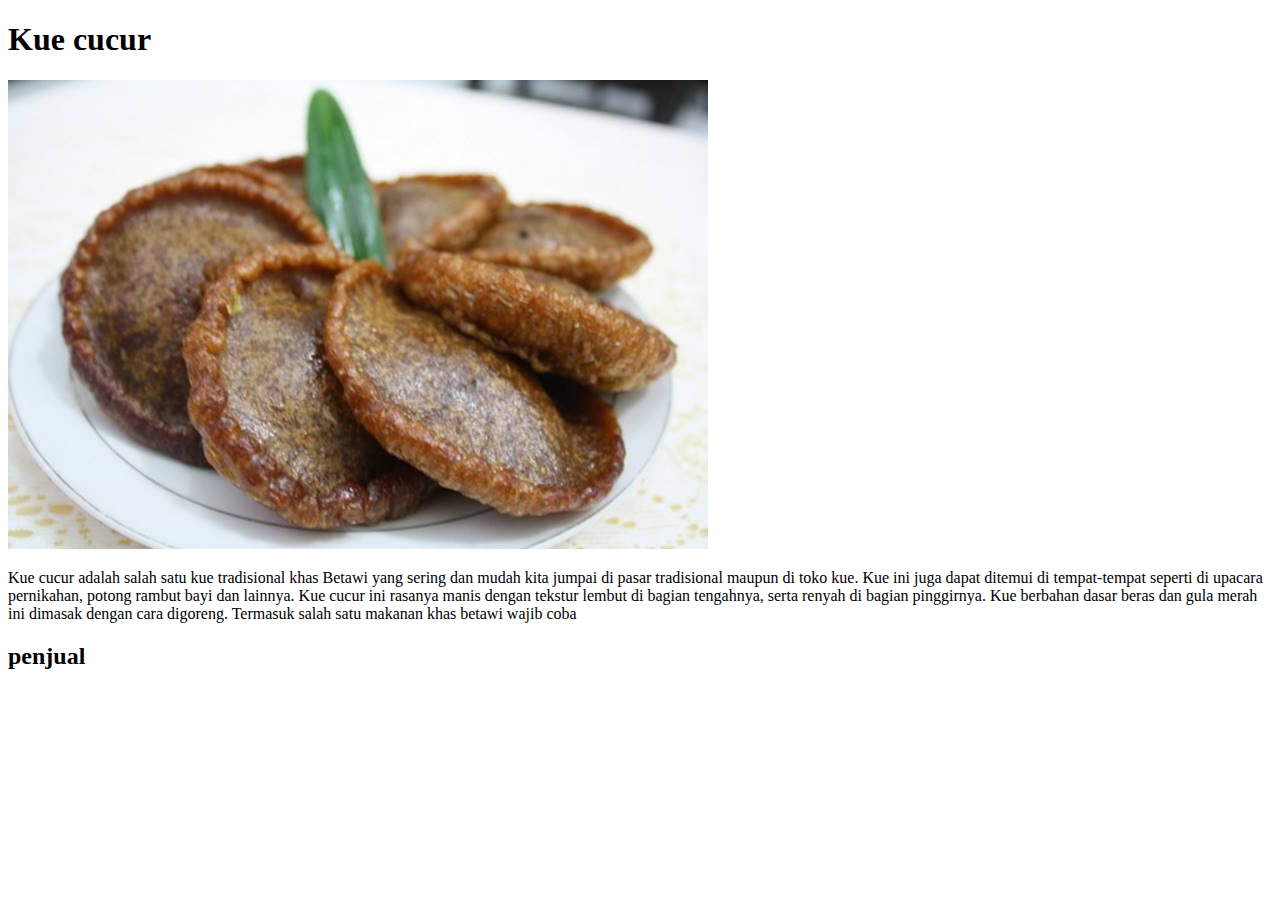
<file: makanan/kue_cucur.html>
<!DOCTYPE html>
<html>
<head>
	<title>Kue cucur</title>
</head>
<body>
<h1>Kue cucur</h1>
<img src="kuecucur.jpg">
<p>
	Kue cucur adalah salah satu kue tradisional khas Betawi yang sering dan mudah kita jumpai di pasar tradisional maupun di toko kue. Kue ini juga dapat ditemui di tempat-tempat seperti di upacara pernikahan, potong rambut bayi dan lainnya. Kue cucur ini rasanya manis dengan tekstur lembut di bagian tengahnya, serta renyah di bagian pinggirnya. Kue berbahan dasar beras dan gula merah ini dimasak dengan cara digoreng. Termasuk salah satu makanan khas betawi wajib coba
</p>
<h2>penjual</h2>
</body>
</html>
</file>
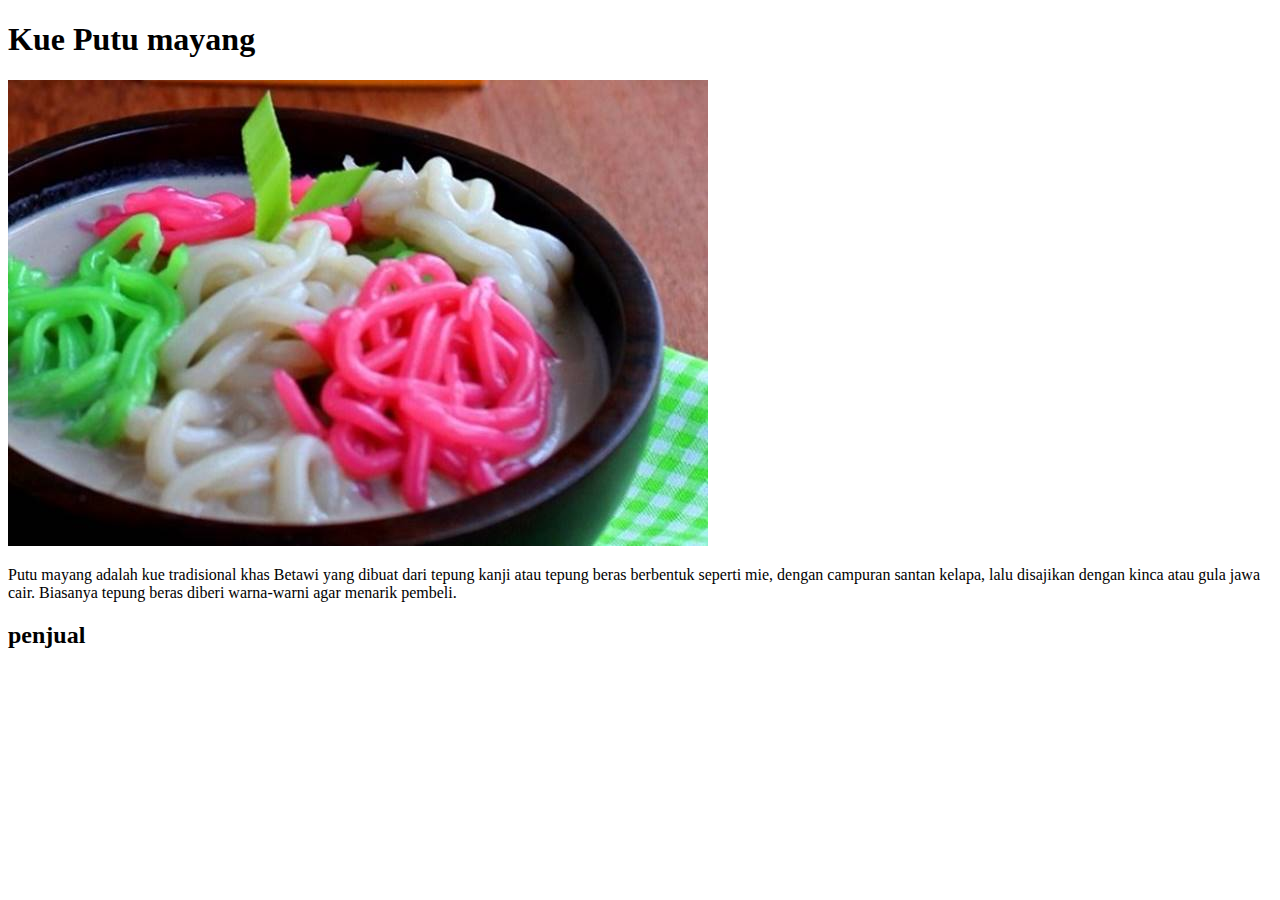
<file: makanan/kue_putu_mayang.html>
<!DOCTYPE html>
<html>
<head>
	<title>Kue Putu mayang</title>
</head>
<body>
<h1>Kue Putu mayang</h1>
<img src="putumayang.jpg">
<p>
	Putu mayang adalah kue tradisional khas Betawi yang dibuat dari tepung kanji atau tepung beras  berbentuk seperti mie, dengan campuran santan kelapa, lalu disajikan dengan kinca atau gula jawa cair. Biasanya tepung beras diberi warna-warni agar menarik pembeli.
</p>
<h2>penjual</h2>
</body>
</html>
</file>
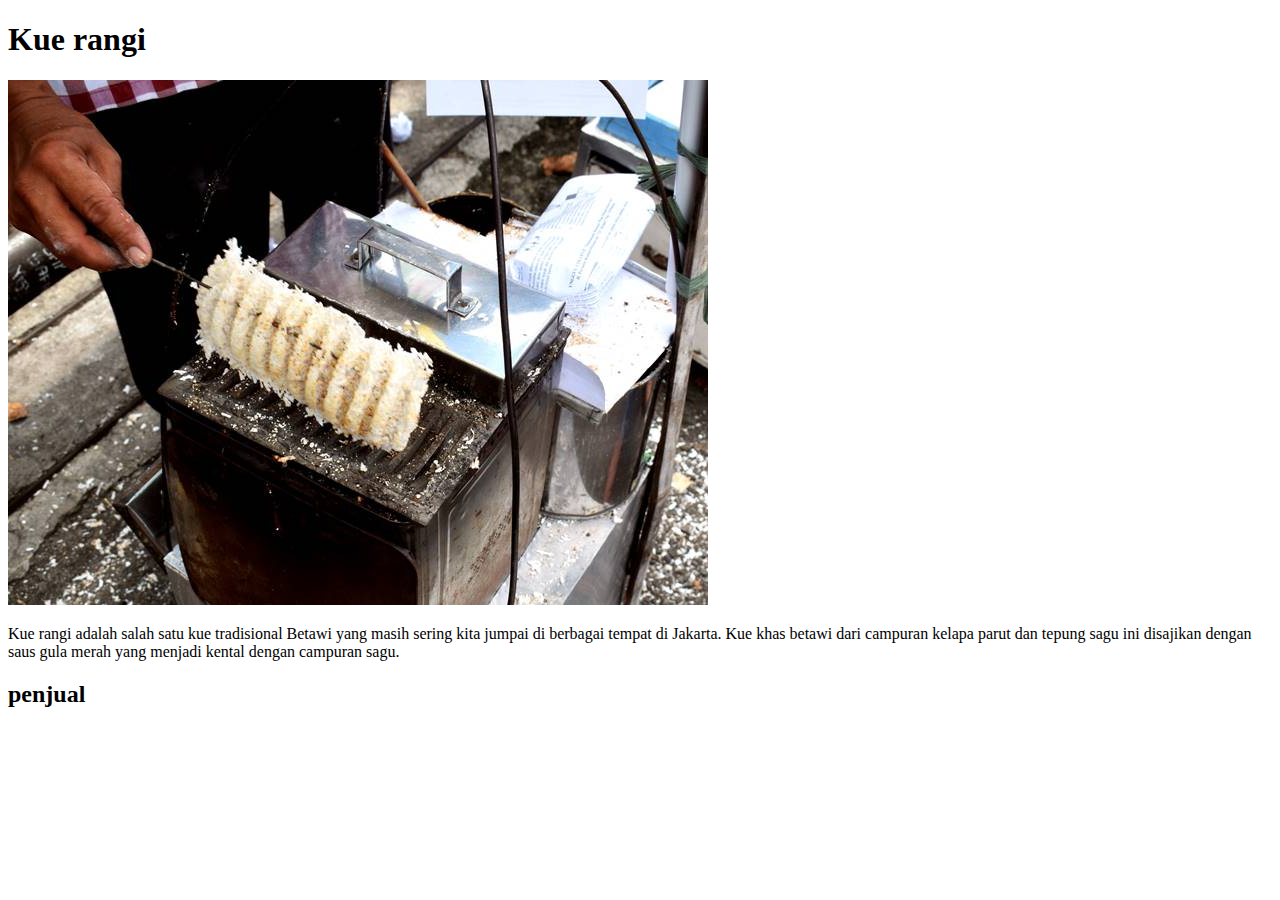
<file: makanan/kue_rangi.html>
<!DOCTYPE html>
<html>
<head>
	<title>Kue rangi</title>
</head>
<body>
<h1>Kue rangi</h1>
<img src="kuerangi.jpg">
<p>
	Kue rangi adalah salah satu kue tradisional Betawi yang masih sering kita jumpai di berbagai tempat di Jakarta. Kue khas betawi dari campuran kelapa parut dan tepung sagu ini disajikan dengan saus gula merah yang menjadi kental dengan campuran sagu.
</p>
<h2>penjual</h2>
</body>
</html>
</file>
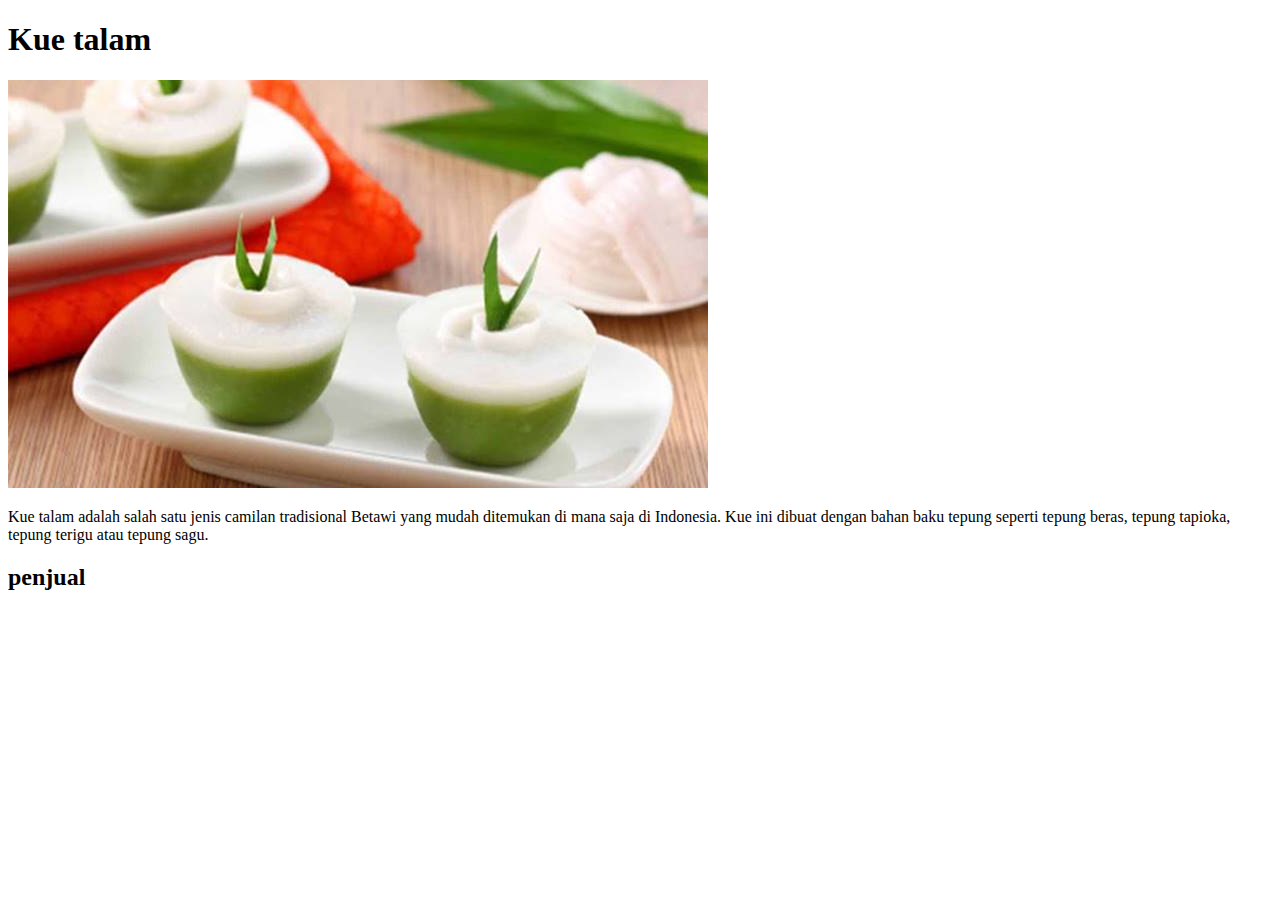
<file: makanan/kue_talam.html>
<!DOCTYPE html>
<html>
<head>
	<title>Kue talam</title>
</head>
<body>
<h1>Kue talam</h1>
<img src="kuetalam.jpg">
<p>
	Kue talam adalah salah satu jenis camilan tradisional Betawi yang mudah ditemukan di mana saja di Indonesia. Kue ini dibuat dengan bahan baku tepung seperti tepung beras, tepung tapioka, tepung terigu atau tepung sagu.
</p>
<h2>penjual</h2>
</body>
</html>
</file>
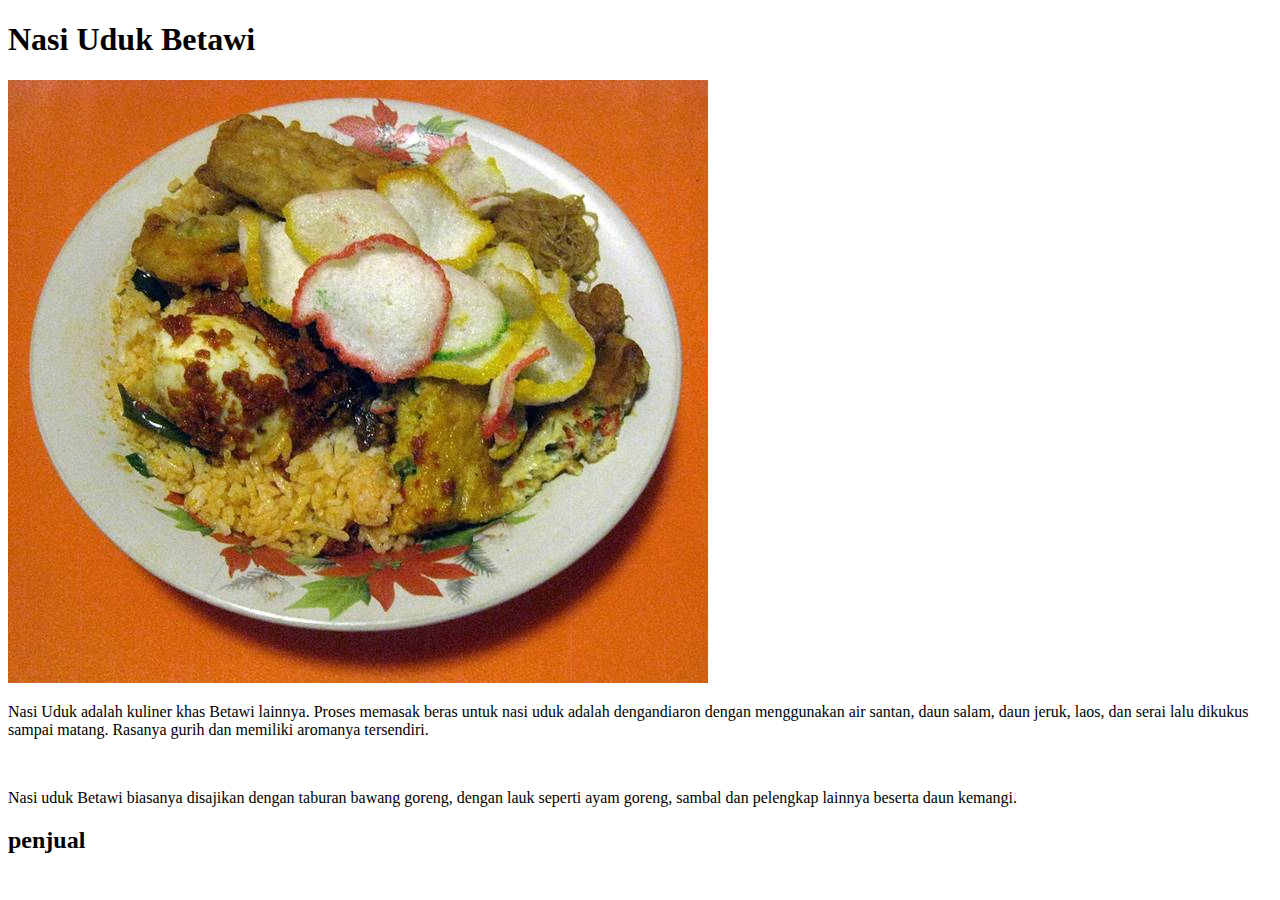
<file: makanan/nasi_uduk_betawi.html>
<!DOCTYPE html>
<html>
<head>
	<title>Nasi Uduk Betawi</title>
</head>
<body>
<h1>Nasi Uduk Betawi</h1>
<img src="nasiudukbetawi.jpg">
<p>
	Nasi Uduk adalah kuliner khas Betawi lainnya. Proses memasak beras untuk nasi uduk adalah dengandiaron dengan menggunakan air santan, daun salam, daun jeruk, laos, dan serai lalu dikukus sampai matang. Rasanya gurih dan memiliki aromanya tersendiri.
</p>
<br>
<p>
	Nasi uduk Betawi biasanya disajikan dengan taburan bawang goreng, dengan lauk seperti ayam goreng, sambal dan pelengkap lainnya beserta daun kemangi.
</p>
<h2>penjual</h2>
</body>
</html>
</file>
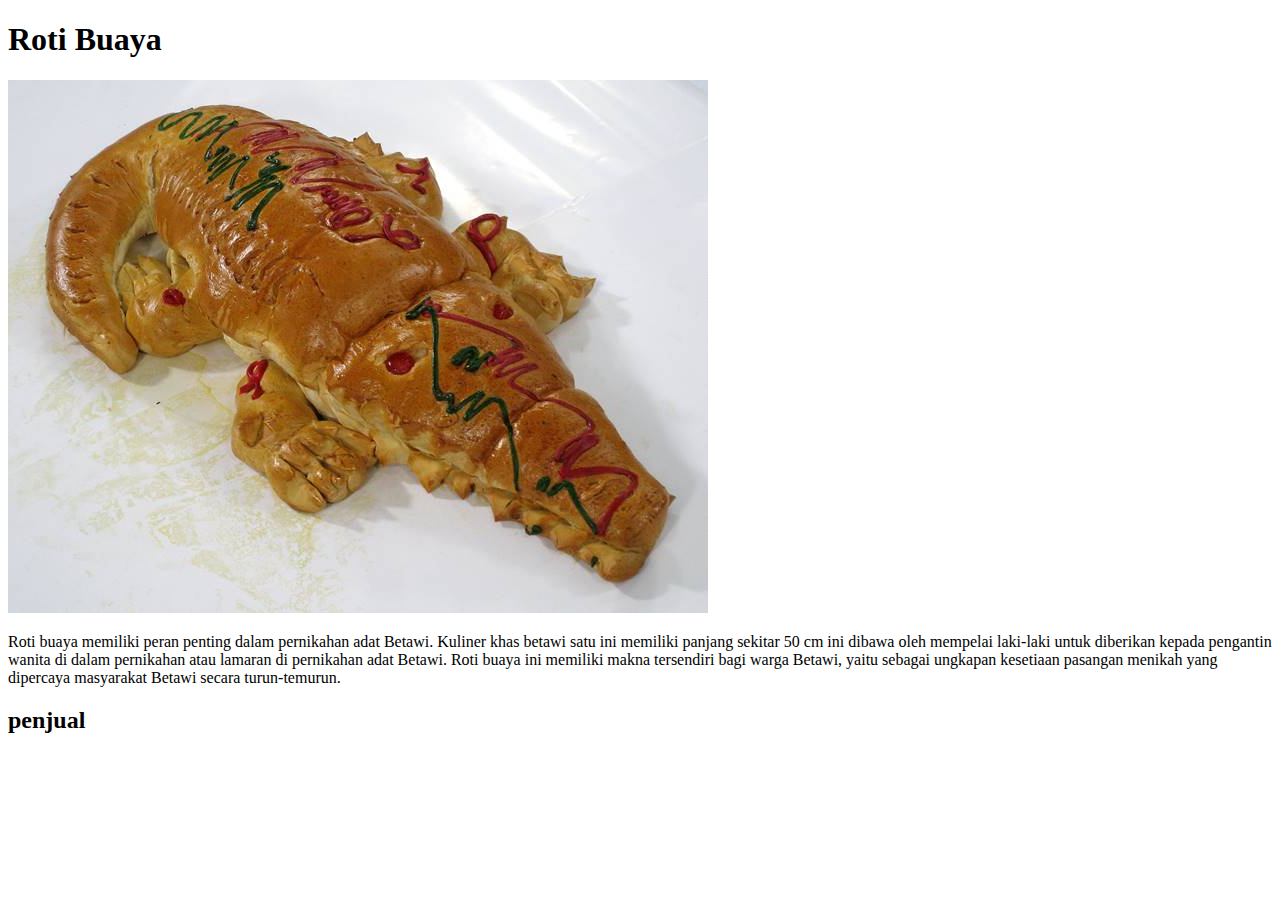
<file: makanan/roti_buaya.html>
<!DOCTYPE html>
<html>
<head>
	<title>Roti Buaya</title>
</head>
<body>
<h1>Roti Buaya</h1>
<img src="rotibuaya.jpg">
<p>
	Roti buaya memiliki peran penting dalam pernikahan adat Betawi. Kuliner khas betawi satu ini memiliki panjang sekitar 50 cm ini dibawa oleh mempelai laki-laki untuk diberikan kepada pengantin wanita di dalam pernikahan atau lamaran di pernikahan adat Betawi. Roti buaya ini memiliki makna tersendiri bagi warga Betawi, yaitu sebagai ungkapan kesetiaan pasangan menikah yang dipercaya masyarakat Betawi secara turun-temurun.
</p>
<h2>penjual</h2>
</body>
</html>
</file>
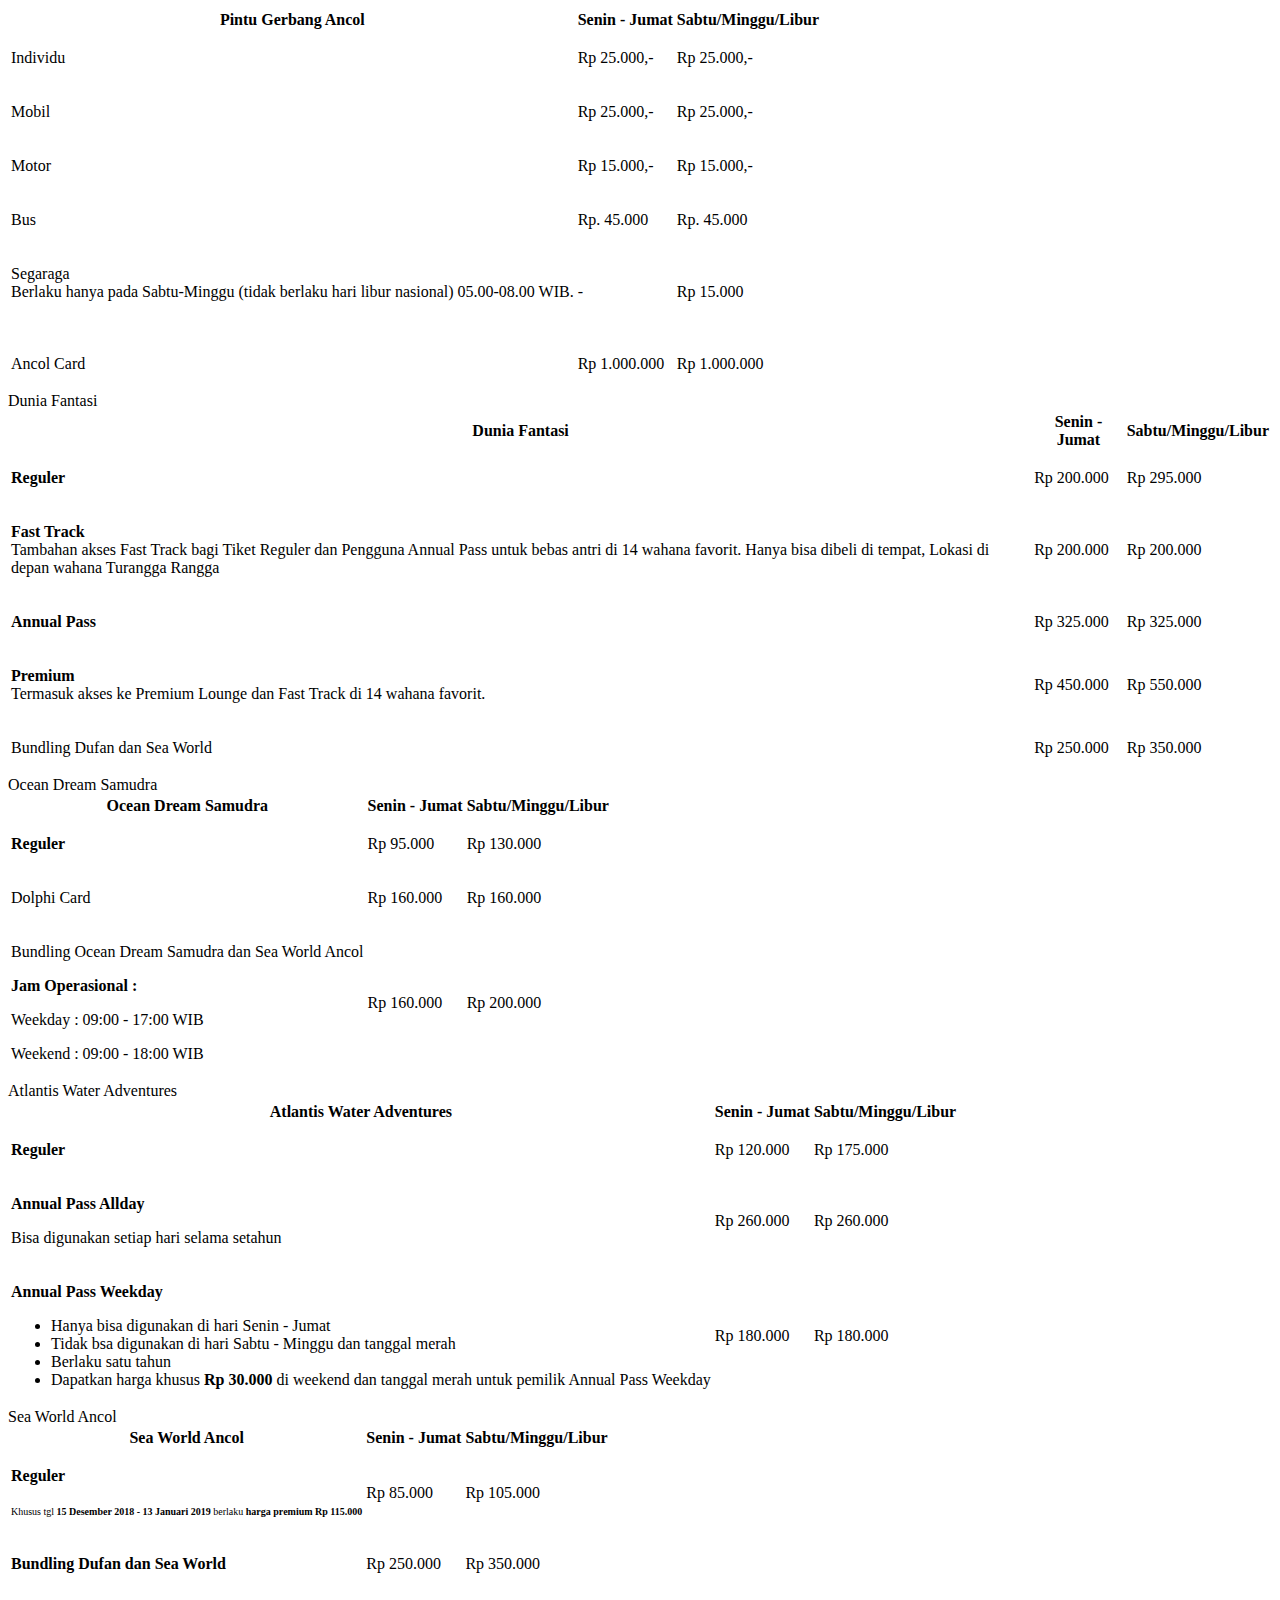
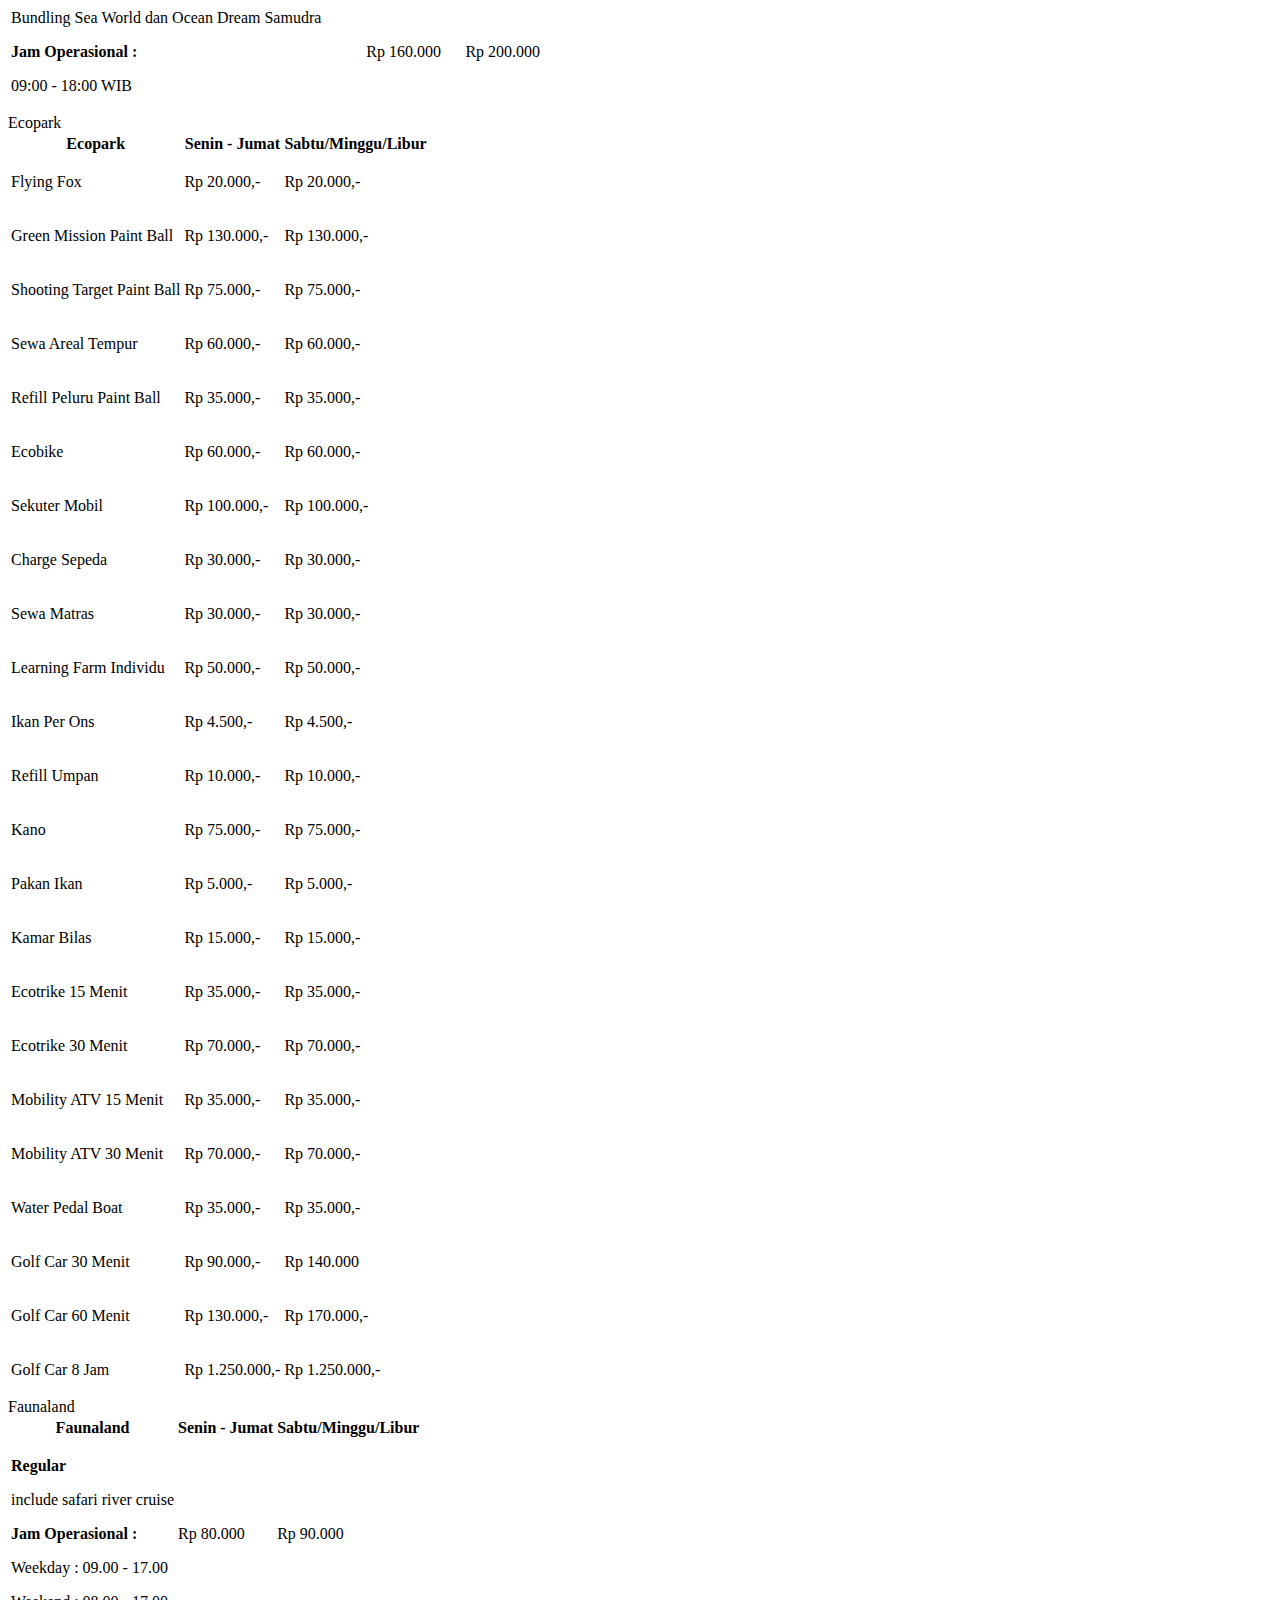
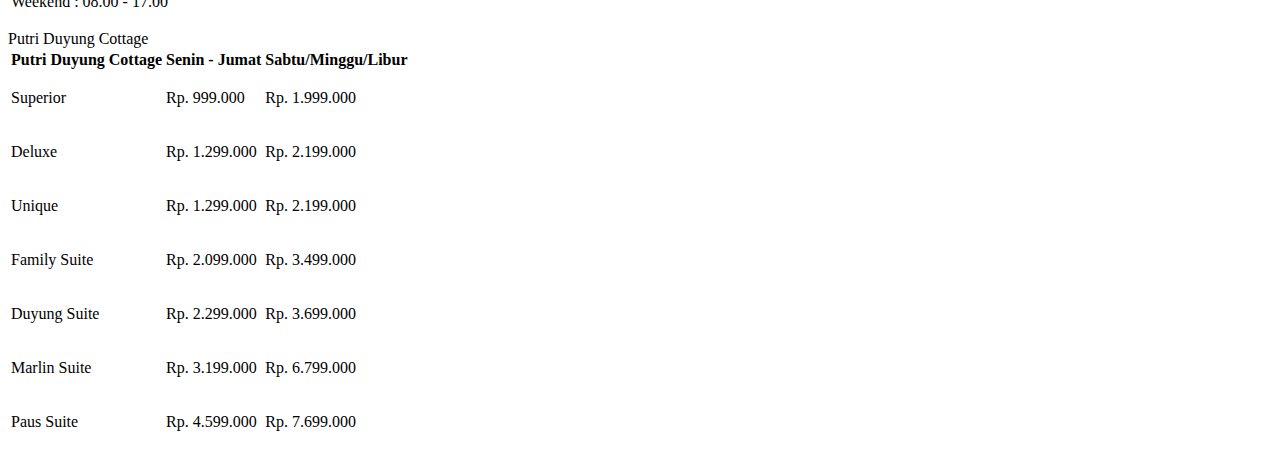
<file: wisata/ancol/harga tiket.html>
<!DOCTYPE html>
<html>
<head>
	<title></title>
</head>
<body>
	<table class="table-type-1 Pintu Gerbang Ancol">
                        <thead>
                            <tr>
	                            <th class="grid-9">
	                            	<div class="destinasi-buy">
	                                    <div class="small-rounded">Pintu Gerbang Ancol</div>

<div>
   
</div>

	                                </div>
	                            </th>
	                            <th class="grid-3">Senin - Jumat</th>
	                            <th class="grid-3">Sabtu/Minggu/Libur</th>
                            </tr>
                        </thead>
                        <tbody>
							                        <tr>
                            <td ="Pintu Gerbang Ancol"><p>Individu</p>
</td>
                            <td ="Senin-Jumat">Rp 25.000,-</td>
                            <td ="Sabtu/Minggu/Libur">Rp 25.000,-</td>
                        </tr>
                    	                        <tr>
                            <td ="Pintu Gerbang Ancol"><p>Mobil</p>
</td>
                            <td ="Senin-Jumat">Rp 25.000,-</td>
                            <td ="Sabtu/Minggu/Libur">Rp 25.000,-</td>
                        </tr>
                    	                        <tr>
                            <td ="Pintu Gerbang Ancol"><p>Motor</p>
</td>
                            <td ="Senin-Jumat">Rp 15.000,-</td>
                            <td ="Sabtu/Minggu/Libur">Rp 15.000,-</td>
                        </tr>
                    	                        <tr>
                            <td ="Pintu Gerbang Ancol"><p>Bus</p>
</td>
                            <td ="Senin-Jumat">Rp. 45.000</td>
                            <td ="Sabtu/Minggu/Libur">Rp. 45.000</td>
                        </tr>
                    	                        <tr>
                            <td ="Pintu Gerbang Ancol"><p>Segaraga<br />Berlaku hanya pada Sabtu-Minggu (tidak berlaku hari libur nasional) 05.00-08.00 WIB.<br /><br /></p>
</td>
                            <td ="Senin-Jumat">-</td>
                            <td ="Sabtu/Minggu/Libur">Rp 15.000</td>
                        </tr>
                    	                        <tr>
                            <td ="Pintu Gerbang Ancol"><p>Ancol Card</p>
</td>
                            <td ="Senin-Jumat">Rp 1.000.000</td>
                            <td ="Sabtu/Minggu/Libur">Rp 1.000.000</td>
                        </tr>
                    	                        </tbody>
                    </table>
                                       <div class="destinasi-buy mobile Dunia Fantasi">
                        <div class="small-rounded">Dunia Fantasi</div>

<div>
   
</div>

                    </div>
                    <table class="table-type-1 Dunia Fantasi">
                        <thead>
                            <tr>
	                            <th class="grid-9">
	                            	<div class="destinasi-buy">
	                                    <div class="small-rounded">Dunia Fantasi</div>

<div>
    
</div>

	                                </div>
	                            </th>
	                            <th class="grid-3">Senin - Jumat</th>
	                            <th class="grid-3">Sabtu/Minggu/Libur</th>
                            </tr>
                        </thead>
                        <tbody>
							                        <tr>
                            <td data-title="Dunia Fantasi"><p><strong style="font-family: verdana, geneva;">Reguler</strong></p>
</td>
                            <td ="Senin-Jumat">Rp 200.000</td>
                            <td ="Sabtu/Minggu/Libur">Rp 295.000</td>
                        </tr>
                    	                        <tr>
                            <td ="Dunia Fantasi"><p><strong>Fast Track</strong> <br />Tambahan akses Fast Track bagi Tiket Reguler dan Pengguna Annual Pass untuk bebas antri di 14 wahana favorit. Hanya bisa dibeli di tempat, Lokasi di depan wahana Turangga Rangga</p>
</td>
                            <td ="Senin-Jumat">Rp 200.000</td>
                            <td ="Sabtu/Minggu/Libur">Rp 200.000</td>
                        </tr>
                    	                        <tr>
                            <td ="Dunia Fantasi"><p><strong>Annual Pass</strong></p>
</td>
                            <td ="Senin-Jumat">Rp 325.000</td>
                            <td ="Sabtu/Minggu/Libur">Rp 325.000</td>
                        </tr>
                    	                        <tr>
                            <td ="Dunia Fantasi"><p><strong>Premium </strong><br />Termasuk akses ke Premium Lounge dan Fast Track di 14 wahana favorit.</p>
</td>
                            <td ="Senin-Jumat">Rp 450.000</td>
                            <td ="Sabtu/Minggu/Libur">Rp 550.000</td>
                        </tr>
                    	                        <tr>
                            <td ="Dunia Fantasi"><p>Bundling Dufan dan Sea World</p>
</td>
                            <td ="Senin-Jumat">Rp 250.000</td>
                            <td ="Sabtu/Minggu/Libur">Rp 350.000</td>
                        </tr>
                    	                        </tbody>
                    </table>
                                       <div class="destinasi-buy mobile Ocean Dream Samudra">
                        <div class="small-rounded">Ocean Dream Samudra</div>

<div>
   
</div>

                    </div>
                    <table class="table-type-1 Ocean Dream Samudra">
                        <thead>
                            <tr>
	                            <th class="grid-9">
	                            	<div class="destinasi-buy">
	                                    <div class="small-rounded">Ocean Dream Samudra</div>

<div>
    
</div>

	                                </div>
	                            </th>
	                            <th class="grid-3">Senin - Jumat</th>
	                            <th class="grid-3">Sabtu/Minggu/Libur</th>
                            </tr>
                        </thead>
                        <tbody>
							                        <tr>
                            <td ="Ocean Dream Samudra"><p><strong>Reguler</strong></p>
</td>
                            <td ="Senin-Jumat">Rp 95.000</td>
                            <td ="Sabtu/Minggu/Libur">Rp 130.000</td>
                        </tr>
                    	                        <tr>
                            <td ="Ocean Dream Samudra"><p>Dolphi Card</p>
</td>
                            <td ="Senin-Jumat">Rp 160.000</td>
                            <td ="Sabtu/Minggu/Libur">Rp 160.000</td>
                        </tr>
                    	                        <tr>
                            <td ="Ocean Dream Samudra"><p>Bundling Ocean Dream Samudra dan Sea World Ancol</p>
<p> </p>
<p><strong>Jam Operasional :</strong></p>
<p><span style="font-family: verdana, geneva;">Weekday : 09:00 - 17:00 WIB</span></p>
<p><span style="font-family: verdana, geneva;">Weekend : 09:00 - 18:00 WIB</span></p>
</td>
                            <td ="Senin-Jumat">Rp 160.000</td>
                            <td ="Sabtu/Minggu/Libur">Rp 200.000</td>
                        </tr>
                    	                        </tbody>
                    </table>
                                       <div class="destinasi-buy mobile Atlantis Water Adventures">
                        <div class="small-rounded">Atlantis Water Adventures</div>

<div>
  
</div>

                    </div>
                    <table class="table-type-1 Atlantis Water Adventures">
                        <thead>
                            <tr>
	                            <th class="grid-9">
	                            	<div class="destinasi-buy">
	                                    <div class="small-rounded">Atlantis Water Adventures</div>

<div>
    
</div>

	                                </div>
	                            </th>
	                            <th class="grid-3">Senin - Jumat</th>
	                            <th class="grid-3">Sabtu/Minggu/Libur</th>
                            </tr>
                        </thead>
                        <tbody>
							                        <tr>
                            <td ="Atlantis Water Adventures"><p><span style="font-family: verdana, geneva;"><strong>Reguler</strong><br /></span></p>
</td>
                            <td ="Senin-Jumat">Rp 120.000</td>
                            <td ="Sabtu/Minggu/Libur">Rp 175.000</td>
                        </tr>
                    	                        <tr>
                            <td ="Atlantis Water Adventures"><p><strong>Annual Pass Allday</strong></p>
<p>Bisa digunakan setiap hari selama setahun</p>
</td>
                            <td ="Senin-Jumat">Rp 260.000</td>
                            <td ="Sabtu/Minggu/Libur">Rp 260.000</td>
                        </tr>
                    	                        <tr>
                            <td ="Atlantis Water Adventures"><p><strong>Annual Pass Weekday</strong></p>
<ul><li>Hanya bisa digunakan di hari Senin - Jumat</li>
<li>Tidak bsa digunakan di hari Sabtu - Minggu dan tanggal merah</li>
<li>Berlaku satu tahun</li>
<li>Dapatkan harga khusus <strong>Rp 30.000</strong> di weekend dan tanggal merah untuk pemilik Annual Pass Weekday</li>
</ul></td>
                            <td ="Senin-Jumat">Rp 180.000</td>
                            <td ="Sabtu/Minggu/Libur">Rp 180.000</td>
                        </tr>
                    	                        </tbody>
                    </table>
                                       <div class="destinasi-buy mobile Sea World Ancol">
                        <div class="small-rounded">Sea World Ancol</div>

<div>
    
</div>

                    </div>
                    <table class="table-type-1 Sea World Ancol">
                        <thead>
                            <tr>
	                            <th class="grid-9">
	                            	<div class="destinasi-buy">
	                                    <div class="small-rounded">Sea World Ancol</div>

<div>
   
</div>

	                                </div>
	                            </th>
	                            <th class="grid-3">Senin - Jumat</th>
	                            <th class="grid-3">Sabtu/Minggu/Libur</th>
                            </tr>
                        </thead>
                        <tbody>
							                        <tr>
                            <td ="Sea World Ancol"><p><strong>Reguler</strong></p>
<p><span style="font-family: verdana, geneva; font-size: x-small;">Khusus tgl <strong style="font-family: verdana, geneva;">15 Desember 2018 - 13 Januari 2019</strong> berlaku <strong style="font-family: verdana, geneva;">harga premium Rp 115.000</strong></span></p>
</td>
                            <td ="Senin-Jumat">Rp 85.000</td>
                           <td ="Sabtu/Minggu/Libur">Rp 105.000</td>
                        </tr>
                    	                        <tr>
                            <td ="Sea World Ancol"><p><strong>Bundling Dufan dan Sea World </strong></p>
<p> </p>
</td>
                            <td ="Senin-Jumat">Rp 250.000</td>
                            <td ="Sabtu/Minggu/Libur">Rp 350.000</td>
                        </tr>
                    	                        <tr>
                            <td ="Sea World Ancol"><p>Bundling Sea World dan Ocean Dream Samudra</p>
<p> </p>
<p><strong>Jam Operasional :</strong></p>
<p>09:00 - 18:00 WIB</p>
</td>
                            <td ="Senin-Jumat">Rp 160.000</td>
                            <td ="Sabtu/Minggu/Libur">Rp 200.000</td>
                        </tr>
                    	                        </tbody>
                    </table>
                                       <div class="destinasi-buy mobile Ecopark">
                        <div class="small-rounded">Ecopark</div>

<div>
   
</div>

                    </div>
                    <table class="table-type-1 Ecopark">
                        <thead>
                            <tr>
	                            <th class="grid-9">
	                            	<div class="destinasi-buy">
	                                    <div class="small-rounded">Ecopark</div>

<div>
    
</div>

	                                </div>
	                            </th>
	                            <th class="grid-3">Senin - Jumat</th>
	                            <th class="grid-3">Sabtu/Minggu/Libur</th>
                            </tr>
                        </thead>
                        <tbody>
							                        <tr>
                            <td ="Ecopark"><p>Flying Fox</p>
</td>
                            <td ="Senin-Jumat">Rp 20.000,-</td>
                            <td ="Sabtu/Minggu/Libur">Rp 20.000,-</td>
                        </tr>
                    	                        <tr>
                            <td ="Ecopark"><p>Green Mission Paint Ball</p>
</td>
                            <td ="Senin-Jumat">Rp 130.000,-</td>
                            <td ="Sabtu/Minggu/Libur">Rp 130.000,-</td>
                        </tr>
                    	                        <tr>
                            <td ="Ecopark"><p>Shooting Target Paint Ball</p>
</td>
                            <td ="Senin-Jumat">Rp 75.000,-</td>
                            <td ="Sabtu/Minggu/Libur">Rp 75.000,-</td>
                        </tr>
                    	                        <tr>
                            <td ="Ecopark"><p>Sewa Areal Tempur</p>
</td>
                            <td ="Senin-Jumat">Rp 60.000,-</td>
                            <td ="Sabtu/Minggu/Libur">Rp 60.000,-</td>
                        </tr>
                    	                        <tr>
                            <td data-title="Ecopark"><p>Refill Peluru Paint Ball</p>
</td>
                            <td ="Senin-Jumat">Rp 35.000,-</td>
                            <td ="Sabtu/Minggu/Libur">Rp 35.000,-</td>
                        </tr>
                    	                        <tr>
                            <td ="Ecopark"><p>Ecobike</p>
</td>
                            <td ="Senin-Jumat">Rp 60.000,-</td>
                            <td ="Sabtu/Minggu/Libur">Rp 60.000,-</td>
                        </tr>
                    	                        <tr>
                            <td ="Ecopark"><p>Sekuter Mobil</p>
</td>
                            <td ="Senin-Jumat">Rp 100.000,-</td>
                            <td ="Sabtu/Minggu/Libur">Rp 100.000,-</td>
                        </tr>
                    	                        <tr>
                            <td ="Ecopark"><p>Charge Sepeda</p>
</td>
                            <td ="Senin-Jumat">Rp 30.000,-</td>
                            <td data-title="Sabtu/Minggu/Libur">Rp 30.000,-</td>
                        </tr>
                    	                        <tr>
                            <td ="Ecopark"><p>Sewa Matras</p>
</td>
                            <td ="Senin-Jumat">Rp 30.000,-</td>
                            <td ="Sabtu/Minggu/Libur">Rp 30.000,-</td>
                        </tr>
                    	                        <tr>
                            <td ="Ecopark"><p style="text-align: left;">Learning Farm Individu</p>
</td>
                            <td ="Senin-Jumat">Rp 50.000,-</td>
                            <td ="Sabtu/Minggu/Libur">Rp 50.000,-</td>
                        </tr>
                    	                        <tr>
                            <td ="Ecopark"><p>Ikan Per Ons</p>
</td>
                            <td ="Senin-Jumat">Rp 4.500,-</td>
                            <td ="Sabtu/Minggu/Libur">Rp 4.500,-</td>
                        </tr>
                    	                        <tr>
                            <td ="Ecopark"><p>Refill Umpan</p>
</td>
                            <td ="Senin-Jumat">Rp 10.000,-</td>
                            <td ="Sabtu/Minggu/Libur">Rp 10.000,-</td>
                        </tr>
                    	                        <tr>
                            <td ="Ecopark"><p>Kano</p>
</td>
                            <td ="Senin-Jumat">Rp 75.000,-</td>
                            <td data-title="Sabtu/Minggu/Libur">Rp 75.000,-</td>
                        </tr>
                    	                        <tr>
                            <td ="Ecopark"><p>Pakan Ikan</p>
</td>
                            <td ="Senin-Jumat">Rp 5.000,-</td>
                            <td ="Sabtu/Minggu/Libur">Rp 5.000,-</td>
                        </tr>
                    	                        <tr>
                            <td ="Ecopark"><p>Kamar Bilas</p>
</td>
                            <td ="Senin-Jumat">Rp 15.000,-</td>
                            <td ="Sabtu/Minggu/Libur">Rp 15.000,-</td>
                        </tr>
                    	                        <tr>
                            <td ="Ecopark"><p>Ecotrike 15 Menit</p>
</td>
                            <td ="Senin-Jumat">Rp 35.000,-</td>
                            <td ="Sabtu/Minggu/Libur">Rp 35.000,-</td>
                        </tr>
                    	                        <tr>
                            <td ="Ecopark"><p>Ecotrike 30 Menit</p>
</td>
                            <td ="Senin-Jumat">Rp 70.000,-</td>
                            <td ="Sabtu/Minggu/Libur">Rp 70.000,-</td>
                        </tr>
                    	                        <tr>
                            <td ="Ecopark"><p>Mobility ATV 15 Menit</p>
</td>
                            <td ="Senin-Jumat">Rp 35.000,-</td>
                            <td ="Sabtu/Minggu/Libur">Rp 35.000,-</td>
                        </tr>
                    	                        <tr>
                            <td ="Ecopark"><p>Mobility ATV 30 Menit</p>
</td>
                            <td ="Senin-Jumat">Rp 70.000,-</td>
                            <td ="Sabtu/Minggu/Libur">Rp 70.000,-</td>
                        </tr>
                    	                        <tr>
                            <td ="Ecopark"><p>Water Pedal Boat</p>
</td>
                            <td ="Senin-Jumat">Rp 35.000,-</td>
                            <td ="Sabtu/Minggu/Libur">Rp 35.000,-</td>
                        </tr>
                    	                        <tr>
                            <td ="Ecopark"><p>Golf Car 30 Menit</p>
</td>
                            <td ="Senin-Jumat">Rp 90.000,-</td>
                            <td ="Sabtu/Minggu/Libur">Rp 140.000</td>
                        </tr>
                    	                        <tr>
                            <td ="Ecopark"><p>Golf Car 60 Menit</p>
</td>
                            <td ="Senin-Jumat">Rp 130.000,-</td>
                            <td ="Sabtu/Minggu/Libur">Rp 170.000,-</td>
                        </tr>
                    	                        <tr>
                            <td ="Ecopark"><p>Golf Car 8 Jam</p>
</td>
                            <td ="Senin-Jumat">Rp 1.250.000,-</td>
                            <td ="Sabtu/Minggu/Libur">Rp 1.250.000,-</td>
                        </tr>
                    	                        </tbody>
                    </table>
                                       <div class="destinasi-buy mobile Faunaland">
                        <div class="small-rounded">Faunaland</div>

<div>
    
</div>

                    </div>
                    <table class="table-type-1 Faunaland">
                        <thead>
                            <tr>
	                            <th class="grid-9">
	                            	<div class="destinasi-buy">
	                                    <div class="small-rounded">Faunaland</div>

<div>
    
</div>

	                                </div>
	                            </th>
	                            <th class="grid-3">Senin - Jumat</th>
	                            <th class="grid-3">Sabtu/Minggu/Libur</th>
                            </tr>
                        </thead>
                        <tbody>
							                        <tr>
                            <td ="Faunaland"><p><strong>Regular</strong></p>
<p>include safari river cruise</p>
<p> </p>
<p><strong>Jam Operasional :</strong></p>
<p>Weekday : 09.00 - 17.00</p>
<p>Weekend : 08.00 - 17.00</p>
</td>
                            <td ="Senin-Jumat">Rp 80.000</td>
                            <td ="Sabtu/Minggu/Libur">Rp 90.000</td>
                        </tr>
                    	                        </tbody>
                    </table>
                                       <div class="destinasi-buy mobile Putri Duyung Cottage ">
                        <div class="small-rounded">Putri Duyung Cottage </div>

<div>
  
</div>

                    </div>
                    <table class="table-type-1 Putri Duyung Cottage ">
                        <thead>
                            <tr>
	                            <th class="grid-9">
	                            	<div class="destinasi-buy">
	                                    <div class="small-rounded">Putri Duyung Cottage </div>

<div>
   
</div>

	                                </div>
	                            </th>
	                            <th class="grid-3">Senin - Jumat</th>
	                            <th class="grid-3">Sabtu/Minggu/Libur</th>
                            </tr>
                        </thead>
                        <tbody>
							                        <tr>
                            <td ="Putri Duyung Cottage "><p>Superior</p>
</td>
                            <td ="Senin-Jumat">Rp. 999.000</td>
                            <td ="Sabtu/Minggu/Libur">Rp. 1.999.000</td>
                        </tr>
                    	                        <tr>
                            <td ="Putri Duyung Cottage "><p>Deluxe</p>
</td>
                            <td ="Senin-Jumat">Rp. 1.299.000</td>
                            <td ="Sabtu/Minggu/Libur">Rp. 2.199.000</td>
                        </tr>
                    	                        <tr>
                            <td ="Putri Duyung Cottage "><p>Unique</p>
</td>
                            <td ="Senin-Jumat">Rp. 1.299.000</td>
                            <td ="Sabtu/Minggu/Libur">Rp. 2.199.000</td>
                        </tr>
                    	                        <tr>
                            <td ="Putri Duyung Cottage "><p>Family Suite</p>
</td>
                            <td ="Senin-Jumat">Rp. 2.099.000</td>
                            <td ="Sabtu/Minggu/Libur">Rp. 3.499.000</td>
                        </tr>
                    	                        <tr>
                            <td ="Putri Duyung Cottage "><p>Duyung Suite</p>
</td>
                            <td ="Senin-Jumat">Rp. 2.299.000</td>
                            <td data-title="Sabtu/Minggu/Libur">Rp. 3.699.000</td>
                        </tr>
                    	                        <tr>
                            <td ="Putri Duyung Cottage "><p>Marlin Suite</p>
</td>
                            <td ="Senin-Jumat">Rp. 3.199.000</td>
                            <td ="Sabtu/Minggu/Libur">Rp. 6.799.000</td>
                        </tr>
                    	                        <tr>
                            <td ="Putri Duyung Cottage "><p>Paus Suite</p>
</td>
                            <td ="Senin-Jumat">Rp. 4.599.000</td>
                            <td ="Sabtu/Minggu/Libur">Rp. 7.699.000</td>
                        </tr>
                    	                        
                    </table>
                </body>


</html>
</file>
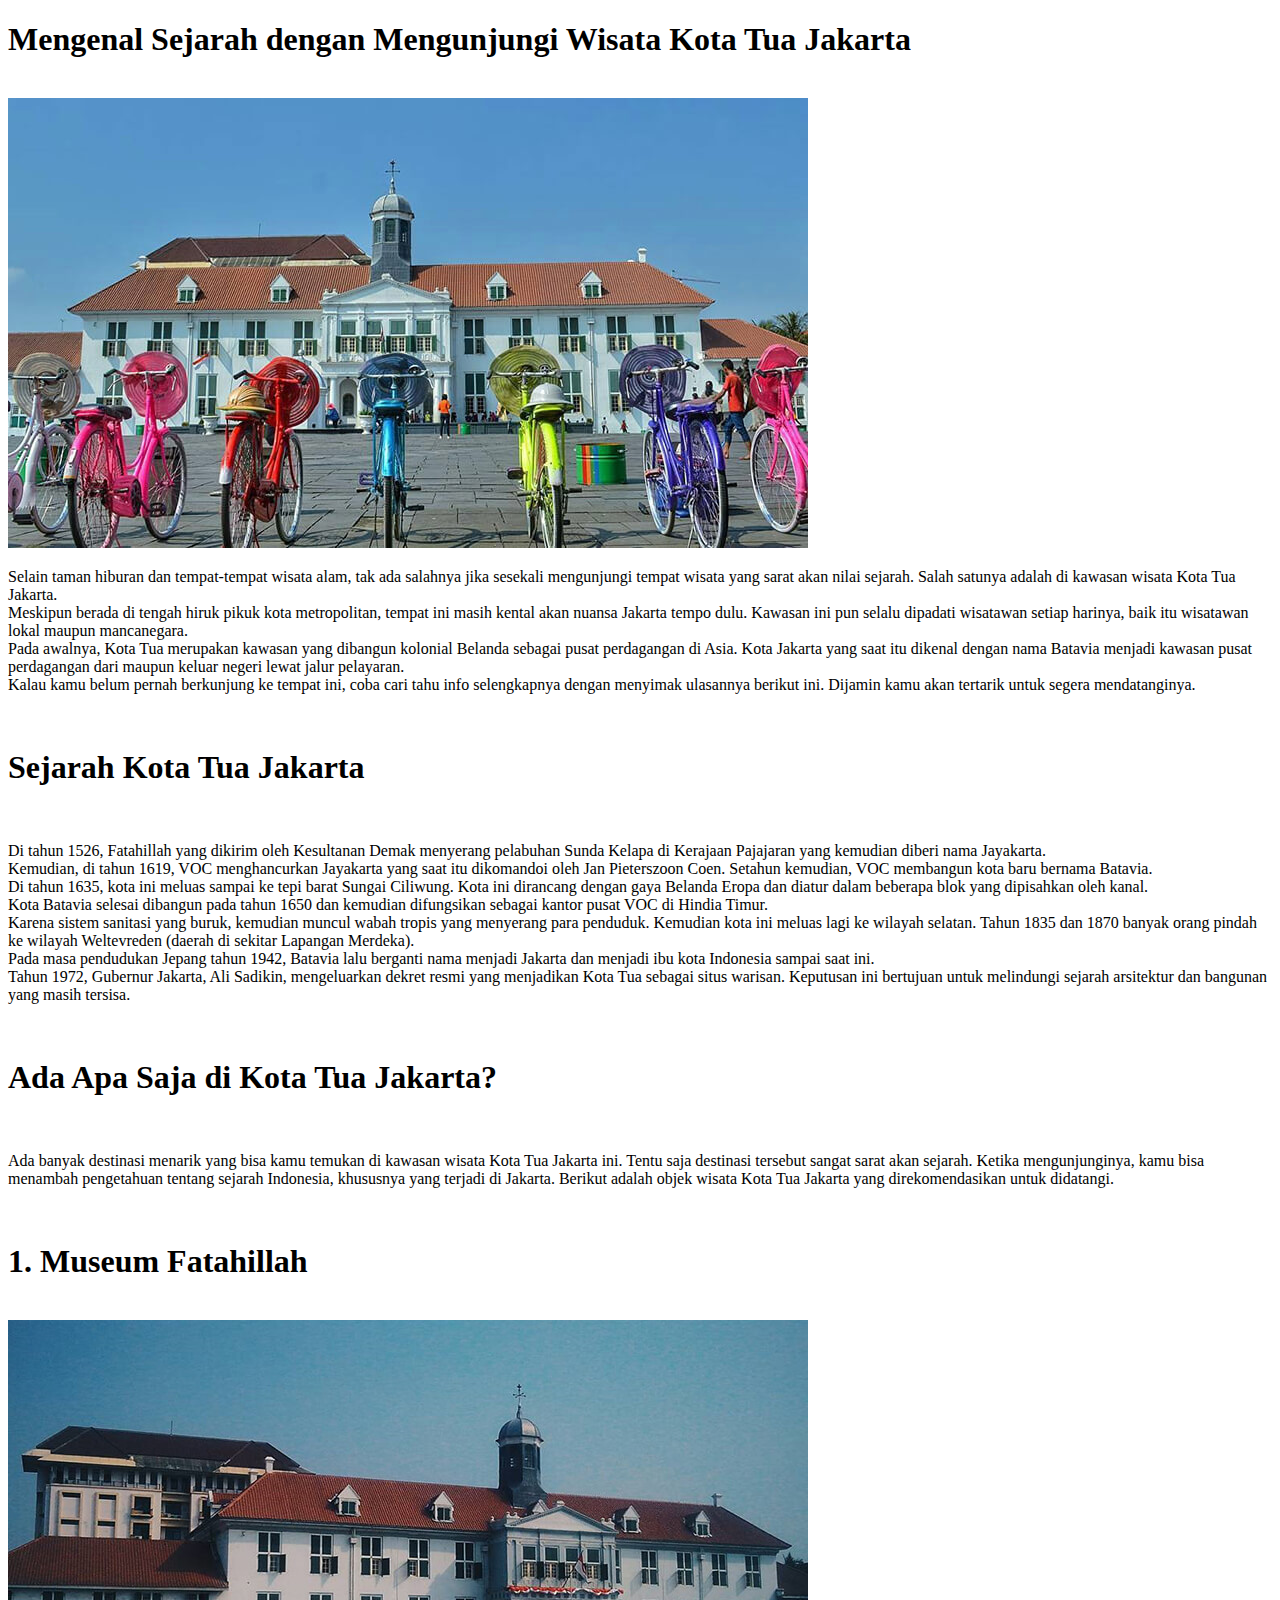
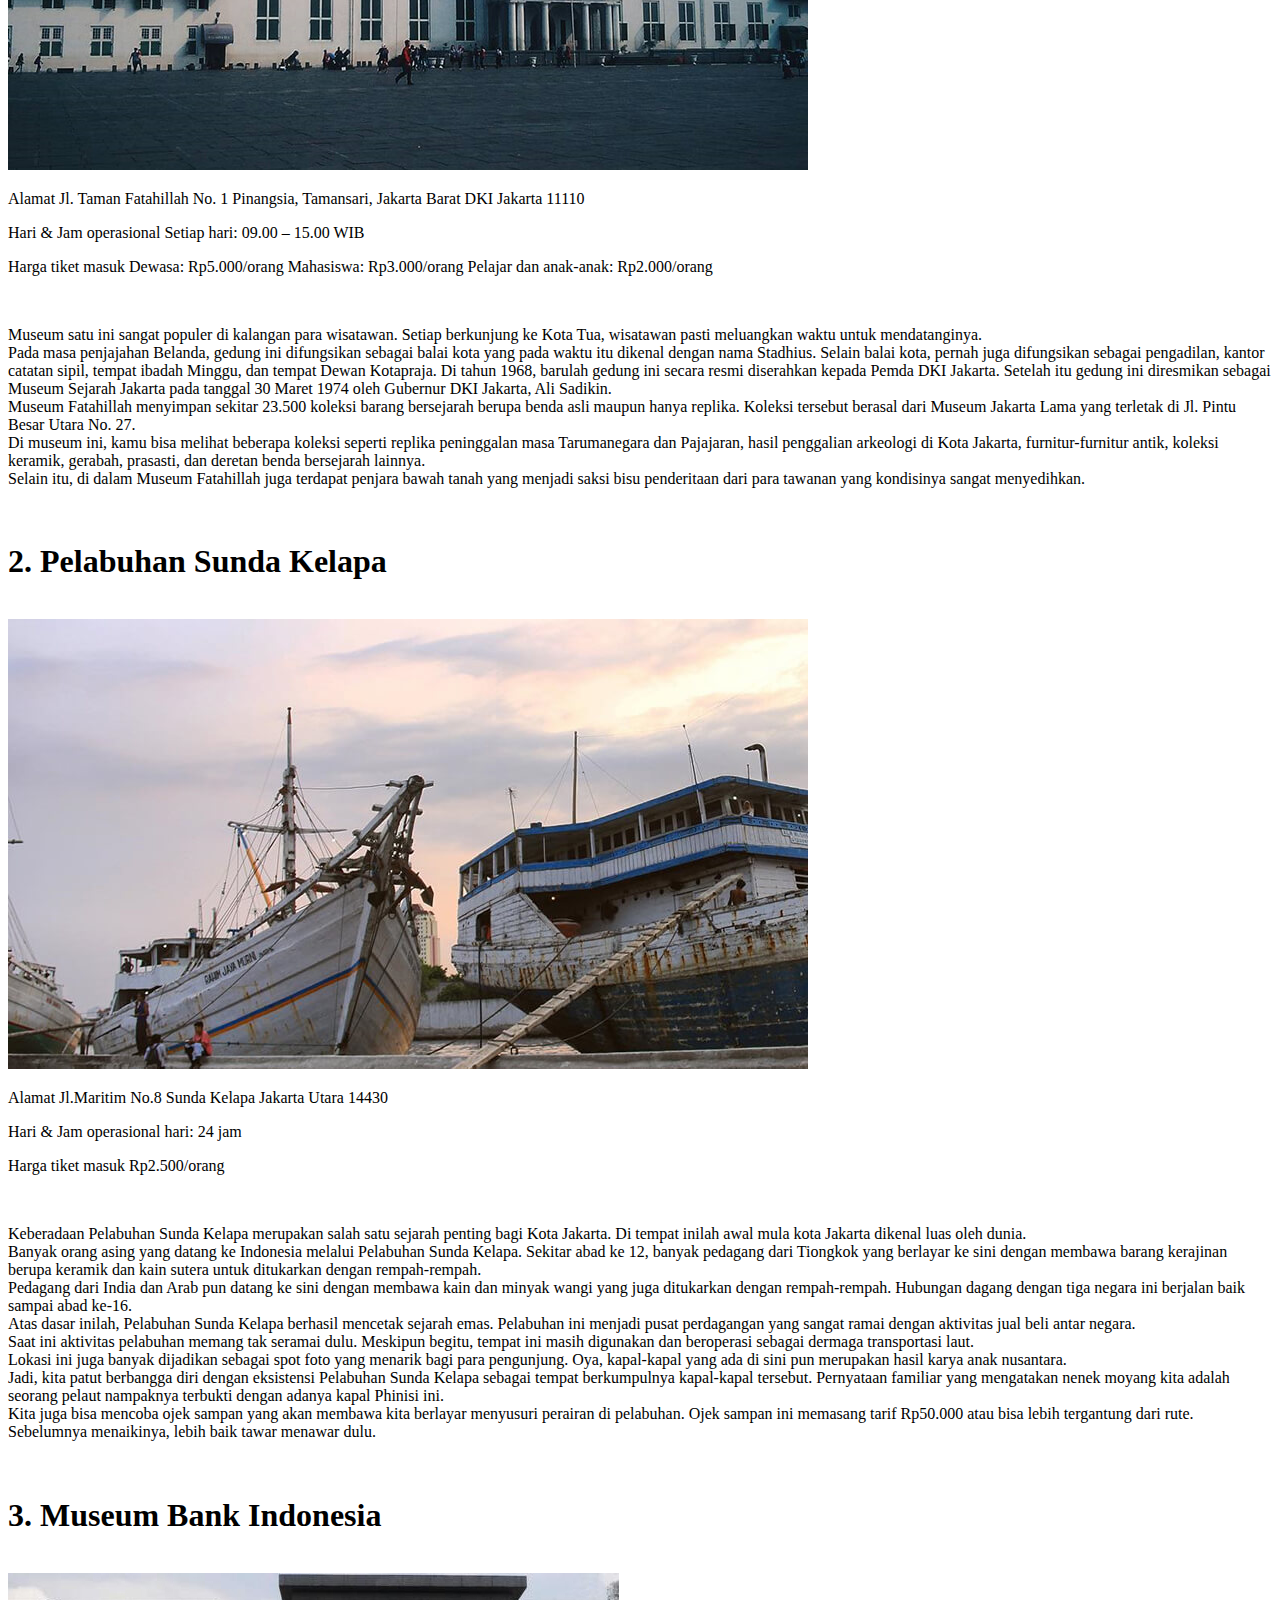
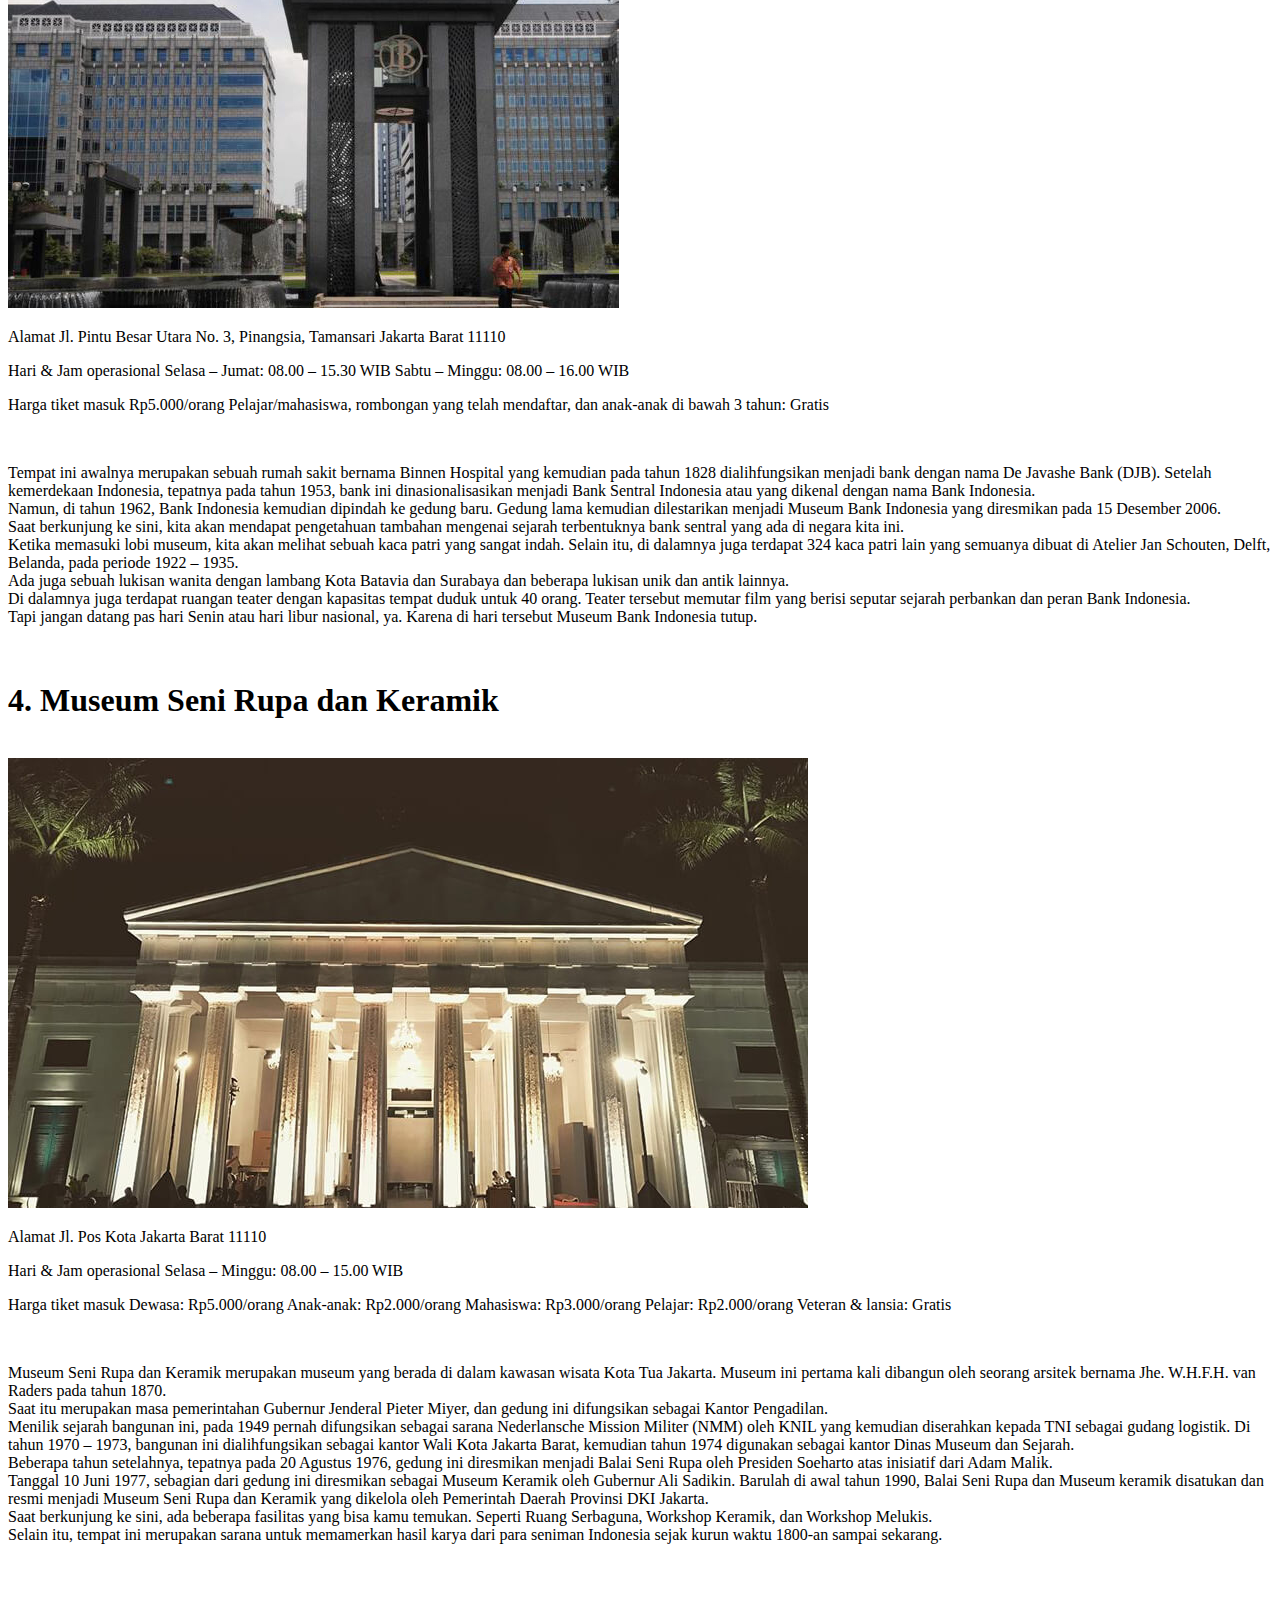
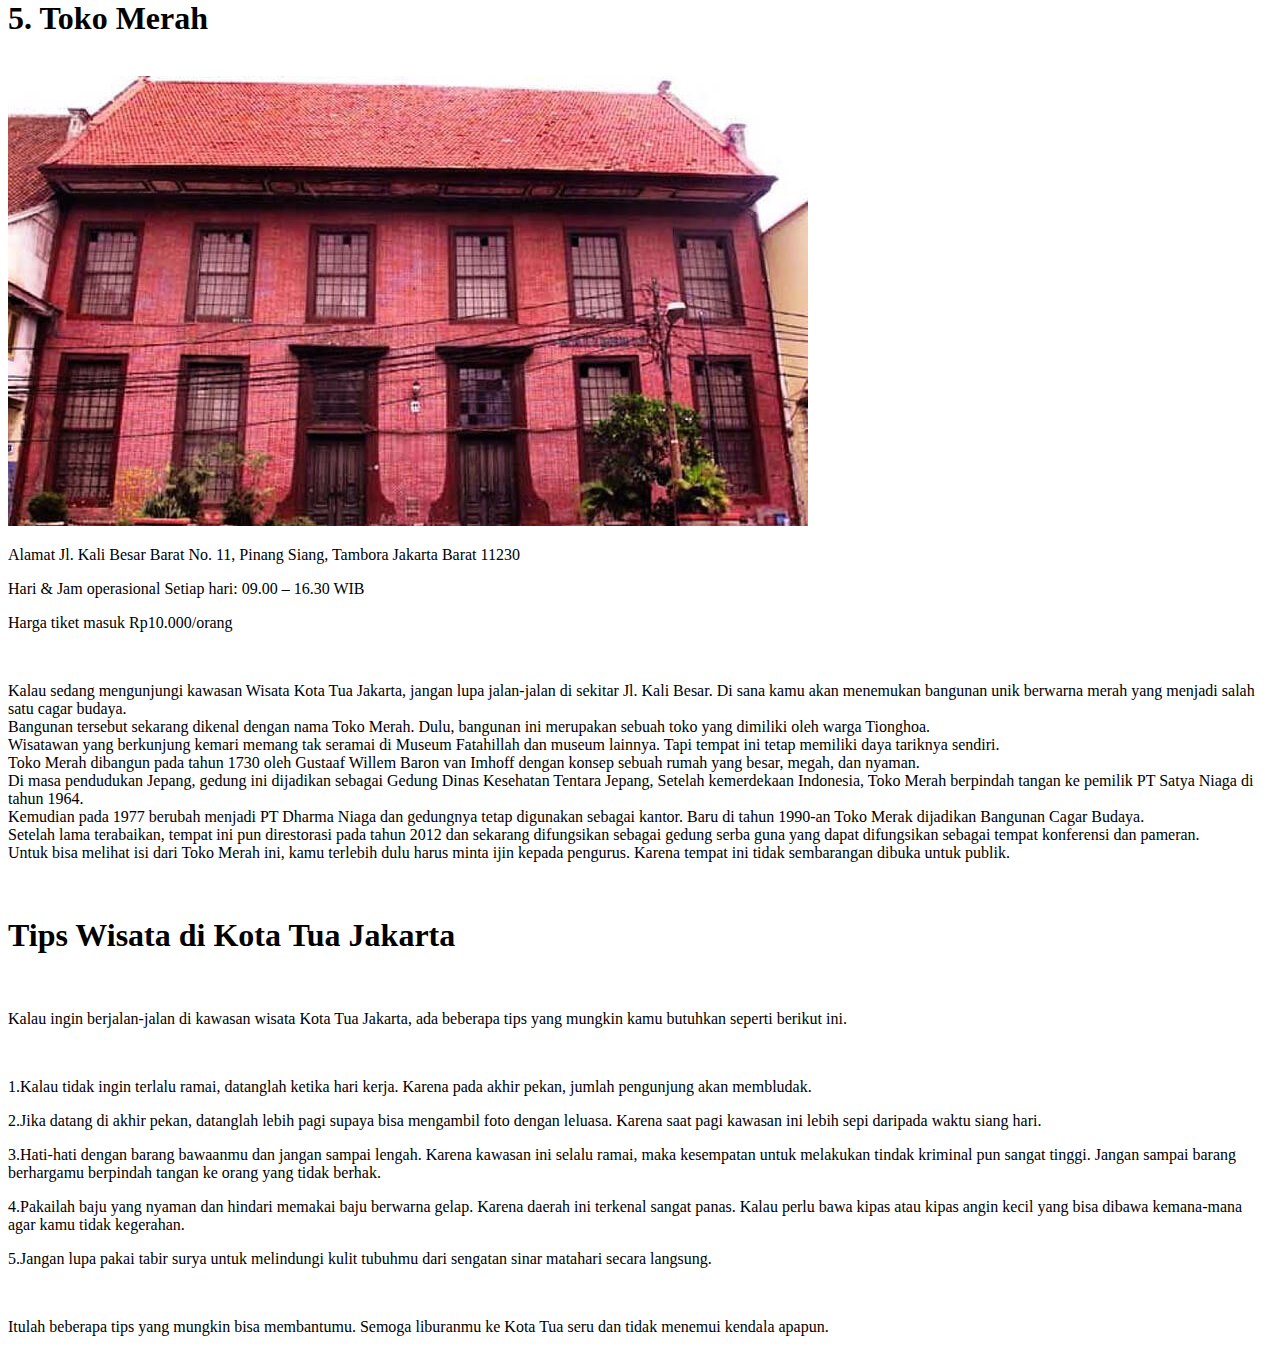
<file: wisata/Kota_Tua_Jakarta/kota tua.html>
<!DOCTYPE html>
<html>
<head>
	<title>KOTA TUA JAKARTA</title>
</head>
<body>
		<h1>Mengenal Sejarah dengan Mengunjungi Wisata Kota Tua Jakarta</h1>
			<br>
				<img src="kt1.jpg">
					<br>
						<p>Selain taman hiburan dan tempat-tempat wisata alam, tak ada salahnya jika sesekali mengunjungi tempat wisata yang sarat akan nilai sejarah. Salah satunya adalah di kawasan wisata Kota Tua Jakarta.
<br>

 
Meskipun berada di tengah hiruk pikuk kota metropolitan, tempat ini masih kental akan nuansa Jakarta tempo dulu. Kawasan ini pun selalu dipadati wisatawan setiap harinya, baik itu wisatawan lokal maupun mancanegara.
<br>
Pada awalnya, Kota Tua merupakan kawasan yang dibangun kolonial Belanda sebagai pusat perdagangan di Asia. Kota Jakarta yang saat itu dikenal dengan nama Batavia menjadi kawasan pusat perdagangan dari maupun keluar negeri lewat jalur pelayaran.
<br>

 
Kalau kamu belum pernah berkunjung ke tempat ini, coba cari tahu info selengkapnya dengan menyimak ulasannya berikut ini. Dijamin kamu akan tertarik untuk segera mendatanginya.</p>
	<br>
		<h1>Sejarah Kota Tua Jakarta</h1>
			<br>
				<p>Di tahun 1526, Fatahillah yang dikirim oleh Kesultanan Demak menyerang pelabuhan Sunda Kelapa di Kerajaan Pajajaran yang kemudian diberi nama Jayakarta.
<br>
Kemudian, di tahun 1619, VOC menghancurkan Jayakarta yang saat itu dikomandoi oleh Jan Pieterszoon Coen. Setahun kemudian, VOC membangun kota baru bernama Batavia.
<br>
Di tahun 1635, kota ini meluas sampai ke tepi barat Sungai Ciliwung. Kota ini dirancang dengan gaya Belanda Eropa dan diatur dalam beberapa blok yang dipisahkan oleh kanal.
<br>
Kota Batavia selesai dibangun pada tahun 1650 dan kemudian difungsikan sebagai kantor pusat VOC di Hindia Timur.
<br>

 
Karena sistem sanitasi yang buruk, kemudian muncul wabah tropis yang menyerang para penduduk. Kemudian kota ini meluas lagi ke wilayah selatan. Tahun 1835 dan 1870 banyak orang pindah ke wilayah Weltevreden (daerah di sekitar Lapangan Merdeka).
<br>
Pada masa pendudukan Jepang tahun 1942, Batavia lalu berganti nama menjadi Jakarta dan menjadi ibu kota Indonesia sampai saat ini.
<br>
Tahun 1972, Gubernur Jakarta, Ali Sadikin, mengeluarkan dekret resmi yang menjadikan Kota Tua sebagai situs warisan. Keputusan ini bertujuan untuk melindungi sejarah arsitektur dan bangunan yang masih tersisa.</p>
	<br>
		<h1>Ada Apa Saja di Kota Tua Jakarta?</h1>
			<br>
				<p>Ada banyak destinasi menarik yang bisa kamu temukan di kawasan wisata Kota Tua Jakarta ini. Tentu saja destinasi tersebut sangat sarat akan sejarah.

Ketika mengunjunginya, kamu bisa menambah pengetahuan tentang sejarah Indonesia, khususnya yang terjadi di Jakarta. Berikut adalah objek wisata Kota Tua Jakarta yang direkomendasikan untuk didatangi.</p>
	<br>
		<h1>1. Museum Fatahillah</h1>
			<br>
				<img src="kt2.jpg">
					<br>
						<p>Alamat
							Jl. Taman Fatahillah No. 1
							Pinangsia, Tamansari, Jakarta Barat
							DKI Jakarta 11110</p>
							<p>Hari & Jam operasional
							Setiap hari: 09.00 – 15.00 WIB</p>
							<p>Harga tiket masuk
							Dewasa: Rp5.000/orang
							Mahasiswa: Rp3.000/orang
							Pelajar dan anak-anak: Rp2.000/orang</p>
								<br>
									<p>Museum satu ini sangat populer di kalangan para wisatawan. Setiap berkunjung ke Kota Tua, wisatawan pasti meluangkan waktu untuk mendatanginya.
										<br>
Pada masa penjajahan Belanda, gedung ini difungsikan sebagai balai kota yang pada waktu itu dikenal dengan nama Stadhius. Selain balai kota, pernah juga difungsikan sebagai pengadilan, kantor catatan sipil, tempat ibadah Minggu, dan tempat Dewan Kotapraja.
Di tahun 1968, barulah gedung ini secara resmi diserahkan kepada Pemda DKI Jakarta. Setelah itu gedung ini diresmikan sebagai Museum Sejarah Jakarta pada tanggal 30 Maret 1974 oleh Gubernur DKI Jakarta, Ali Sadikin.
    <br>
Museum Fatahillah menyimpan sekitar 23.500 koleksi barang bersejarah berupa benda asli maupun hanya replika. Koleksi tersebut berasal dari Museum Jakarta Lama yang terletak di Jl. Pintu Besar Utara No. 27.
			<br>
Di museum ini, kamu bisa melihat beberapa koleksi seperti replika peninggalan masa Tarumanegara dan Pajajaran, hasil penggalian arkeologi di Kota Jakarta, furnitur-furnitur antik, koleksi keramik, gerabah, prasasti, dan deretan benda bersejarah lainnya.
			<br>
Selain itu, di dalam Museum Fatahillah juga terdapat penjara bawah tanah yang menjadi saksi bisu penderitaan dari para tawanan yang kondisinya sangat menyedihkan.</p>
	<br>
		<h1>2. Pelabuhan Sunda Kelapa</h1>
			<br>
				<img src="kt3.jpg">
					<br>
									<p>Alamat
										Jl.Maritim No.8 Sunda Kelapa
										Jakarta Utara 14430</p>
				<p>Hari & Jam operasional
					hari: 24 jam</p>
				<p>Harga tiket masuk
					Rp2.500/orang</p>
						<br>
				<p>Keberadaan Pelabuhan Sunda Kelapa merupakan salah satu sejarah penting bagi Kota Jakarta. Di tempat inilah awal mula kota Jakarta dikenal luas oleh dunia.
<br>
Banyak orang asing yang datang ke Indonesia melalui Pelabuhan Sunda Kelapa. Sekitar abad ke 12, banyak pedagang dari Tiongkok yang berlayar ke sini dengan membawa barang kerajinan berupa keramik dan kain sutera untuk ditukarkan dengan rempah-rempah.
<br>
Pedagang dari India dan Arab pun datang ke sini dengan membawa kain dan minyak wangi yang juga ditukarkan dengan rempah-rempah. Hubungan dagang dengan tiga negara ini berjalan baik sampai abad ke-16.
<br>

 
Atas dasar inilah, Pelabuhan Sunda Kelapa berhasil mencetak sejarah emas. Pelabuhan ini menjadi pusat perdagangan yang sangat ramai dengan aktivitas jual beli antar negara.
<br>
Saat ini aktivitas pelabuhan memang tak seramai dulu. Meskipun begitu, tempat ini masih digunakan dan beroperasi sebagai dermaga transportasi laut.
<br>
Lokasi ini juga banyak dijadikan sebagai spot foto yang menarik bagi para pengunjung. Oya, kapal-kapal yang ada di sini pun merupakan hasil karya anak nusantara.
<br>
Jadi, kita patut berbangga diri dengan eksistensi Pelabuhan Sunda Kelapa sebagai tempat berkumpulnya kapal-kapal tersebut. Pernyataan familiar yang mengatakan nenek moyang kita adalah seorang pelaut nampaknya terbukti dengan adanya kapal Phinisi ini.
<br>
Kita juga bisa mencoba ojek sampan yang akan membawa kita berlayar menyusuri perairan di pelabuhan. Ojek sampan ini memasang tarif Rp50.000 atau bisa lebih tergantung dari rute. Sebelumnya menaikinya, lebih baik tawar menawar dulu.</p>
	<br>
		<h1>3. Museum Bank Indonesia</h1>
			<br>
				<img src="kt6.jpg">
			<br>
							<p>Alamat
			Jl. Pintu Besar Utara No. 3, Pinangsia, Tamansari
			Jakarta Barat 11110</p>
			<p>Hari & Jam operasional
			Selasa – Jumat: 08.00 – 15.30 WIB
			Sabtu – Minggu: 08.00 – 16.00 WIB</p>
			<P>Harga tiket masuk
			Rp5.000/orang
			Pelajar/mahasiswa, rombongan yang telah mendaftar, dan anak-anak di bawah 3 tahun: Gratis</P>
				<br>
					<p>Tempat ini awalnya merupakan sebuah rumah sakit bernama Binnen Hospital yang kemudian pada tahun 1828 dialihfungsikan menjadi bank dengan nama De Javashe Bank (DJB).

Setelah kemerdekaan Indonesia, tepatnya pada tahun 1953, bank ini dinasionalisasikan menjadi Bank Sentral Indonesia atau yang dikenal dengan nama Bank Indonesia.
<br>

 
Namun, di tahun 1962, Bank Indonesia kemudian dipindah ke gedung baru. Gedung lama kemudian dilestarikan menjadi Museum Bank Indonesia yang diresmikan pada 15 Desember 2006.
<br>
Saat berkunjung ke sini, kita akan mendapat pengetahuan tambahan mengenai sejarah terbentuknya bank sentral yang ada di negara kita ini.
<br>
Ketika memasuki lobi museum, kita akan melihat sebuah kaca patri yang sangat indah. Selain itu, di dalamnya juga terdapat 324 kaca patri lain yang semuanya dibuat di Atelier Jan Schouten, Delft, Belanda, pada periode 1922 – 1935.
<br>
Ada juga sebuah lukisan wanita dengan lambang Kota Batavia dan Surabaya dan beberapa lukisan unik dan antik lainnya.
<br>
Di dalamnya juga terdapat ruangan teater dengan kapasitas tempat duduk untuk 40 orang. Teater tersebut memutar film yang berisi seputar sejarah perbankan dan peran Bank Indonesia.
<br>
Tapi jangan datang pas hari Senin atau hari libur nasional, ya. Karena di hari tersebut Museum Bank Indonesia tutup.</p>
<br>
		<h1>4. Museum Seni Rupa dan Keramik</h1>
		<br>
			<img src="kt4.jpg">
				<p>Alamat
Jl. Pos Kota
Jakarta Barat 11110</p>	
	<p>Hari & Jam operasional
Selasa – Minggu: 08.00 – 15.00 WIB</p>
	<p>Harga tiket masuk
Dewasa: Rp5.000/orang
Anak-anak: Rp2.000/orang
Mahasiswa: Rp3.000/orang
Pelajar: Rp2.000/orang
Veteran & lansia: Gratis</p>
	<br>
		<p>Museum Seni Rupa dan Keramik merupakan museum yang berada di dalam kawasan wisata Kota Tua Jakarta. Museum ini pertama kali dibangun oleh seorang arsitek bernama Jhe. W.H.F.H. van Raders pada tahun 1870.
<br>
Saat itu merupakan masa pemerintahan Gubernur Jenderal Pieter Miyer, dan gedung ini difungsikan sebagai Kantor Pengadilan.
	<br>
Menilik sejarah bangunan ini, pada 1949 pernah difungsikan sebagai sarana Nederlansche Mission Militer (NMM) oleh KNIL yang kemudian diserahkan kepada TNI sebagai gudang logistik.
Di tahun 1970 – 1973, bangunan ini dialihfungsikan sebagai kantor Wali Kota Jakarta Barat, kemudian tahun 1974 digunakan sebagai kantor Dinas Museum dan Sejarah.
<br>
Beberapa tahun setelahnya, tepatnya pada 20 Agustus 1976, gedung ini diresmikan menjadi Balai Seni Rupa oleh Presiden Soeharto atas inisiatif dari Adam Malik.
<br>
Tanggal 10 Juni 1977, sebagian dari gedung ini diresmikan sebagai Museum Keramik oleh Gubernur Ali Sadikin. Barulah di awal tahun 1990, Balai Seni Rupa dan Museum keramik disatukan dan resmi menjadi Museum Seni Rupa dan Keramik yang dikelola oleh Pemerintah Daerah Provinsi DKI Jakarta.
<br>
Saat berkunjung ke sini, ada beberapa fasilitas yang bisa kamu temukan. Seperti Ruang Serbaguna, Workshop Keramik, dan Workshop Melukis.
<br>
Selain itu, tempat ini merupakan sarana untuk memamerkan hasil karya dari para seniman Indonesia sejak kurun waktu 1800-an sampai sekarang.</p>	
<br>
	<h1>5. Toko Merah</h1>
		<br>
			<img src="kt5.jpg">
								<p>Alamat
				Jl. Kali Besar Barat No. 11, Pinang Siang, Tambora
				Jakarta Barat 11230</p>
					<p>Hari & Jam operasional
				Setiap hari: 09.00 – 16.30 WIB</p>
				<p>Harga tiket masuk
				Rp10.000/orang</p>
					<br>
						<p>Kalau sedang mengunjungi kawasan Wisata Kota Tua Jakarta, jangan lupa jalan-jalan di sekitar Jl. Kali Besar. Di sana kamu akan menemukan bangunan unik berwarna merah yang menjadi salah satu cagar budaya.
<br>
Bangunan tersebut sekarang dikenal dengan nama Toko Merah. Dulu, bangunan ini merupakan sebuah toko yang dimiliki oleh warga Tionghoa.
<br>
Wisatawan yang berkunjung kemari memang tak seramai di Museum Fatahillah dan museum lainnya. Tapi tempat ini tetap memiliki daya tariknya sendiri.
<br>
Toko Merah dibangun pada tahun 1730 oleh Gustaaf Willem Baron van Imhoff dengan konsep sebuah rumah yang besar, megah, dan nyaman.
<br>
Di masa pendudukan Jepang, gedung ini dijadikan sebagai Gedung Dinas Kesehatan Tentara Jepang, Setelah kemerdekaan Indonesia, Toko Merah berpindah tangan ke pemilik PT Satya Niaga di tahun 1964.
<br>
Kemudian pada 1977 berubah menjadi PT Dharma Niaga dan gedungnya tetap digunakan sebagai kantor. Baru di tahun 1990-an Toko Merak dijadikan Bangunan Cagar Budaya.
<br>
Setelah lama terabaikan, tempat ini pun direstorasi pada tahun 2012 dan sekarang difungsikan sebagai gedung serba guna yang dapat difungsikan sebagai tempat konferensi dan pameran.
<br>
Untuk bisa melihat isi dari Toko Merah ini, kamu terlebih dulu harus minta ijin kepada pengurus. Karena tempat ini tidak sembarangan dibuka untuk publik.</p>
<br>
	<h1>Tips Wisata di Kota Tua Jakarta</h1>
		<br>
		<p>Kalau ingin berjalan-jalan di kawasan wisata Kota Tua Jakarta, ada beberapa tips yang mungkin kamu butuhkan seperti berikut ini.</p>
			<br>
				<p>1.Kalau tidak ingin terlalu ramai, datanglah ketika hari kerja. Karena pada akhir pekan, jumlah pengunjung akan membludak.</p>
				<p>2.Jika datang di akhir pekan, datanglah lebih pagi supaya bisa mengambil foto dengan leluasa. Karena saat pagi kawasan ini lebih sepi daripada waktu siang hari.</p>
				<p>3.Hati-hati dengan barang bawaanmu dan jangan sampai lengah. Karena kawasan ini selalu ramai, maka kesempatan untuk melakukan tindak kriminal pun sangat tinggi. Jangan sampai barang berhargamu berpindah tangan ke orang yang tidak berhak.</p>
				<p>4.Pakailah baju yang nyaman dan hindari memakai baju berwarna gelap. Karena daerah ini terkenal sangat panas. Kalau perlu bawa kipas atau kipas angin kecil yang bisa dibawa kemana-mana agar kamu tidak kegerahan.</p>
				<p>5.Jangan lupa pakai tabir surya untuk melindungi kulit tubuhmu dari sengatan sinar matahari secara langsung.</p>
				<br>
			<p>Itulah beberapa tips yang mungkin bisa membantumu. Semoga liburanmu ke Kota Tua seru dan tidak menemui kendala apapun.</p>	
</body>
</html>
</file>
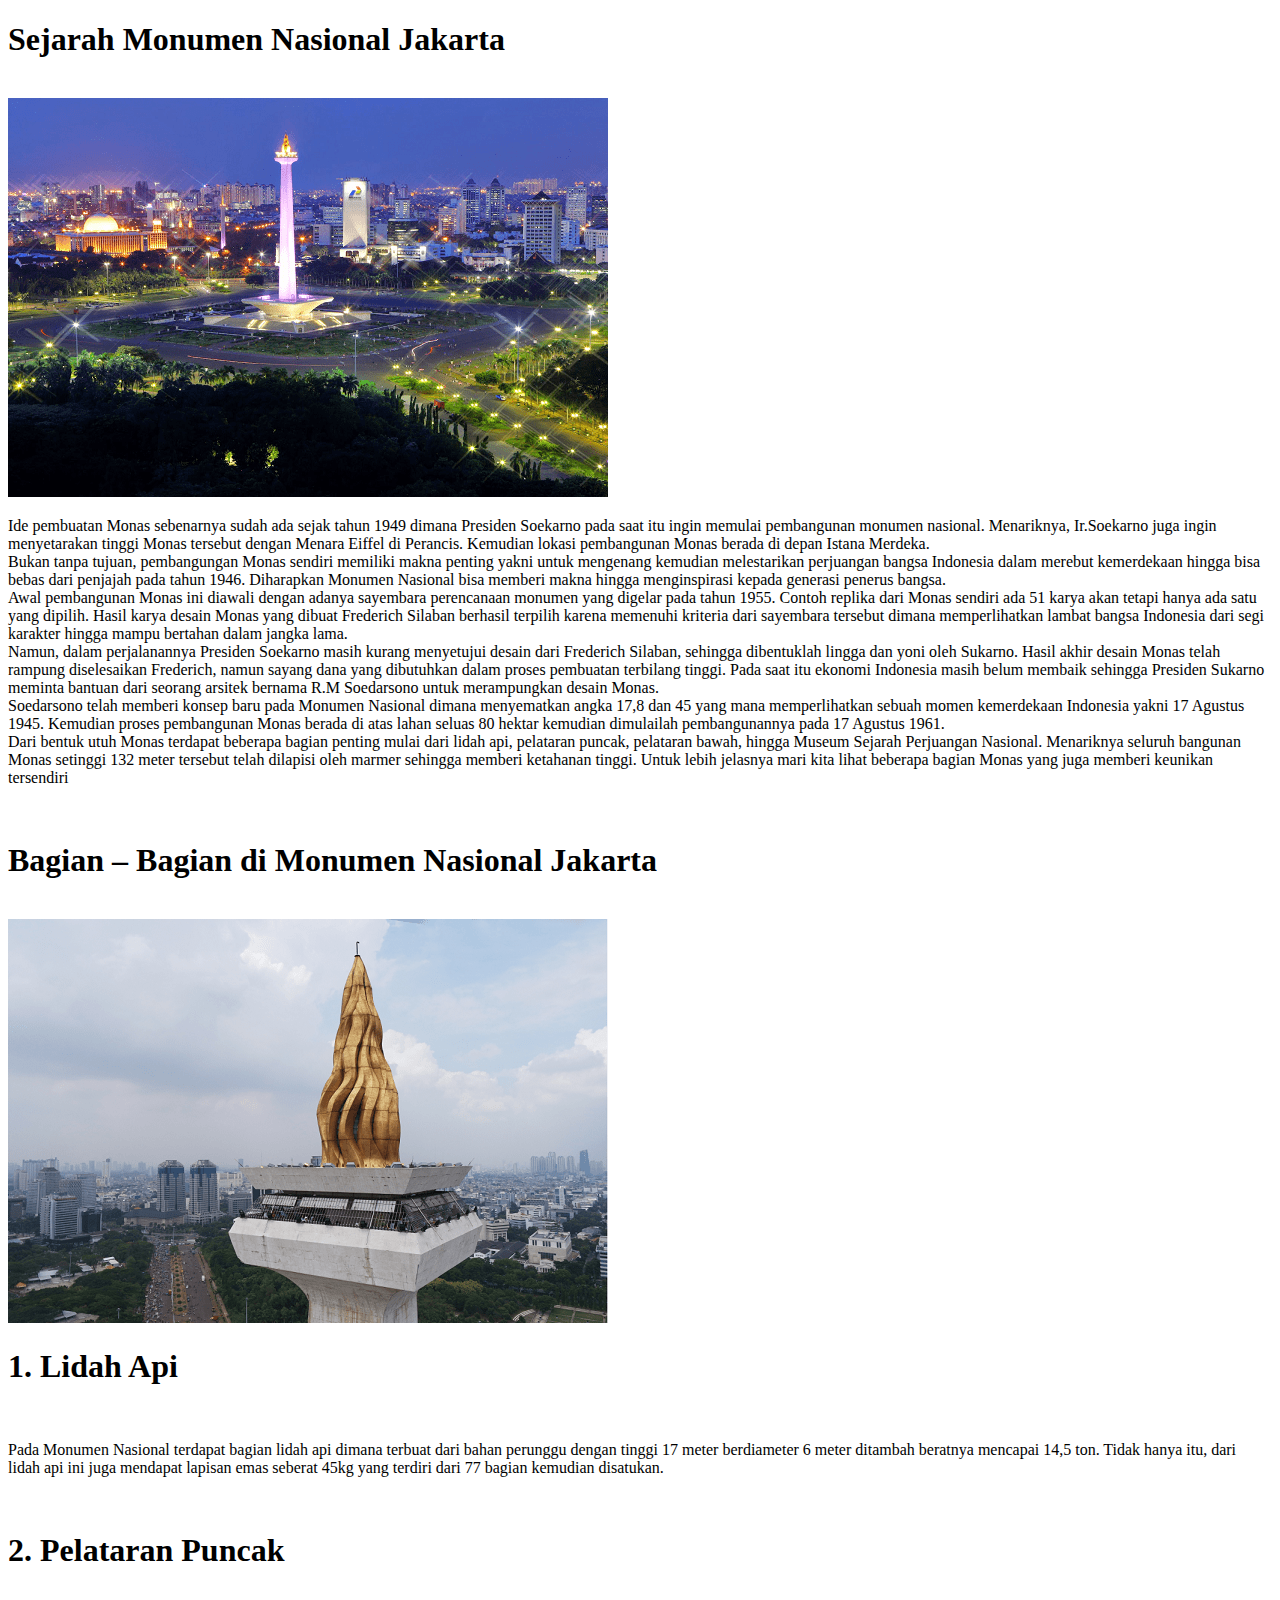
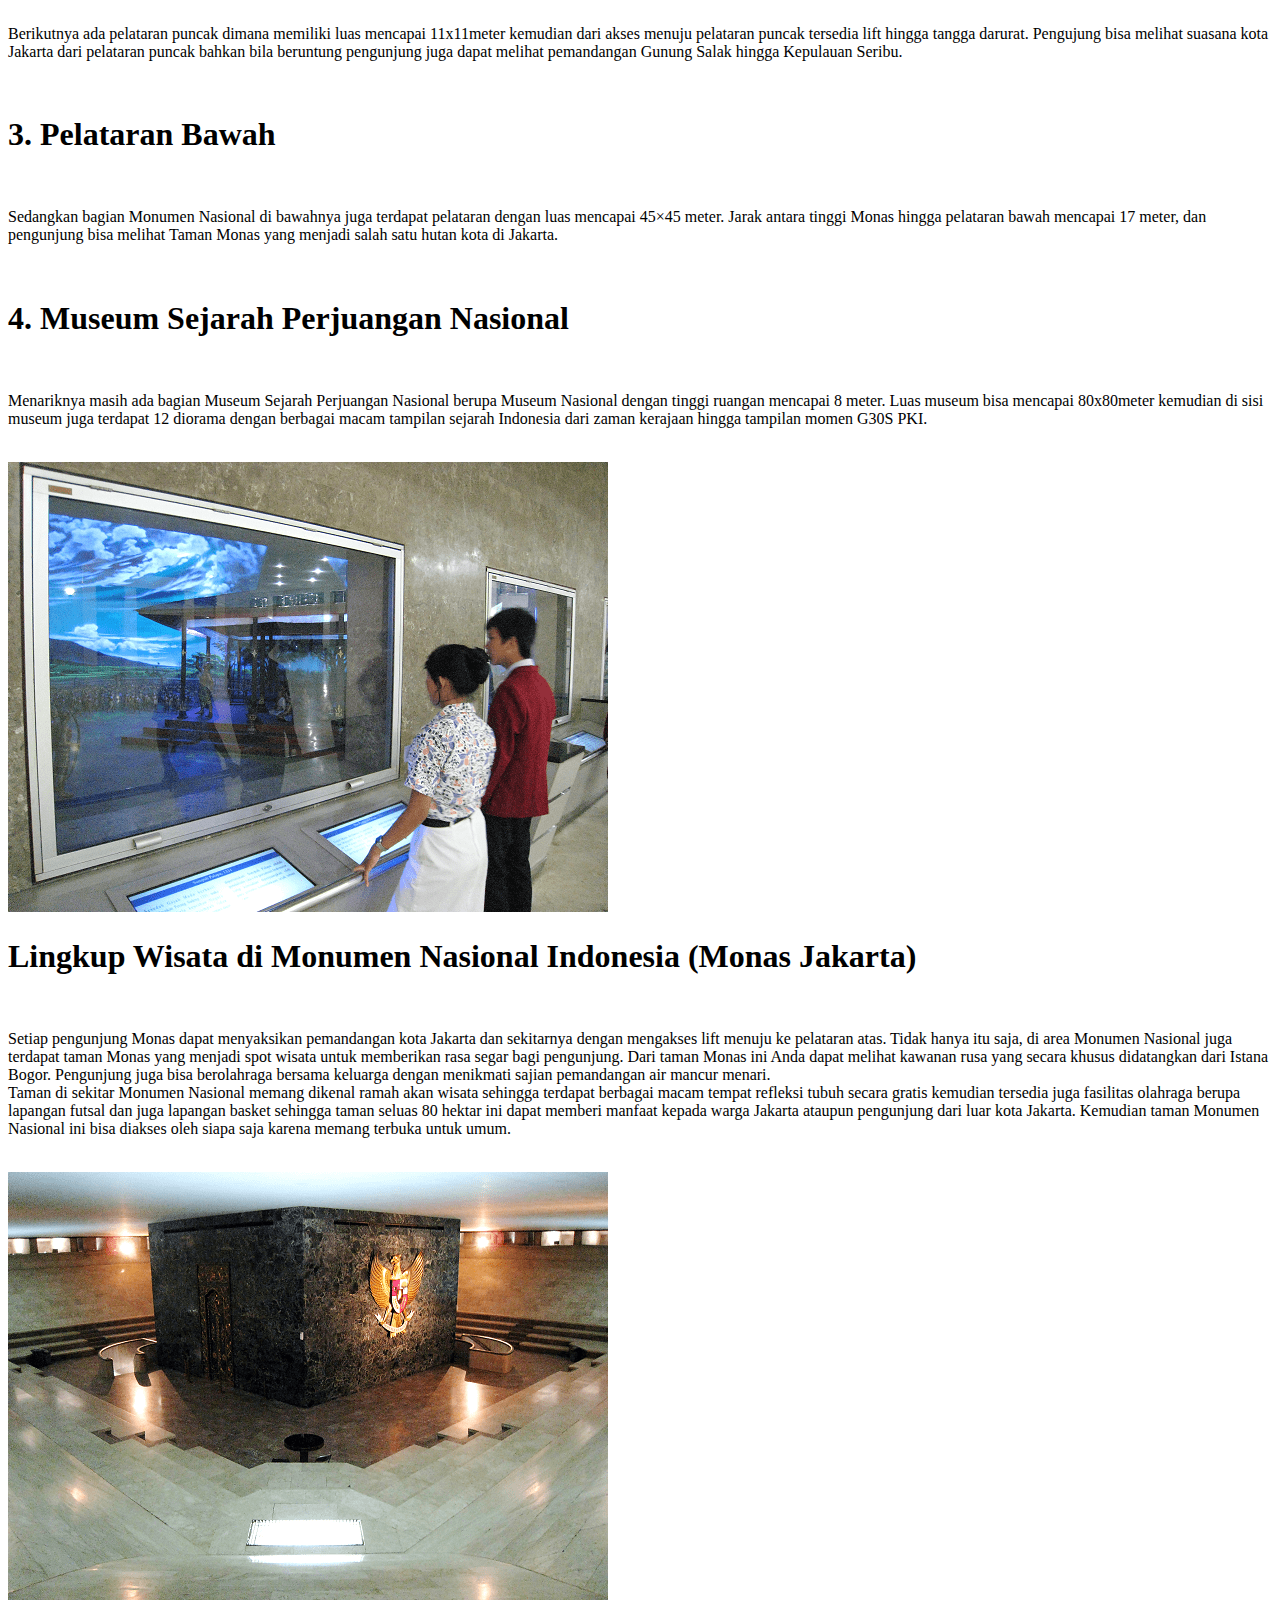
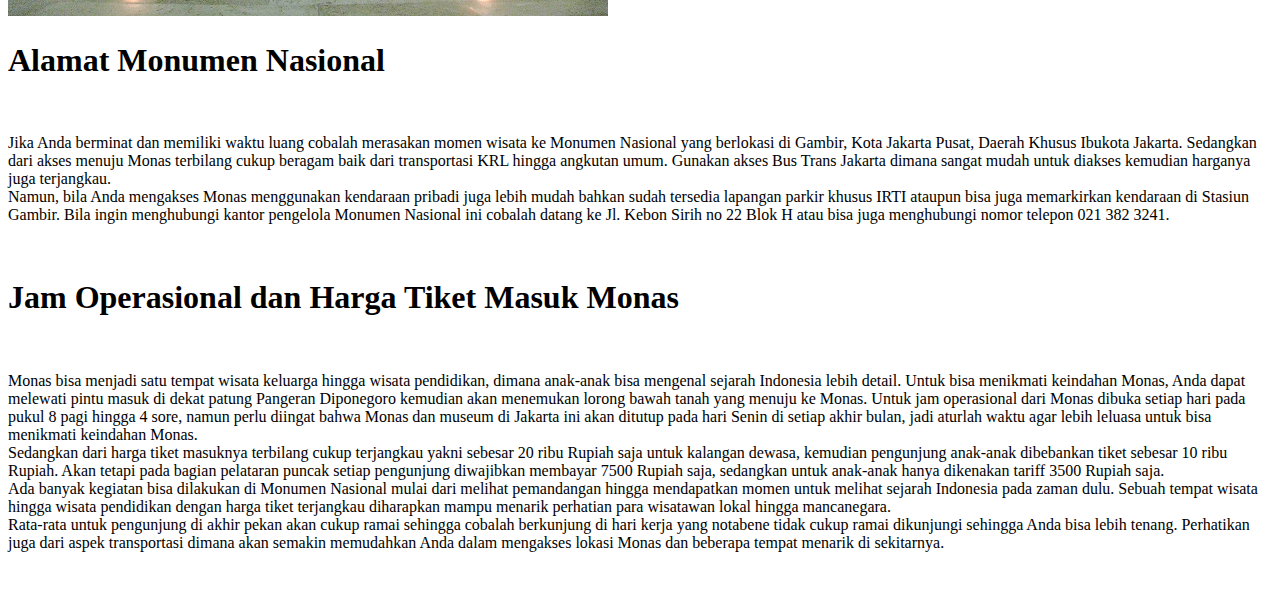
<file: wisata/Monumen_Nasional/Monas.html>
<!DOCTYPE html>
<html>
<head>
	<title>MONUMEN NASIONAL</title>
</head>
<body>
	<h1>Sejarah Monumen Nasional Jakarta</h1>
		<br>
			<img src="mns1.png">
			<br>
				<p>Ide pembuatan Monas sebenarnya sudah ada sejak tahun 1949 dimana Presiden Soekarno pada saat itu ingin memulai pembangunan monumen nasional. Menariknya, Ir.Soekarno juga ingin menyetarakan tinggi Monas tersebut dengan Menara Eiffel di Perancis. Kemudian lokasi pembangunan Monas berada di depan Istana Merdeka.
					<br>

Bukan tanpa tujuan, pembangungan Monas sendiri memiliki makna penting yakni untuk mengenang kemudian melestarikan perjuangan bangsa Indonesia dalam merebut kemerdekaan hingga bisa bebas dari penjajah pada tahun 1946. Diharapkan Monumen Nasional bisa memberi makna hingga menginspirasi kepada generasi penerus bangsa.
<br>

 
Awal pembangunan Monas ini diawali dengan adanya sayembara perencanaan monumen yang digelar pada tahun 1955. Contoh replika dari Monas sendiri ada 51 karya akan tetapi hanya ada satu yang dipilih. Hasil karya desain Monas yang dibuat Frederich Silaban berhasil terpilih karena memenuhi kriteria dari sayembara tersebut dimana memperlihatkan lambat bangsa Indonesia dari segi karakter hingga mampu bertahan dalam jangka lama.
<br>
Namun, dalam perjalanannya Presiden Soekarno masih kurang menyetujui desain dari Frederich Silaban, sehingga dibentuklah lingga dan yoni oleh Sukarno. Hasil akhir desain Monas telah rampung diselesaikan Frederich, namun sayang dana yang dibutuhkan dalam proses pembuatan terbilang tinggi. Pada saat itu ekonomi Indonesia masih belum membaik sehingga Presiden Sukarno meminta bantuan dari seorang arsitek bernama R.M Soedarsono untuk merampungkan desain Monas.
<br>
Soedarsono telah memberi konsep baru pada Monumen Nasional dimana menyematkan angka 17,8 dan 45 yang mana memperlihatkan sebuah momen kemerdekaan Indonesia yakni 17 Agustus 1945. Kemudian proses pembangunan Monas berada di atas lahan seluas 80 hektar kemudian dimulailah pembangunannya pada 17 Agustus 1961.
<br>
Dari bentuk utuh Monas terdapat beberapa bagian penting mulai dari lidah api, pelataran puncak, pelataran bawah, hingga Museum Sejarah Perjuangan Nasional. Menariknya seluruh bangunan Monas setinggi 132 meter tersebut telah dilapisi oleh marmer sehingga memberi ketahanan tinggi. Untuk lebih jelasnya mari kita lihat beberapa bagian Monas yang juga memberi keunikan tersendiri</p>
<br>
	<h1>Bagian – Bagian di Monumen Nasional Jakarta</h1>
		<br>
			<img src="mns2.png">
				<br>
					<h1>1. Lidah Api</h1>
					<br>
						<p>Pada Monumen Nasional terdapat bagian lidah api dimana terbuat dari bahan perunggu dengan tinggi 17 meter berdiameter 6 meter ditambah beratnya mencapai 14,5 ton. Tidak hanya itu, dari lidah api ini juga mendapat lapisan emas seberat 45kg yang terdiri dari 77 bagian kemudian disatukan.</p>
<br>
	<h1>2. Pelataran Puncak</h1>
	<br>
		<p>Berikutnya ada pelataran puncak dimana memiliki luas mencapai 11x11meter kemudian dari akses menuju pelataran puncak tersedia lift hingga tangga darurat. Pengujung bisa melihat suasana kota Jakarta dari pelataran puncak bahkan bila beruntung pengunjung juga dapat melihat pemandangan Gunung Salak hingga Kepulauan Seribu.</p>
			<br>
				<h1>3. Pelataran Bawah</h1>	
					<br>
						<p>Sedangkan bagian Monumen Nasional di bawahnya juga terdapat pelataran dengan luas mencapai 45×45 meter. Jarak antara tinggi Monas hingga pelataran bawah mencapai 17 meter, dan pengunjung bisa melihat Taman Monas yang menjadi salah satu hutan kota di Jakarta.</p>
	<br>
		<h1>4. Museum Sejarah Perjuangan Nasional</h1>	
<br>
	<p>Menariknya masih ada bagian Museum Sejarah Perjuangan Nasional berupa Museum Nasional dengan tinggi ruangan mencapai 8 meter. Luas museum bisa mencapai 80x80meter kemudian di sisi museum juga terdapat 12 diorama dengan berbagai macam tampilan sejarah Indonesia dari zaman kerajaan hingga tampilan momen G30S PKI.</p>	
		<br>
			<img src="mns3.png">
				<br>
					<h1>Lingkup Wisata di Monumen Nasional Indonesia (Monas Jakarta)</h1>
						<br>
							<p>Setiap pengunjung Monas dapat menyaksikan pemandangan kota Jakarta dan sekitarnya dengan mengakses lift menuju ke pelataran atas. Tidak hanya itu saja, di area Monumen Nasional juga terdapat taman Monas yang menjadi spot wisata untuk memberikan rasa segar bagi pengunjung. Dari taman Monas ini Anda dapat melihat kawanan rusa yang secara khusus didatangkan dari Istana Bogor. Pengunjung juga bisa berolahraga bersama keluarga dengan menikmati sajian pemandangan air mancur menari.
<br>
Taman di sekitar Monumen Nasional memang dikenal ramah akan wisata sehingga terdapat berbagai macam tempat refleksi tubuh secara gratis kemudian tersedia juga fasilitas olahraga berupa lapangan futsal dan juga lapangan basket sehingga taman seluas 80 hektar ini dapat memberi manfaat kepada warga Jakarta ataupun pengunjung dari luar kota Jakarta. Kemudian taman Monumen Nasional ini bisa diakses oleh siapa saja karena memang terbuka untuk umum.</p>	
<br>
	<img src="mns4.png">		
		<br>
			<h1>Alamat Monumen Nasional</h1>
				<br>
					<p>Jika Anda berminat dan memiliki waktu luang cobalah merasakan momen wisata ke Monumen Nasional yang berlokasi di Gambir, Kota Jakarta Pusat, Daerah Khusus Ibukota Jakarta. Sedangkan dari akses menuju Monas terbilang cukup beragam baik dari transportasi KRL hingga angkutan umum. Gunakan akses Bus Trans Jakarta dimana sangat mudah untuk diakses kemudian harganya juga terjangkau.
<br>
Namun, bila Anda mengakses Monas menggunakan kendaraan pribadi juga lebih mudah bahkan sudah tersedia lapangan parkir khusus IRTI ataupun bisa juga memarkirkan kendaraan di Stasiun Gambir. Bila ingin menghubungi kantor pengelola Monumen Nasional ini cobalah datang ke Jl. Kebon Sirih no 22 Blok H atau bisa juga menghubungi nomor telepon 021 382 3241.</p>	
<br>
	<h1>Jam Operasional dan Harga Tiket Masuk Monas</h1>
		<br>
			<p>Monas bisa menjadi satu tempat wisata keluarga hingga wisata pendidikan, dimana anak-anak bisa mengenal sejarah Indonesia lebih detail. Untuk bisa menikmati keindahan Monas, Anda dapat melewati pintu masuk di dekat patung Pangeran Diponegoro kemudian akan menemukan lorong bawah tanah yang menuju ke Monas. Untuk jam operasional dari Monas dibuka setiap hari pada pukul 8 pagi hingga 4 sore, namun perlu diingat bahwa Monas dan museum di Jakarta ini akan ditutup pada hari Senin di setiap akhir bulan, jadi aturlah waktu agar lebih leluasa untuk bisa menikmati keindahan Monas.
<br>
Sedangkan dari harga tiket masuknya terbilang cukup terjangkau yakni sebesar 20 ribu Rupiah saja untuk kalangan dewasa, kemudian pengunjung anak-anak dibebankan tiket sebesar 10 ribu Rupiah. Akan tetapi pada bagian pelataran puncak setiap pengunjung diwajibkan membayar 7500 Rupiah saja, sedangkan untuk anak-anak hanya dikenakan tariff 3500 Rupiah saja.
<br>
Ada banyak kegiatan bisa dilakukan di Monumen Nasional mulai dari melihat pemandangan hingga mendapatkan momen untuk melihat sejarah Indonesia pada zaman dulu. Sebuah tempat wisata hingga wisata pendidikan dengan harga tiket terjangkau diharapkan mampu menarik perhatian para wisatawan lokal hingga mancanegara.
<br>
Rata-rata untuk pengunjung di akhir pekan akan cukup ramai sehingga cobalah berkunjung di hari kerja yang notabene tidak cukup ramai dikunjungi sehingga Anda bisa lebih tenang. Perhatikan juga dari aspek transportasi dimana akan semakin memudahkan Anda dalam mengakses lokasi Monas dan beberapa tempat menarik di sekitarnya.</p>						
<br>
</body>
</html>
</file>
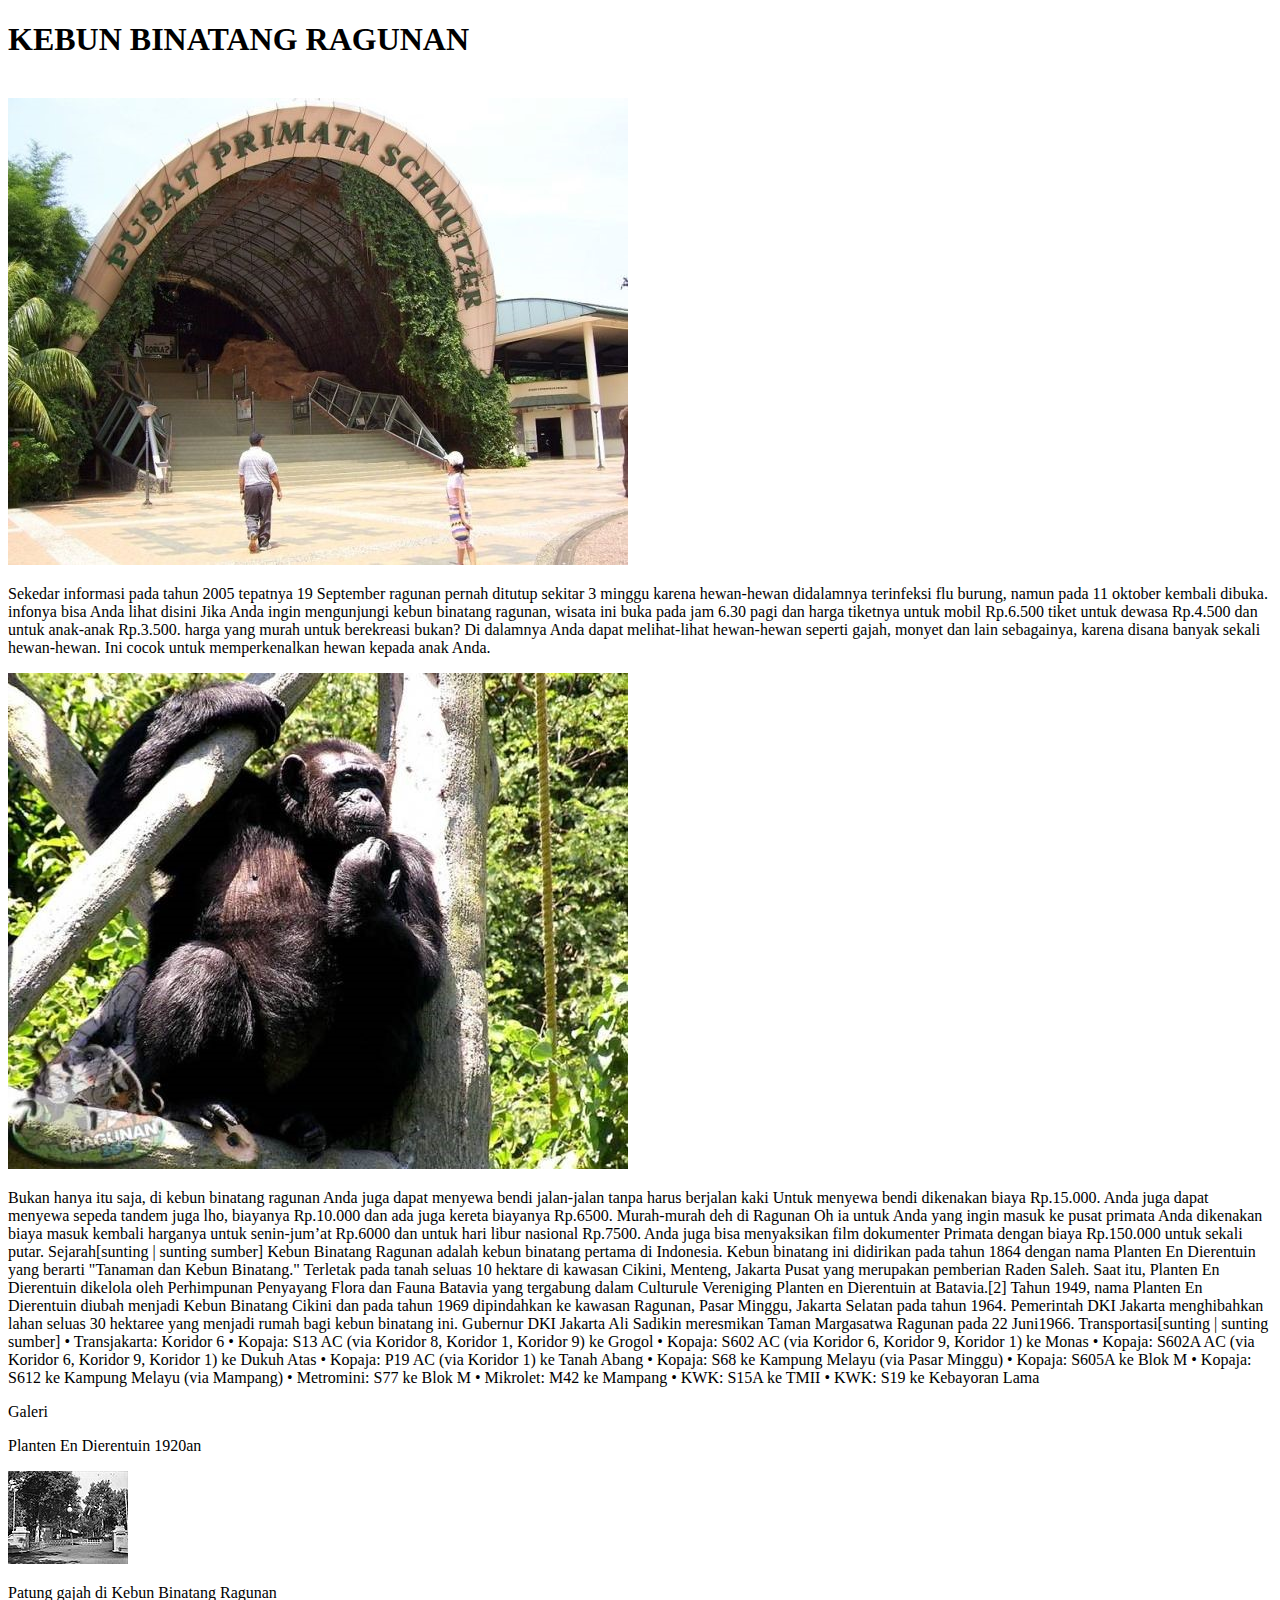
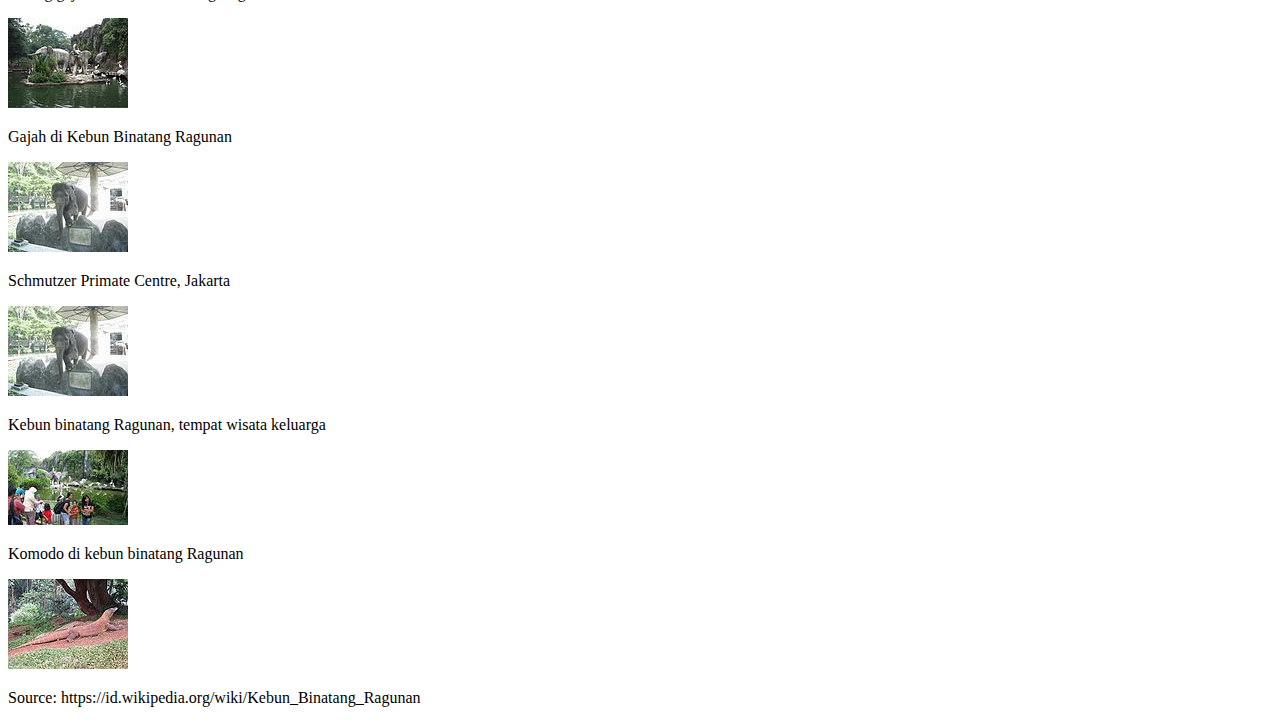
<file: wisata/ragunan/ragunan.html>
<!DOCTYPE html>
<html>
<head>
	<title>KEBUN BINATANG RAGUNAN </title>
</head>
<body>
	<h1>KEBUN BINATANG RAGUNAN </h1>
		<br>
		<img src="1.jpg">
		<p>Sekedar informasi pada tahun 2005 tepatnya 19 September ragunan pernah ditutup sekitar 3 minggu karena hewan-hewan didalamnya terinfeksi flu burung, namun pada 11 oktober kembali dibuka. infonya bisa Anda lihat disini
Jika Anda ingin mengunjungi kebun binatang ragunan, wisata ini buka pada jam 6.30 pagi dan harga tiketnya untuk mobil Rp.6.500 tiket untuk dewasa Rp.4.500 dan untuk anak-anak Rp.3.500. harga yang murah untuk berekreasi bukan?
Di dalamnya Anda dapat melihat-lihat hewan-hewan seperti gajah, monyet dan lain sebagainya, karena disana banyak sekali hewan-hewan. Ini cocok untuk memperkenalkan hewan kepada anak Anda.
	</p>
	<img src="2.jpg">
	<p>Bukan hanya itu saja, di kebun binatang ragunan Anda juga dapat menyewa bendi jalan-jalan tanpa harus berjalan kaki Untuk menyewa bendi dikenakan biaya Rp.15.000. Anda juga dapat menyewa sepeda tandem juga lho, biayanya Rp.10.000 dan ada juga kereta biayanya Rp.6500. Murah-murah deh di Ragunan  
Oh ia untuk Anda yang ingin masuk ke pusat primata Anda dikenakan biaya masuk kembali harganya untuk senin-jum’at Rp.6000 dan untuk hari libur nasional Rp.7500. Anda juga bisa menyaksikan film dokumenter Primata dengan biaya Rp.150.000 untuk sekali putar.

Sejarah[sunting | sunting sumber]
Kebun Binatang Ragunan adalah kebun binatang pertama di Indonesia. Kebun binatang ini didirikan pada tahun 1864 dengan nama Planten En Dierentuin yang berarti "Tanaman dan Kebun Binatang." Terletak pada tanah seluas 10 hektare di kawasan Cikini, Menteng, Jakarta Pusat yang merupakan pemberian Raden Saleh. Saat itu, Planten En Dierentuin dikelola oleh Perhimpunan Penyayang Flora dan Fauna Batavia yang tergabung dalam Culturule Vereniging Planten en Dierentuin at Batavia.[2]
Tahun 1949, nama Planten En Dierentuin diubah menjadi Kebun Binatang Cikini dan pada tahun 1969 dipindahkan ke kawasan Ragunan, Pasar Minggu, Jakarta Selatan pada tahun 1964. Pemerintah DKI Jakarta menghibahkan lahan seluas 30 hektaree yang menjadi rumah bagi kebun binatang ini. Gubernur DKI Jakarta Ali Sadikin meresmikan Taman Margasatwa Ragunan pada 22 Juni1966.
Transportasi[sunting | sunting sumber]
•	Transjakarta: Koridor 6
•	Kopaja: S13 AC (via Koridor 8, Koridor 1, Koridor 9) ke Grogol
•	Kopaja: S602 AC (via Koridor 6, Koridor 9, Koridor 1) ke Monas
•	Kopaja: S602A AC (via Koridor 6, Koridor 9, Koridor 1) ke Dukuh Atas
•	Kopaja: P19 AC (via Koridor 1) ke Tanah Abang
•	Kopaja: S68 ke Kampung Melayu (via Pasar Minggu)
•	Kopaja: S605A ke Blok M
•	Kopaja: S612 ke Kampung Melayu (via Mampang)
•	Metromini: S77 ke Blok M
•	Mikrolet: M42 ke Mampang
•	KWK: S15A ke TMII
•	KWK: S19 ke Kebayoran Lama
</p>
	<p>Galeri</p>
	<p>Planten En Dierentuin 1920an</p> <img src="3.jpg">
	<p>Patung gajah di Kebun Binatang Ragunan</p> <img src="4.jpg">
	<p>Gajah di Kebun Binatang Ragunan</p> <img src="6.jpg">
	<p>Schmutzer Primate Centre, Jakarta</p> <img src="6.jpg">
	<p>Kebun binatang Ragunan, tempat wisata keluarga</p> <img src="7.jpg">
	<p>Komodo di kebun binatang Ragunan</p> <img src="8.jpg">
	<p>Source: https://id.wikipedia.org/wiki/Kebun_Binatang_Ragunan</p>
</body>
</html>
</file>
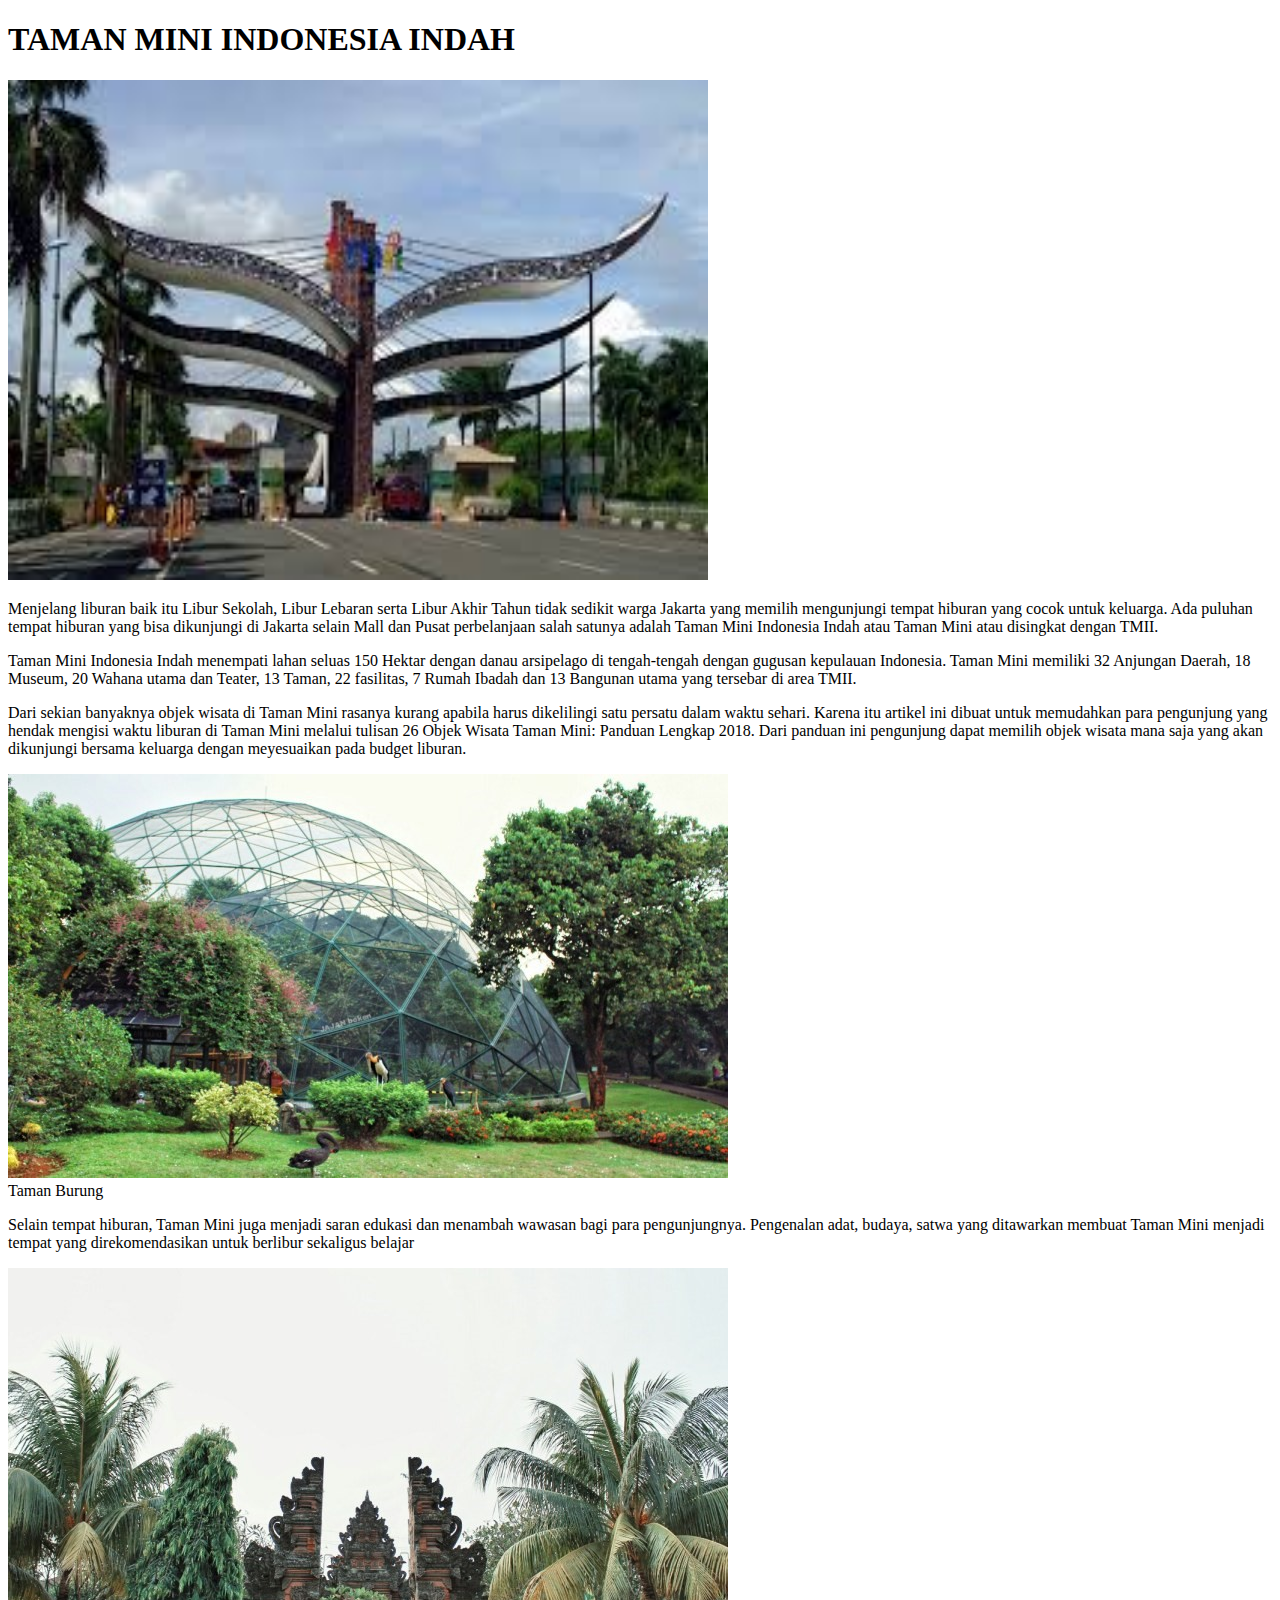
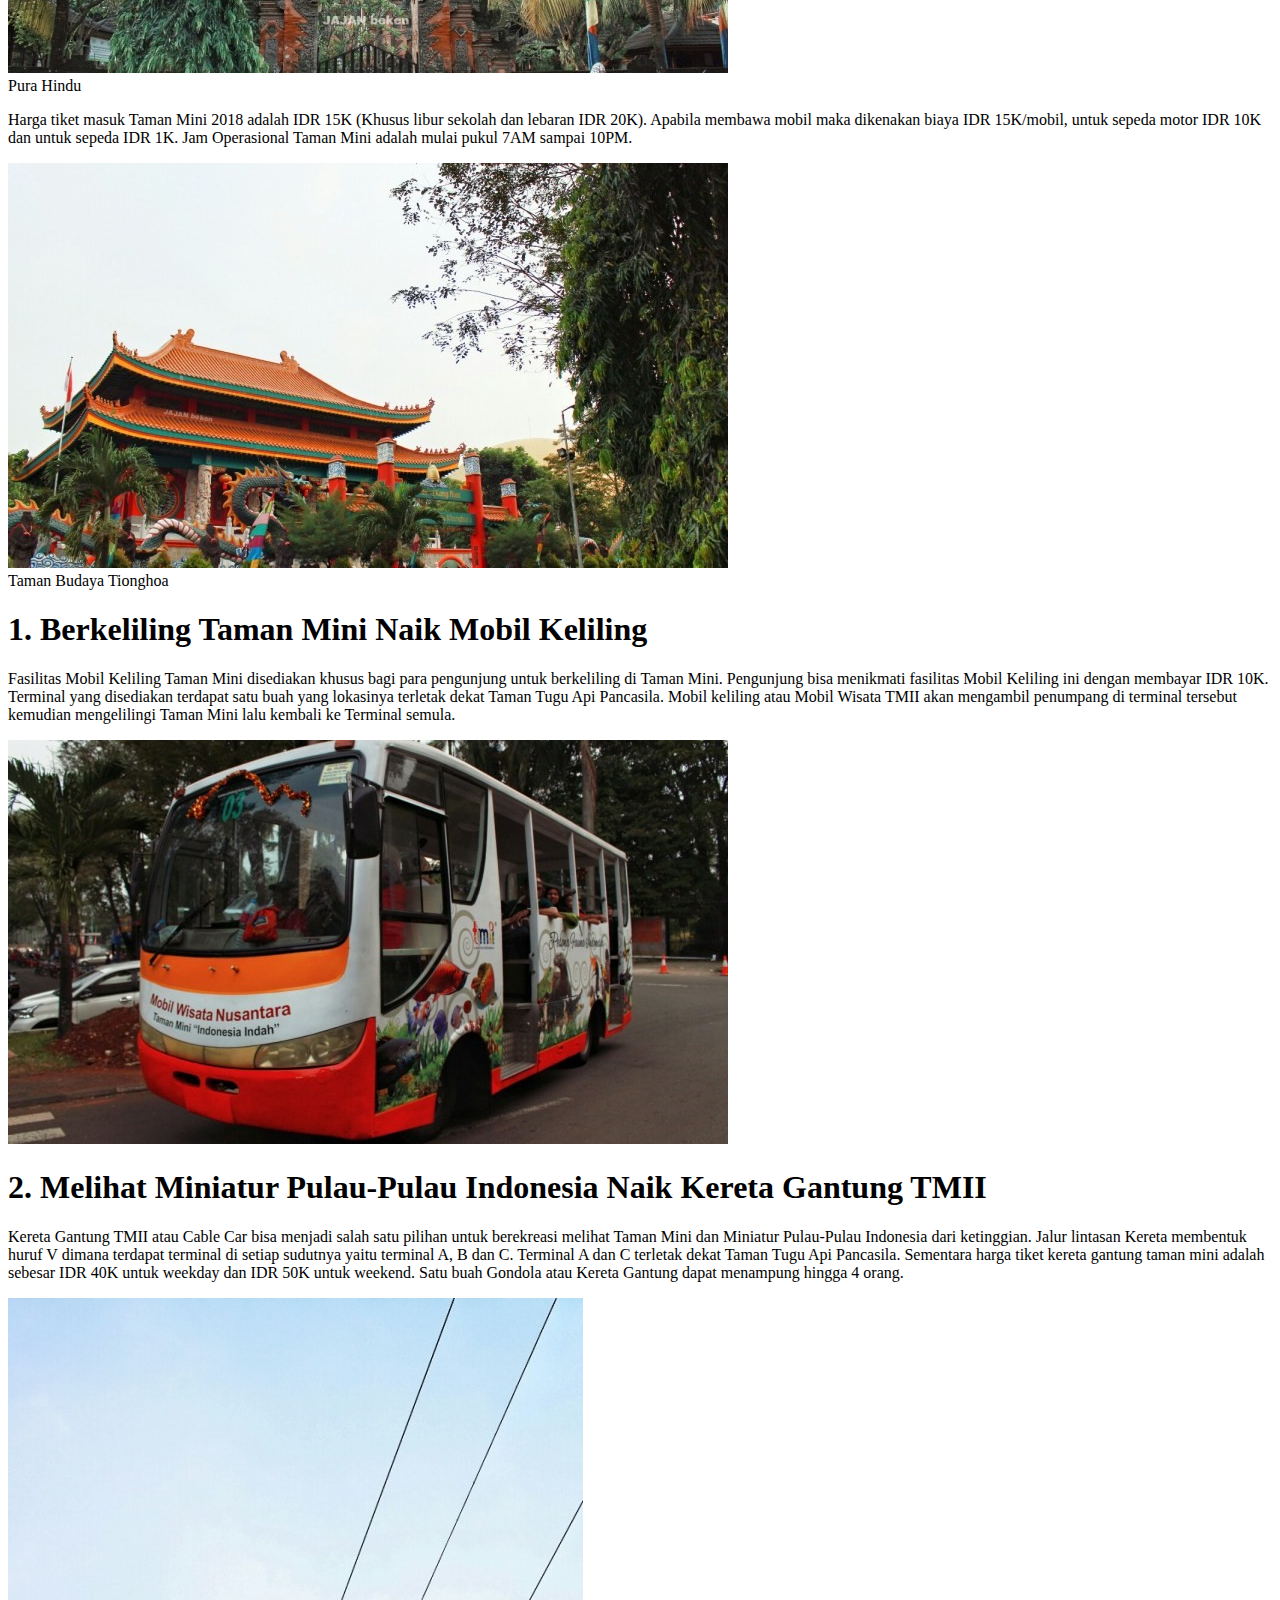
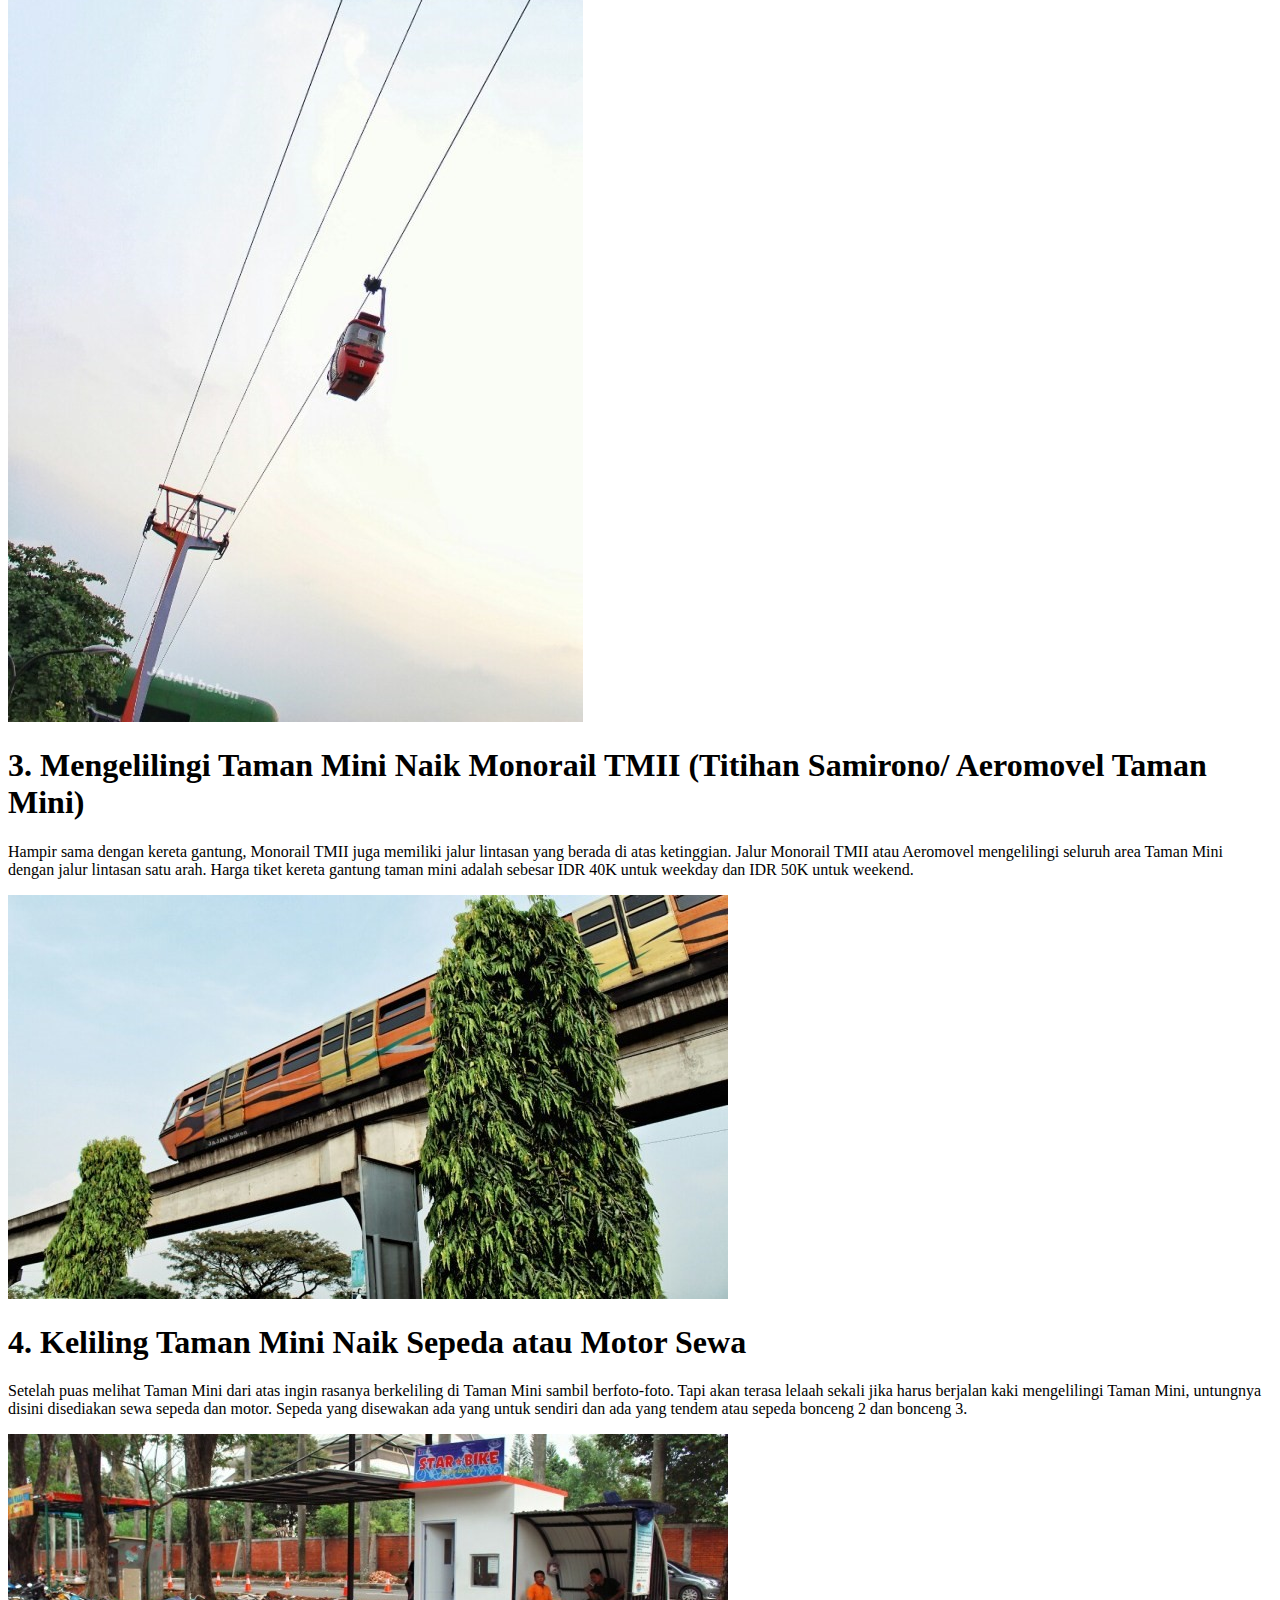
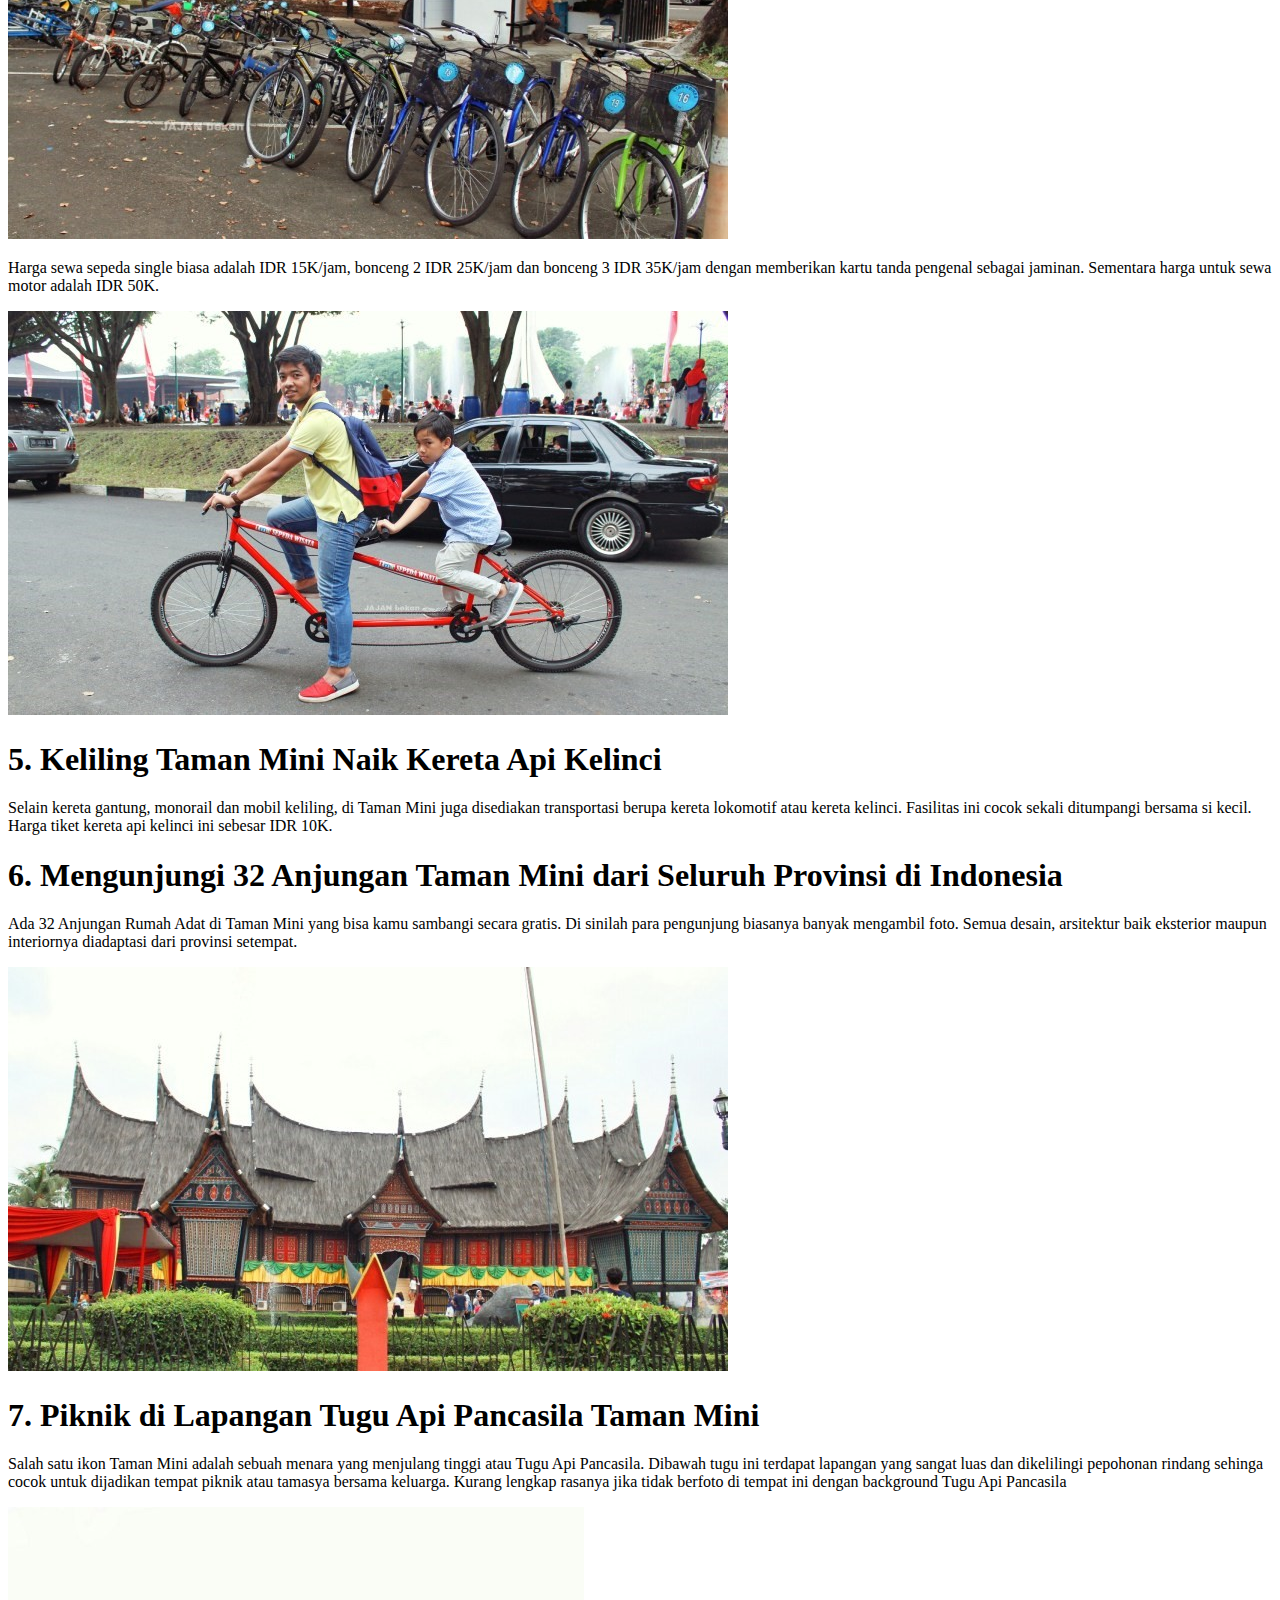
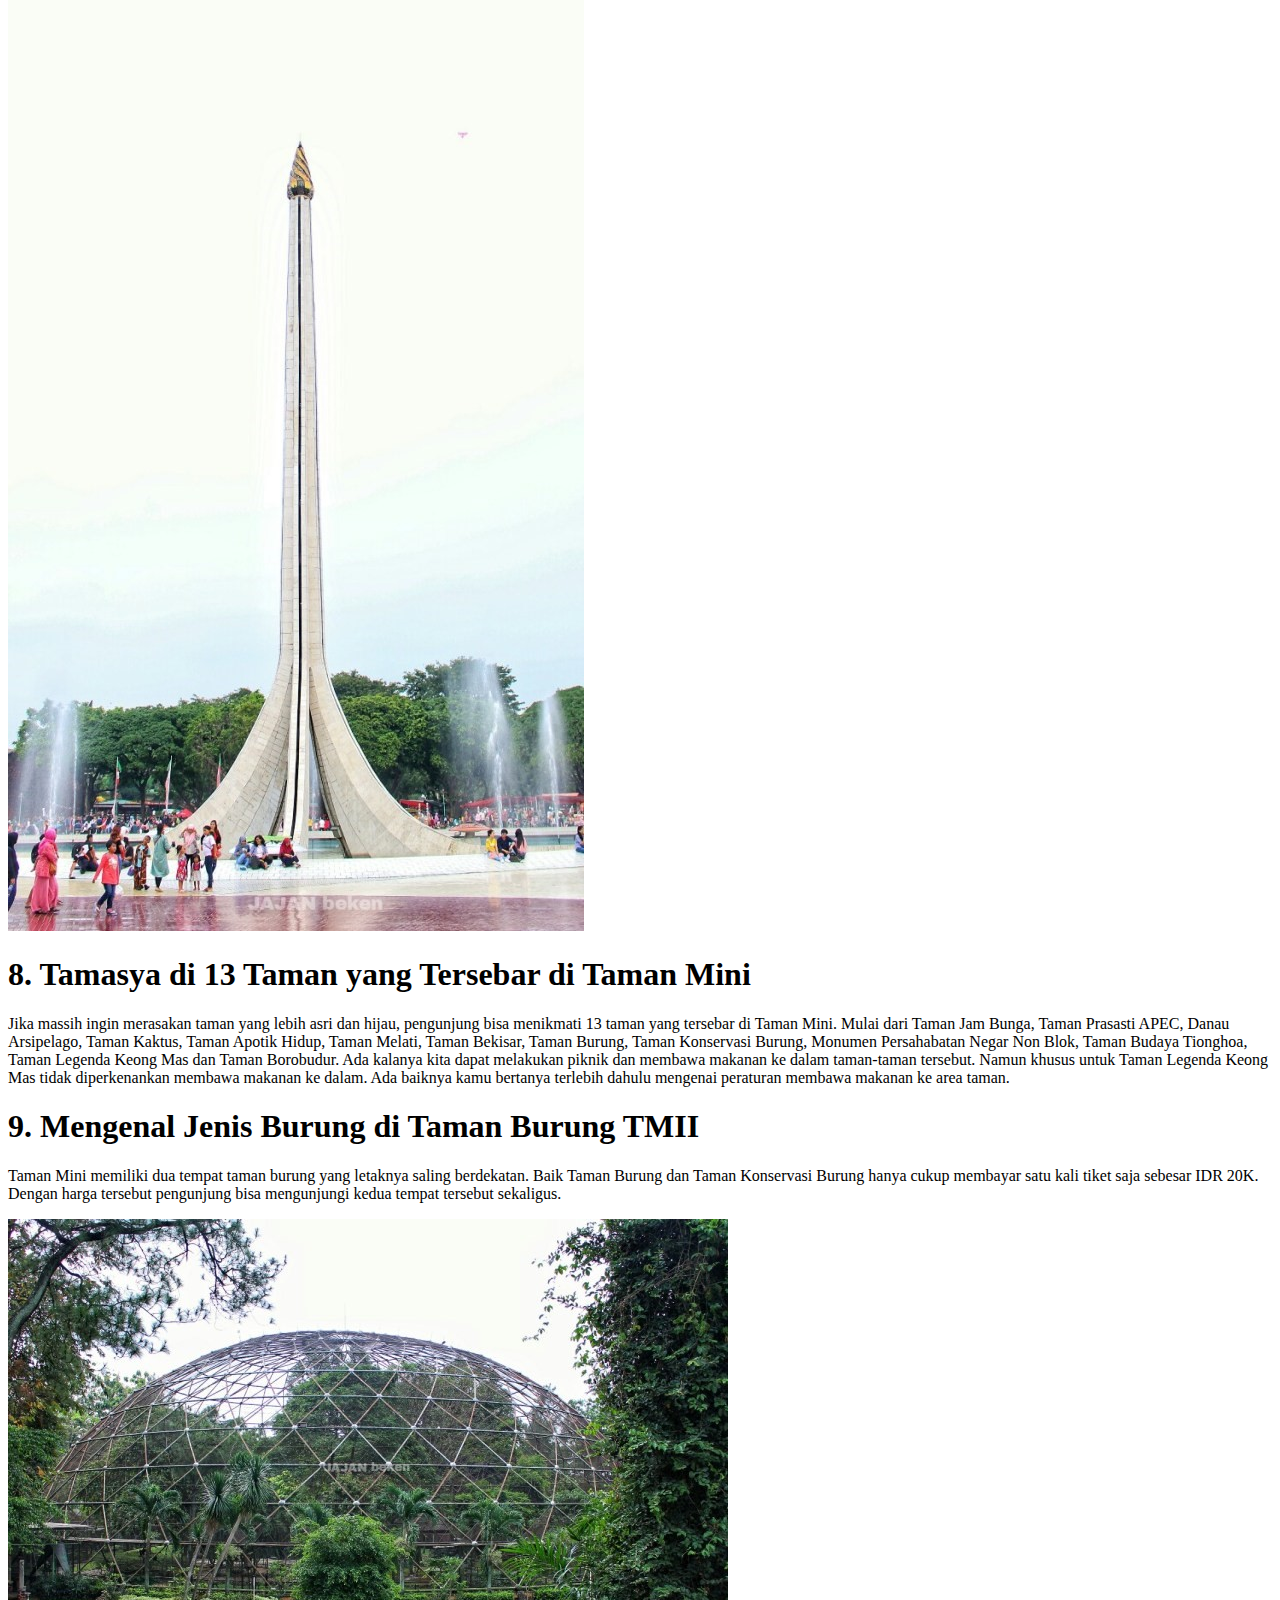
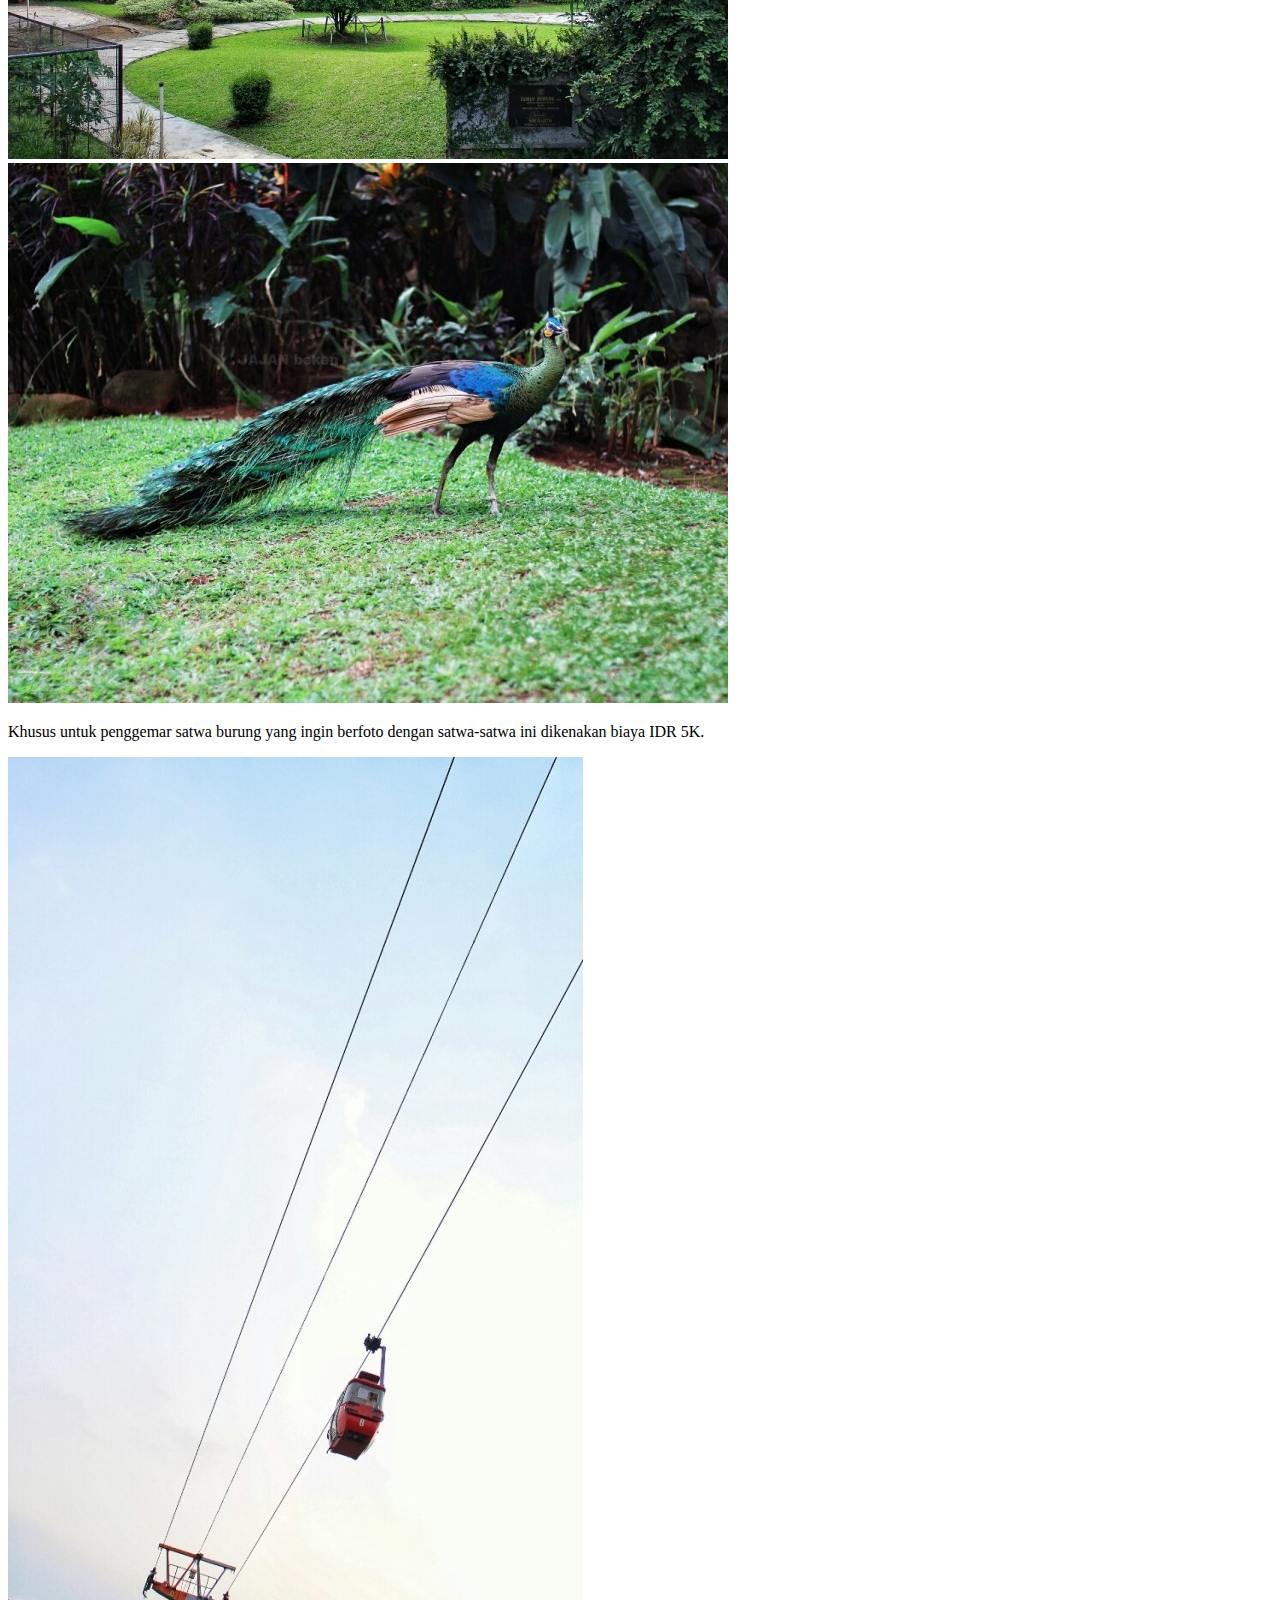
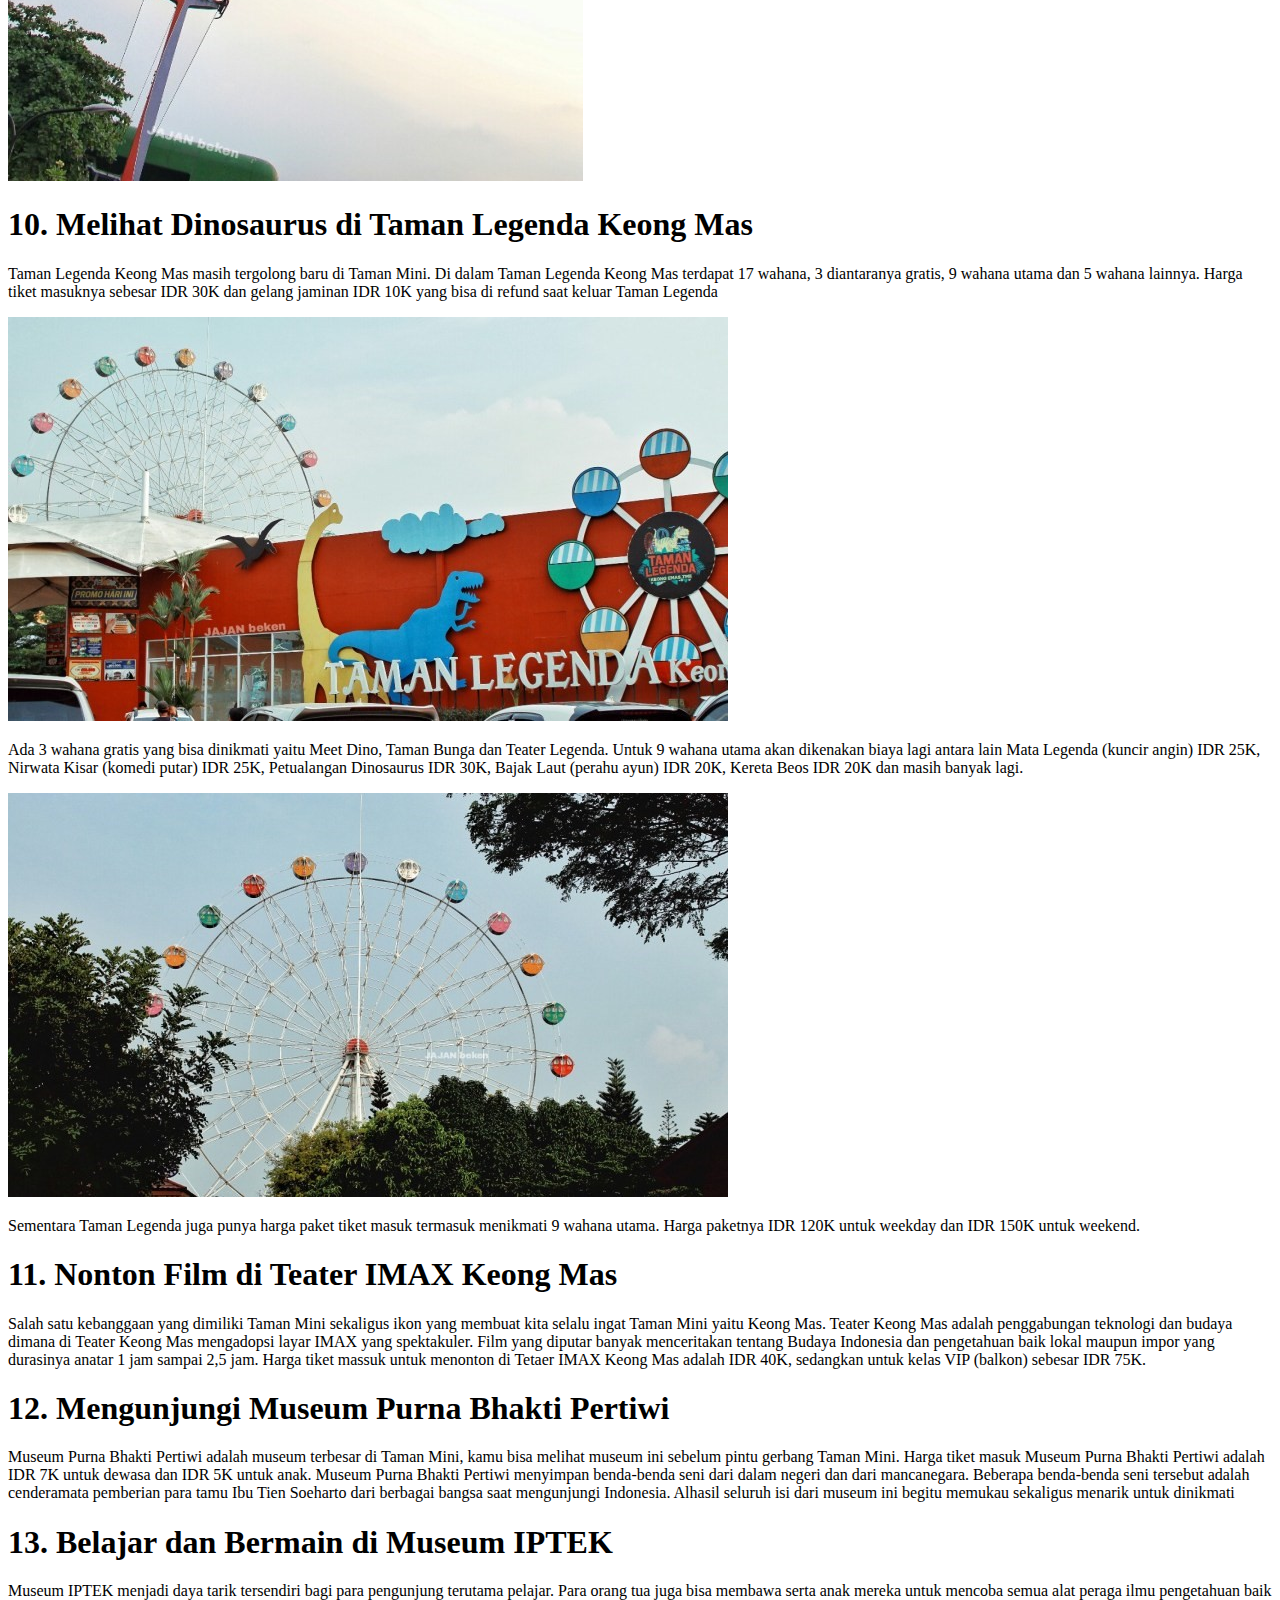
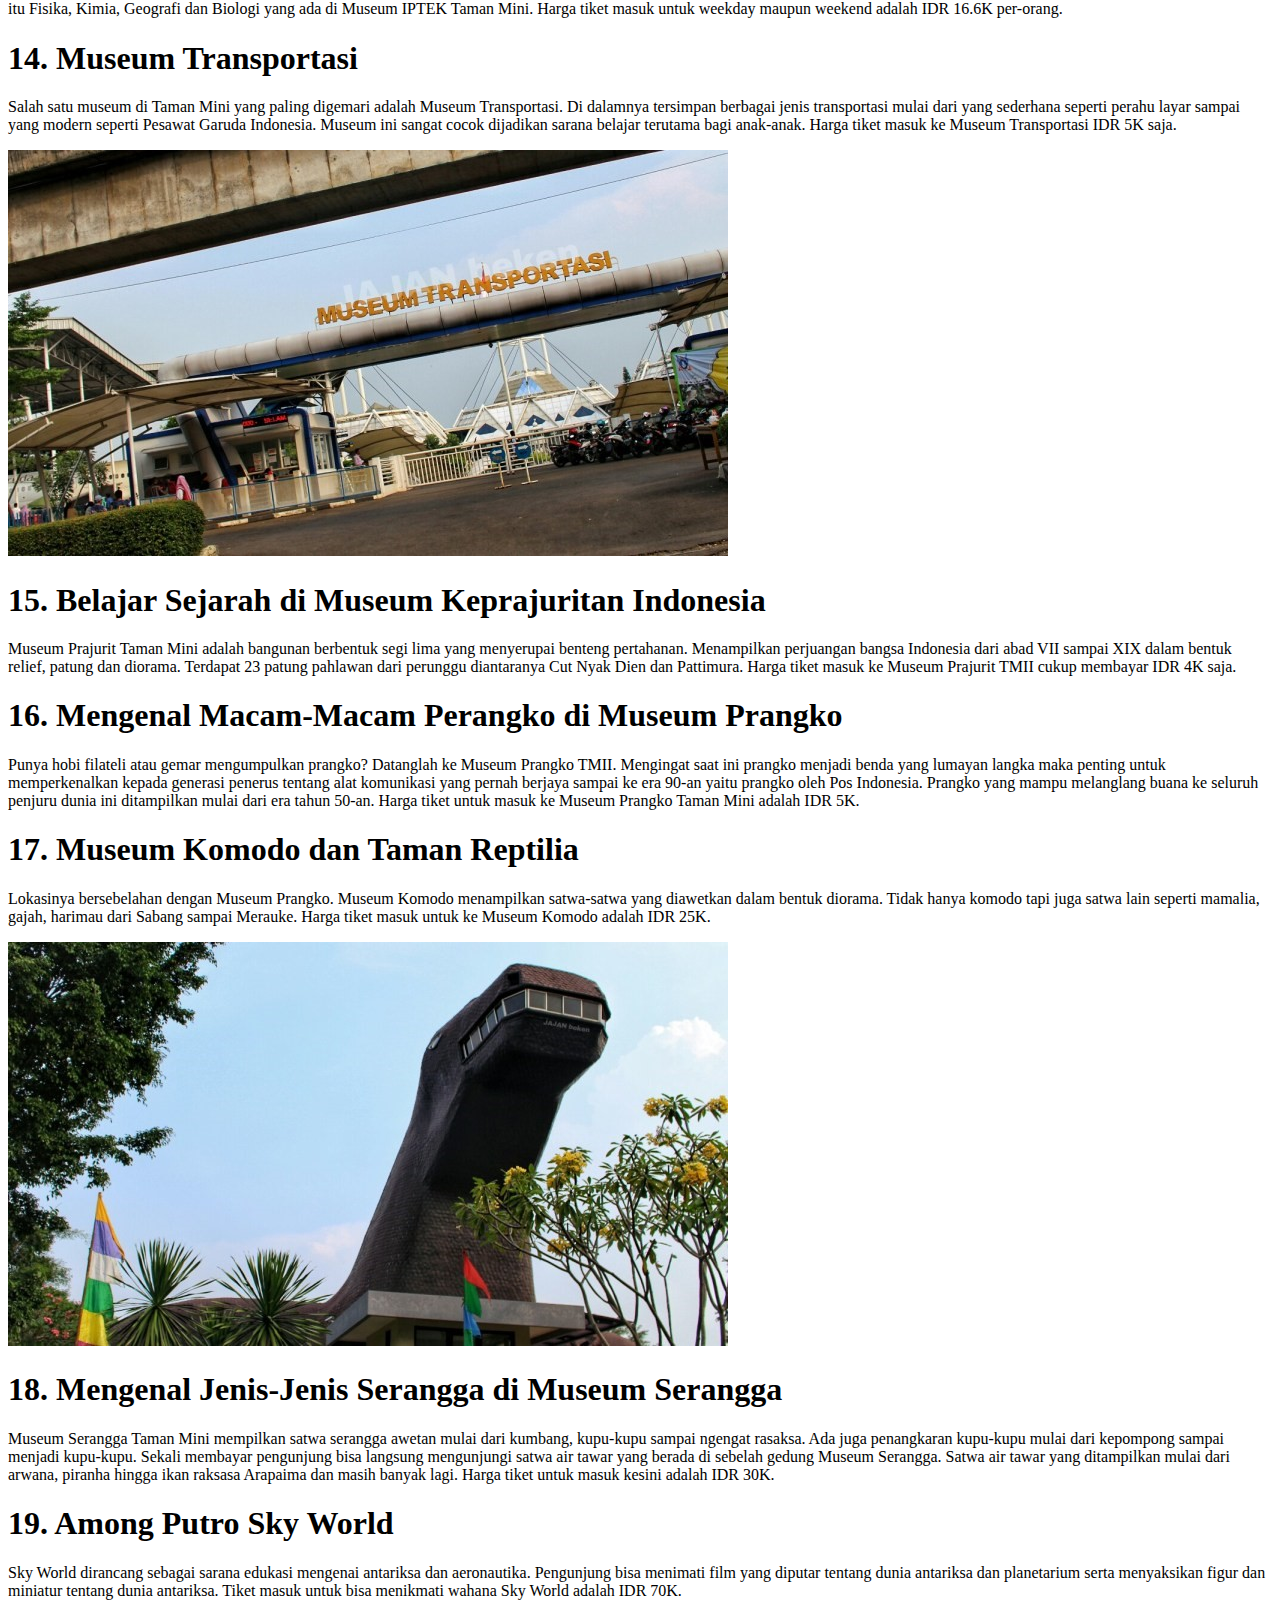
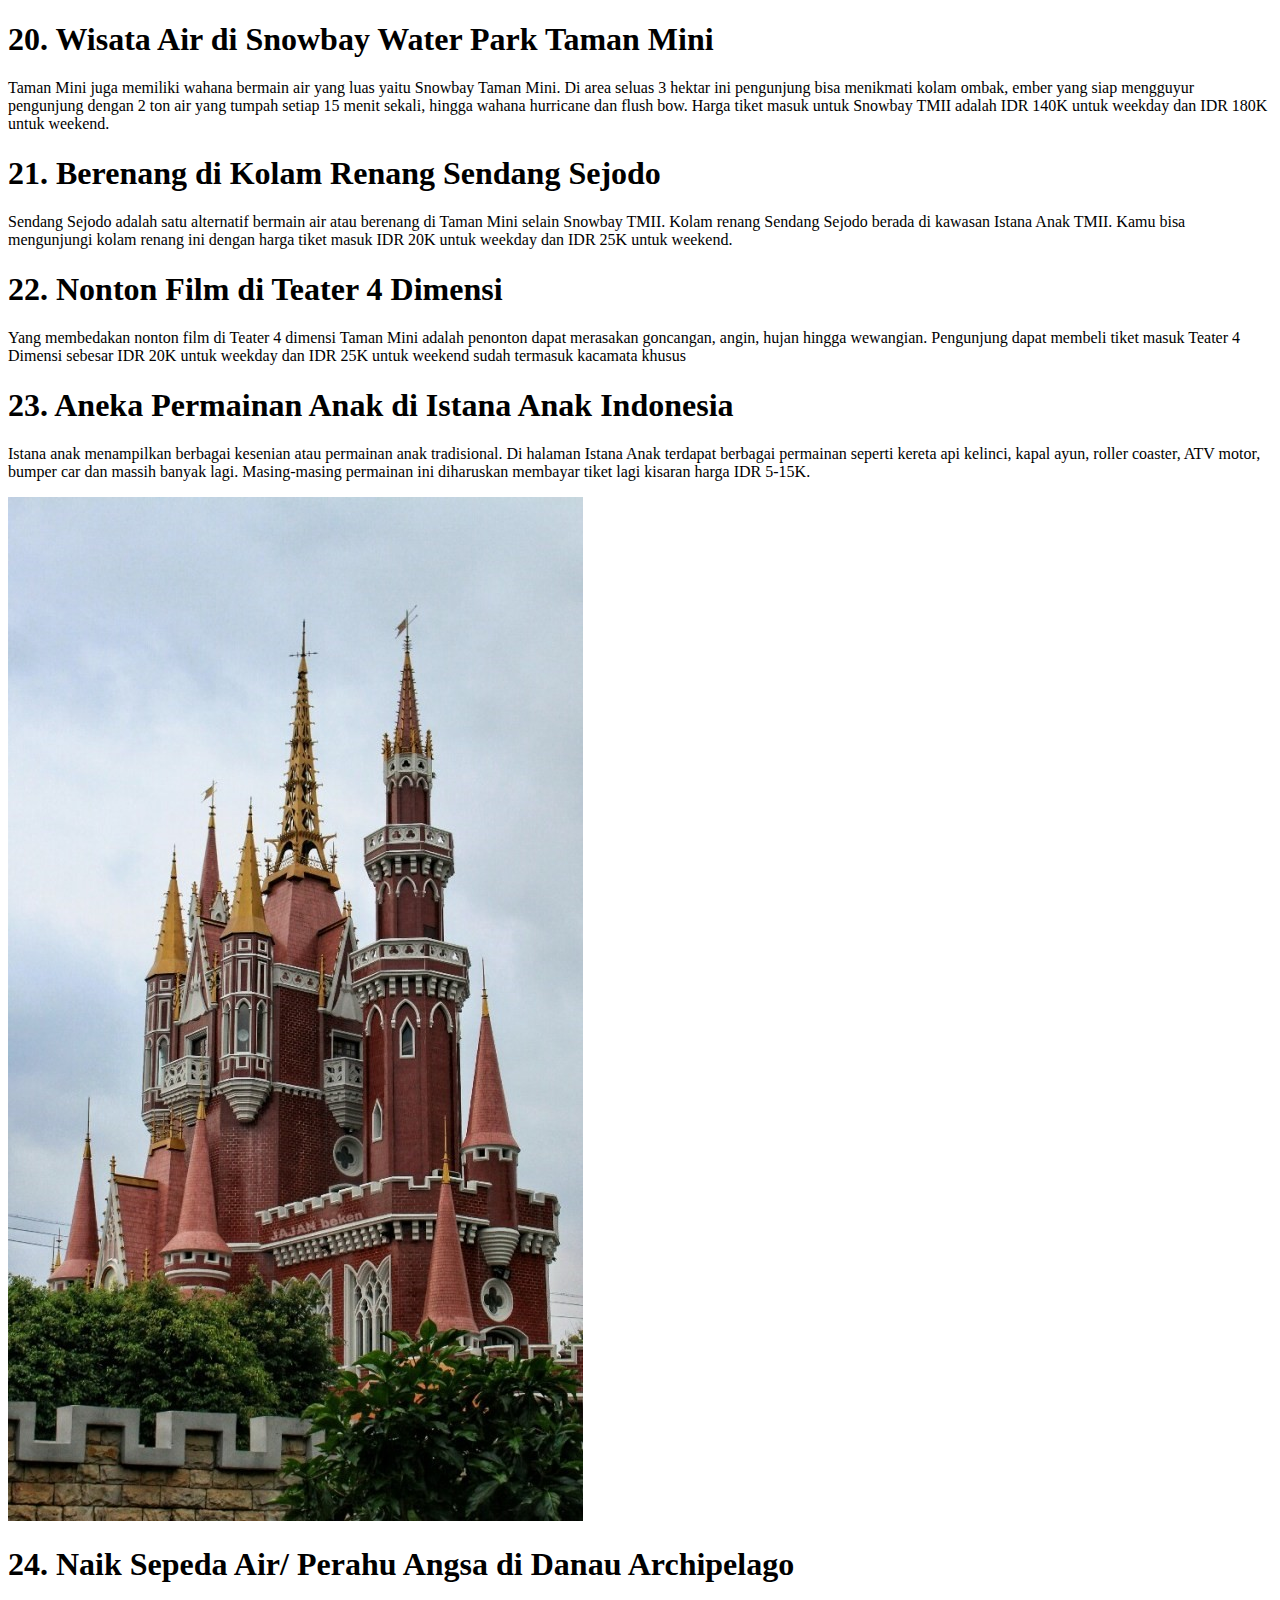
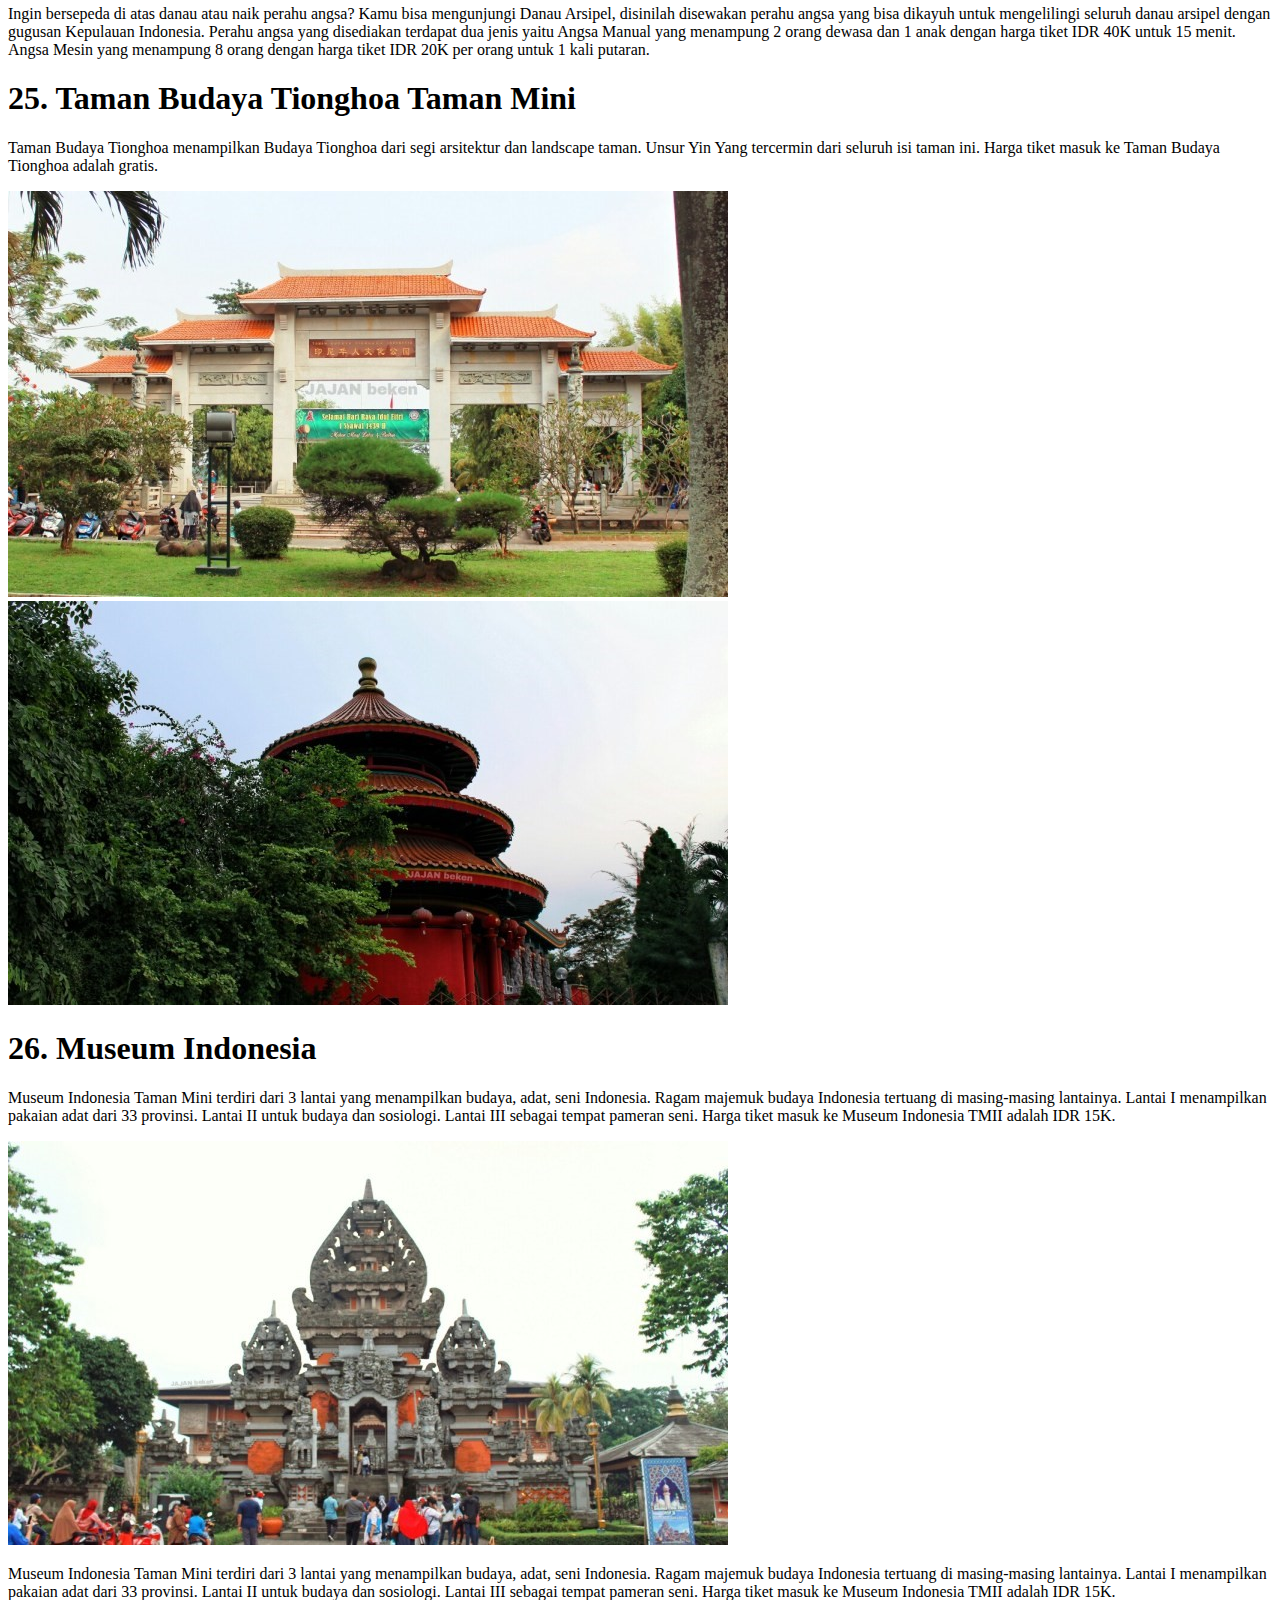
<file: wisata/tmii/tmii.html>
<!DOCTYPE html>
<html>
<head>
	<title>TAMAN MINI INDONESIA INDAH</title>
</head>
<body>
	<H1>TAMAN MINI INDONESIA INDAH</H1>
	<img src="24.jpg" height="500px" width="700px"> 
<P>Menjelang liburan baik itu Libur Sekolah, Libur Lebaran serta Libur Akhir Tahun tidak sedikit warga Jakarta yang memilih mengunjungi tempat hiburan yang cocok untuk keluarga. Ada puluhan tempat hiburan yang bisa dikunjungi di Jakarta selain Mall dan Pusat perbelanjaan salah satunya adalah Taman Mini Indonesia Indah atau Taman Mini atau disingkat dengan TMII.</P>
<p>Taman Mini Indonesia Indah menempati lahan seluas 150 Hektar dengan danau arsipelago di tengah-tengah dengan gugusan kepulauan Indonesia. Taman Mini memiliki 32 Anjungan Daerah, 18 Museum, 20 Wahana utama dan Teater, 13 Taman, 22 fasilitas, 7 Rumah Ibadah dan 13 Bangunan utama yang tersebar di area TMII.</p>
<p>Dari sekian banyaknya objek wisata di Taman Mini rasanya kurang apabila harus dikelilingi satu persatu dalam waktu sehari. Karena itu artikel ini dibuat untuk memudahkan para pengunjung yang hendak mengisi waktu liburan di Taman Mini melalui tulisan 26 Objek Wisata Taman Mini: Panduan Lengkap 2018. Dari panduan ini pengunjung dapat memilih objek wisata mana saja yang akan dikunjungi bersama keluarga dengan meyesuaikan pada budget liburan.</p>
<img src="1.jpg"> <br>Taman Burung
<p>Selain tempat hiburan, Taman Mini juga menjadi saran edukasi dan menambah wawasan bagi para pengunjungnya. Pengenalan adat, budaya, satwa yang ditawarkan membuat Taman Mini menjadi tempat yang direkomendasikan untuk berlibur sekaligus belajar</p>
<img src="2.jpg">
<br>Pura Hindu
<p>Harga tiket masuk Taman Mini 2018 adalah IDR 15K (Khusus libur sekolah dan lebaran IDR 20K). Apabila membawa mobil maka dikenakan biaya IDR 15K/mobil, untuk sepeda motor IDR 10K dan untuk sepeda IDR 1K. Jam Operasional Taman Mini adalah mulai pukul 7AM sampai 10PM.</p>
<img src="3.jpg"> <br>Taman Budaya Tionghoa
	<h1>1. Berkeliling Taman Mini Naik Mobil Keliling</h1>
		<p>Fasilitas Mobil Keliling Taman Mini disediakan khusus bagi para pengunjung untuk berkeliling di Taman Mini. Pengunjung bisa menikmati fasilitas Mobil Keliling ini dengan membayar IDR 10K. Terminal yang disediakan terdapat satu buah yang lokasinya terletak dekat Taman Tugu Api Pancasila. Mobil keliling atau Mobil Wisata TMII akan mengambil penumpang di terminal tersebut kemudian mengelilingi Taman Mini lalu kembali ke Terminal semula.</p>
		<img src="4.jpg">
			<h1>2. Melihat Miniatur Pulau-Pulau Indonesia Naik Kereta Gantung TMII</h1>
				<p>Kereta Gantung TMII atau Cable Car bisa menjadi salah satu pilihan untuk berekreasi melihat Taman Mini dan Miniatur Pulau-Pulau Indonesia dari ketinggian. Jalur lintasan Kereta membentuk huruf V dimana terdapat terminal di setiap sudutnya yaitu terminal A, B dan C. Terminal A dan C terletak dekat Taman Tugu Api Pancasila. Sementara harga tiket kereta gantung taman mini adalah sebesar IDR 40K untuk weekday dan IDR 50K untuk weekend. Satu buah Gondola atau Kereta Gantung dapat menampung hingga 4 orang.</p>
				<img src="5.jpg">
					<h1>3. Mengelilingi Taman Mini Naik Monorail TMII (Titihan Samirono/ Aeromovel Taman Mini)</h1>
						<p>Hampir sama dengan kereta gantung, Monorail TMII juga memiliki jalur lintasan yang berada di atas ketinggian. Jalur Monorail TMII atau Aeromovel mengelilingi seluruh area Taman Mini dengan jalur lintasan satu arah. Harga tiket kereta gantung taman mini adalah sebesar IDR 40K untuk weekday dan IDR 50K untuk weekend.</p>
						<img src="6.jpg">
							<h1>4. Keliling Taman Mini Naik Sepeda atau Motor Sewa</h1>
								<p>Setelah puas melihat Taman Mini dari atas ingin rasanya berkeliling di Taman Mini sambil berfoto-foto. Tapi akan terasa lelaah sekali jika harus berjalan kaki mengelilingi Taman Mini, untungnya disini disediakan sewa sepeda dan motor. Sepeda yang disewakan ada yang untuk sendiri dan ada yang tendem atau sepeda bonceng 2 dan bonceng 3.</p>
									<img src="7.jpg">
									<p>Harga sewa sepeda single biasa adalah IDR 15K/jam, bonceng 2 IDR 25K/jam dan bonceng 3 IDR 35K/jam dengan memberikan kartu tanda pengenal sebagai jaminan. Sementara harga untuk sewa motor adalah IDR 50K.</p> 
									<img src="9.jpg">
<h1>5. Keliling Taman Mini Naik Kereta Api Kelinci</h1>									
	<p>Selain kereta gantung, monorail dan mobil keliling, di Taman Mini juga disediakan transportasi berupa kereta lokomotif atau kereta kelinci. Fasilitas ini cocok sekali ditumpangi bersama si kecil. Harga tiket kereta api kelinci ini sebesar IDR 10K.</p>
		<h1>6. Mengunjungi 32 Anjungan Taman Mini dari Seluruh Provinsi di Indonesia</h1>
				<p>Ada 32 Anjungan Rumah Adat di Taman Mini yang bisa kamu sambangi secara gratis. Di sinilah para pengunjung biasanya banyak mengambil foto. Semua desain, arsitektur baik eksterior maupun interiornya diadaptasi dari provinsi setempat.</p>
			<img src="10.jpg">
<h1>7. Piknik di Lapangan Tugu Api Pancasila Taman Mini</h1>
	<p>Salah satu ikon Taman Mini adalah sebuah menara yang menjulang tinggi atau Tugu Api Pancasila. Dibawah tugu ini terdapat lapangan yang sangat luas dan dikelilingi pepohonan rindang sehinga cocok untuk dijadikan tempat piknik atau tamasya bersama keluarga. Kurang lengkap rasanya jika tidak berfoto di tempat ini dengan background Tugu Api Pancasila</p>
		<img src="11.jpg">
			<h1>8. Tamasya di 13 Taman yang Tersebar di Taman Mini</h1>
				<p>Jika massih ingin merasakan taman yang lebih asri dan hijau, pengunjung bisa menikmati 13 taman yang tersebar di Taman Mini. Mulai dari Taman Jam Bunga, Taman Prasasti APEC, Danau Arsipelago, Taman Kaktus, Taman Apotik Hidup, Taman Melati, Taman Bekisar, Taman Burung, Taman Konservasi Burung, Monumen Persahabatan Negar Non Blok, Taman Budaya Tionghoa, Taman Legenda Keong Mas dan Taman Borobudur.
Ada kalanya kita dapat melakukan piknik dan membawa makanan ke dalam taman-taman tersebut. Namun khusus untuk Taman Legenda Keong Mas tidak diperkenankan membawa makanan ke dalam. Ada baiknya kamu bertanya terlebih dahulu mengenai peraturan membawa makanan ke area taman.
</p>
	<h1>9. Mengenal Jenis Burung di Taman Burung TMII</h1>
		<p>Taman Mini memiliki dua tempat taman burung yang letaknya saling berdekatan. Baik Taman Burung dan Taman Konservasi Burung hanya cukup membayar satu kali tiket saja sebesar IDR 20K. Dengan harga tersebut pengunjung bisa mengunjungi kedua tempat tersebut sekaligus.</p>
			<img src="12.jpg">
			<img src="14.jpg">
				<p>Khusus untuk penggemar satwa burung yang ingin berfoto dengan satwa-satwa ini dikenakan biaya IDR 5K.</p>
				<img src="5.jpg">
				<h1>10. Melihat Dinosaurus di Taman Legenda Keong Mas</h1>
					<p>Taman Legenda Keong Mas masih tergolong baru di Taman Mini. Di dalam Taman Legenda Keong Mas terdapat 17 wahana, 3 diantaranya gratis, 9 wahana utama dan 5 wahana lainnya. Harga tiket masuknya sebesar IDR 30K dan gelang jaminan IDR 10K yang bisa di refund saat keluar Taman Legenda</p>
					<img src="16.jpg">
						<p>Ada 3 wahana gratis yang bisa dinikmati yaitu Meet Dino, Taman Bunga dan Teater Legenda. Untuk 9 wahana utama akan dikenakan biaya lagi antara lain Mata Legenda (kuncir angin) IDR 25K, Nirwata Kisar (komedi putar) IDR 25K, Petualangan Dinosaurus IDR 30K, Bajak Laut (perahu ayun) IDR 20K, Kereta Beos IDR 20K dan masih banyak lagi.</p>
<img src="17.jpg">
	<p>Sementara Taman Legenda juga punya harga paket tiket masuk termasuk menikmati 9 wahana utama. Harga paketnya IDR 120K untuk weekday dan IDR 150K untuk weekend.</p>
		<h1>11. Nonton Film di Teater IMAX Keong Mas</h1>
			<p>Salah satu kebanggaan yang dimiliki Taman Mini sekaligus ikon yang membuat kita selalu ingat Taman Mini yaitu Keong Mas. Teater Keong Mas adalah penggabungan teknologi dan budaya dimana di Teater Keong Mas mengadopsi layar IMAX yang spektakuler. Film yang diputar banyak menceritakan tentang Budaya Indonesia dan pengetahuan baik lokal maupun impor yang durasinya anatar 1 jam sampai 2,5 jam. Harga tiket massuk untuk menonton di Tetaer IMAX Keong Mas adalah IDR 40K, sedangkan untuk kelas VIP (balkon) sebesar IDR 75K.</p>
<h1>12. Mengunjungi Museum Purna Bhakti Pertiwi</h1>
	<p>Museum Purna Bhakti Pertiwi adalah museum terbesar di Taman Mini, kamu bisa melihat museum ini sebelum pintu gerbang Taman Mini. Harga tiket masuk Museum Purna Bhakti Pertiwi adalah IDR 7K untuk dewasa dan IDR 5K untuk anak. Museum Purna Bhakti Pertiwi menyimpan benda-benda seni dari dalam negeri dan dari mancanegara. Beberapa benda-benda seni tersebut adalah cenderamata pemberian para tamu Ibu Tien Soeharto dari berbagai bangsa saat mengunjungi Indonesia. Alhasil seluruh isi dari museum ini begitu memukau sekaligus menarik untuk dinikmati</p>
		<h1>13. Belajar dan Bermain di Museum IPTEK</h1>
			<p>Museum IPTEK menjadi daya tarik tersendiri bagi para pengunjung terutama pelajar. Para orang tua juga bisa membawa serta anak mereka untuk mencoba semua alat peraga ilmu pengetahuan baik itu Fisika, Kimia, Geografi dan Biologi yang ada di Museum IPTEK Taman Mini. Harga tiket masuk untuk weekday maupun weekend adalah IDR 16.6K per-orang.</p>
<h1>14. Museum Transportasi</h1>
	<p>Salah satu museum di Taman Mini yang paling digemari adalah Museum Transportasi. Di dalamnya tersimpan berbagai jenis transportasi mulai dari yang sederhana seperti perahu layar sampai yang modern seperti Pesawat Garuda Indonesia. Museum ini sangat cocok dijadikan sarana belajar terutama bagi anak-anak. Harga tiket masuk ke Museum Transportasi IDR 5K saja.</p>
	<img src="18.jpg">
	<h1>15. Belajar Sejarah di Museum Keprajuritan Indonesia</h1>
	<p>Museum Prajurit Taman Mini adalah bangunan berbentuk segi lima yang menyerupai benteng pertahanan. Menampilkan perjuangan bangsa Indonesia dari abad VII sampai XIX dalam bentuk relief, patung dan diorama. Terdapat 23 patung pahlawan dari perunggu diantaranya Cut Nyak Dien dan Pattimura. Harga tiket masuk ke Museum Prajurit TMII cukup membayar IDR 4K saja.</p>
	<h1>16. Mengenal Macam-Macam Perangko di Museum Prangko</h1>
		<p>Punya hobi filateli atau gemar mengumpulkan prangko? Datanglah ke Museum Prangko TMII. Mengingat saat ini prangko menjadi benda yang lumayan langka maka penting untuk memperkenalkan kepada generasi penerus tentang alat komunikasi yang pernah berjaya sampai ke era 90-an yaitu prangko oleh Pos Indonesia. Prangko yang mampu melanglang buana ke seluruh penjuru dunia ini ditampilkan mulai dari era tahun 50-an. Harga tiket untuk masuk ke Museum Prangko Taman Mini adalah IDR 5K.</p>
	<h1>17. Museum Komodo dan Taman Reptilia</h1>
		<p>Lokasinya bersebelahan dengan Museum Prangko. Museum Komodo menampilkan satwa-satwa yang diawetkan dalam bentuk diorama. Tidak hanya komodo tapi juga satwa lain seperti mamalia, gajah, harimau dari Sabang sampai Merauke. Harga tiket masuk untuk ke Museum Komodo adalah IDR 25K.</p>
		<img src="19.jpg">
			<h1>18. Mengenal Jenis-Jenis Serangga di Museum Serangga</h1>
				<p>Museum Serangga Taman Mini mempilkan satwa serangga awetan mulai dari kumbang, kupu-kupu sampai ngengat rasaksa. Ada juga penangkaran kupu-kupu mulai dari kepompong sampai menjadi kupu-kupu. Sekali membayar pengunjung bisa langsung mengunjungi satwa air tawar yang berada di sebelah gedung  Museum Serangga. Satwa air tawar yang ditampilkan mulai dari arwana, piranha hingga ikan raksasa Arapaima dan masih banyak lagi. Harga tiket untuk masuk kesini adalah IDR 30K.</p>
		<h1>19. Among Putro Sky World</h1>
				<p>Sky World dirancang sebagai sarana edukasi mengenai antariksa dan aeronautika. Pengunjung bisa menimati film yang diputar tentang dunia antariksa dan planetarium serta menyaksikan figur dan miniatur tentang dunia antariksa. Tiket masuk untuk bisa menikmati wahana Sky World adalah IDR 70K.</p>
				<h1>20. Wisata Air di Snowbay Water Park Taman Mini</h1>
				<p>Taman Mini juga memiliki wahana bermain air yang luas yaitu Snowbay Taman Mini. Di area seluas 3 hektar ini pengunjung bisa menikmati kolam ombak, ember yang siap mengguyur pengunjung dengan 2 ton air yang tumpah setiap 15 menit sekali, hingga wahana hurricane dan flush bow. Harga tiket masuk untuk Snowbay TMII adalah IDR 140K untuk weekday dan IDR 180K untuk weekend.</p>
				<h1>21. Berenang di Kolam Renang Sendang Sejodo</h1>
				<p>Sendang Sejodo adalah satu alternatif bermain air atau berenang di Taman Mini selain Snowbay TMII.  Kolam renang Sendang Sejodo berada di kawasan Istana Anak TMII. Kamu bisa mengunjungi kolam renang ini dengan harga tiket masuk IDR 20K untuk weekday dan IDR 25K untuk weekend.</p>
					<h1>22. Nonton Film di Teater 4 Dimensi</h1>
						<p>Yang membedakan nonton film di Teater 4 dimensi Taman Mini adalah penonton dapat merasakan goncangan, angin, hujan hingga wewangian. Pengunjung dapat membeli tiket masuk Teater 4 Dimensi sebesar IDR 20K untuk weekday dan IDR 25K untuk weekend sudah termasuk kacamata khusus</p>
							<h1>23. Aneka Permainan Anak di Istana Anak Indonesia</h1>
								<p>Istana anak menampilkan berbagai kesenian atau permainan anak tradisional. Di halaman Istana Anak terdapat berbagai permainan seperti kereta api kelinci, kapal ayun, roller coaster, ATV motor, bumper car dan massih banyak lagi. Masing-masing permainan ini diharuskan membayar tiket lagi kisaran harga IDR 5-15K.</p>
								<img src="20.jpg">
									<h1>24. Naik Sepeda Air/ Perahu Angsa di Danau Archipelago</h1>
										<p>Ingin bersepeda di atas danau atau naik perahu angsa? Kamu bisa mengunjungi Danau Arsipel, disinilah disewakan perahu angsa yang bisa dikayuh untuk mengelilingi seluruh danau arsipel dengan gugusan Kepulauan Indonesia. Perahu angsa yang disediakan terdapat dua jenis yaitu Angsa Manual yang menampung 2 orang dewasa dan 1 anak dengan harga tiket IDR 40K untuk 15 menit. Angsa Mesin yang menampung 8 orang dengan harga tiket IDR 20K per orang untuk 1 kali putaran.</p>
<h1>25. Taman Budaya Tionghoa Taman Mini</h1>
	<p>Taman Budaya Tionghoa menampilkan Budaya Tionghoa dari segi arsitektur dan landscape taman. Unsur Yin Yang tercermin dari seluruh isi taman ini. Harga tiket masuk ke Taman Budaya Tionghoa adalah gratis.</p>
		<img src="21.jpg">
		<img src="22.jpg">
			<h1>26. Museum Indonesia</h1>
				<p>Museum Indonesia Taman Mini terdiri dari 3 lantai yang menampilkan budaya, adat, seni Indonesia. Ragam majemuk budaya Indonesia tertuang di masing-masing lantainya. Lantai I menampilkan pakaian adat dari 33 provinsi. Lantai II untuk budaya dan sosiologi. Lantai III sebagai tempat pameran seni. Harga tiket masuk ke Museum Indonesia TMII adalah IDR 15K.</p>
					<img src="23.jpg">
						<p>Museum Indonesia Taman Mini terdiri dari 3 lantai yang menampilkan budaya, adat, seni Indonesia. Ragam majemuk budaya Indonesia tertuang di masing-masing lantainya. Lantai I menampilkan pakaian adat dari 33 provinsi. Lantai II untuk budaya dan sosiologi. Lantai III sebagai tempat pameran seni. Harga tiket masuk ke Museum Indonesia TMII adalah IDR 15K.</p>
</body>
</html>
</file>
